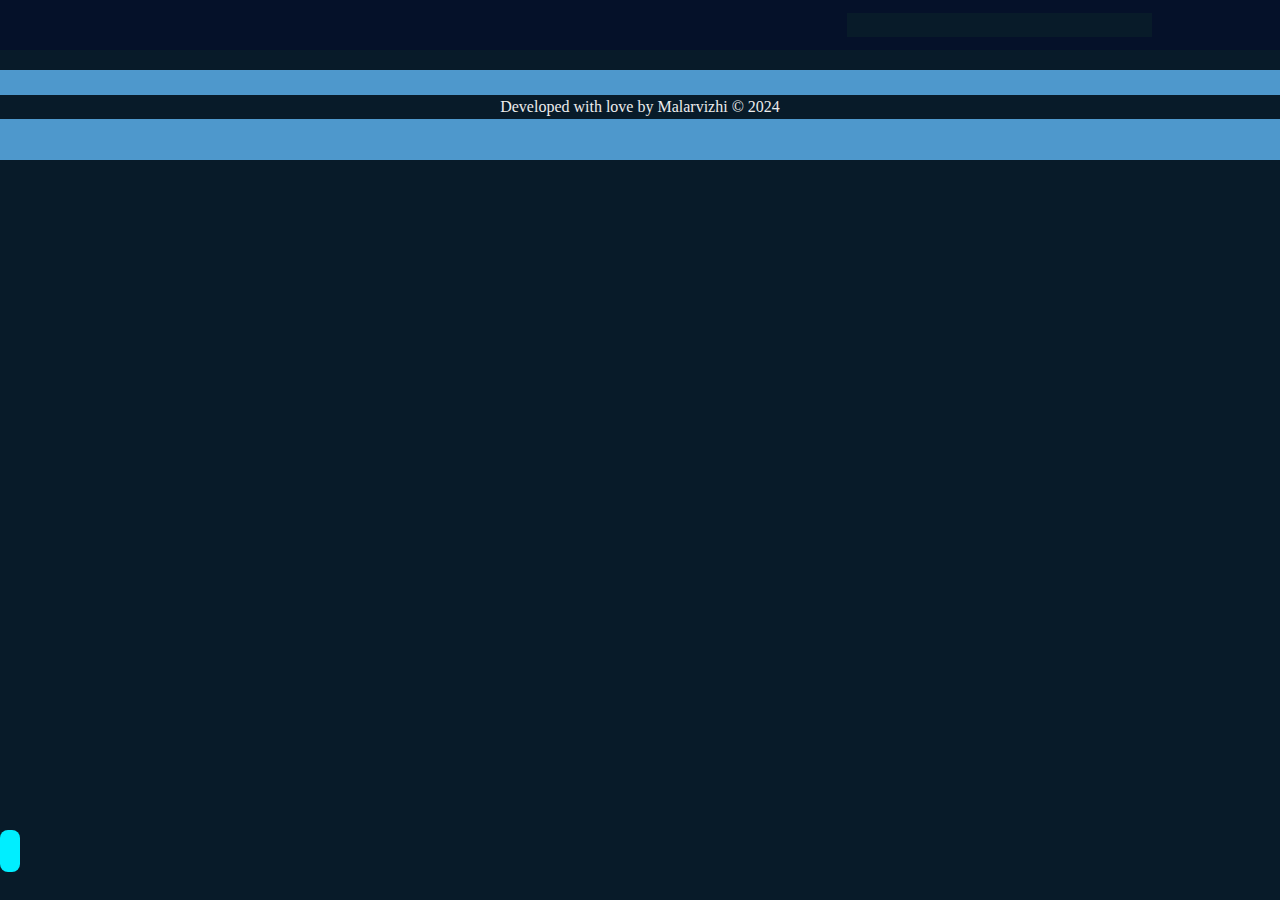
<file: index.html>
<!doctype html><html lang="en"><head><meta charset="utf-8"/><link rel="icon" href="/favicon.ico"/><meta name="viewport" content="width=device-width,initial-scale=1"/><meta name="theme-color" content="#000000"/><meta name="description" content="Web site created using create-react-app"/><link rel="apple-touch-icon" href="/logo192.png"/><link rel="manifest" href="/manifest.json"/><title>React App</title><script defer="defer" src="/static/js/main.e582f9aa.js"></script><link href="/static/css/main.2875bf74.css" rel="stylesheet"></head><body><noscript>You need to enable JavaScript to run this app.</noscript><div id="root"></div></body></html>
</file>
<file: static/css/main.2875bf74.css>
@charset "UTF-8";body{-webkit-font-smoothing:antialiased;-moz-osx-font-smoothing:grayscale;font-family:-apple-system,BlinkMacSystemFont,Segoe UI,Roboto,Oxygen,Ubuntu,Cantarell,Fira Sans,Droid Sans,Helvetica Neue,sans-serif}code{font-family:source-code-pro,Menlo,Monaco,Consolas,Courier New,monospace}*{background-color:#081b29;box-sizing:border-box;color:#ededed;font-family:"poppins, sans-serif";margin:0;padding:0}.header{align-items:center;background:#051129;display:flex;height:50px;justify-content:space-between;left:0;padding:20px 10%;position:fixed;top:0;width:100%}.head{animation:slideRight 1s ease forwards;cursor:default;font-size:30px;font-weight:500;position:relative}.head,.nav a{color:#fff;opacity:0;text-decoration:none}.nav a{animation:slideTop .5s ease forwards;animation-delay:calc(.2s*var(--i));display:inline-block;font-weight:300;justify-content:space-between;margin-left:35px;transition:.3s}.nav a:hover{color:cyan}.container-fluid{align-items:center;background-position:50%;background-repeat:no-repeat;background-size:cover;color:#fff;display:flex;height:100vh;justify-content:space-between;padding:75px 30% 0;width:100%}.col-8{margin-left:75px}.col-8 h3 span{color:aqua}.col-8 h3{animation:slideBottom 1s ease forwards;animation-delay:.7s;font-size:25px;margin:2px 0}.col-8 h1,.col-8 h3{font-weight:600;opacity:0}.col-8 h1{animation:slideRight 1s ease forwards;animation-delay:1s;font-size:30px;margin:3px 0}.col-8 p{animation:slideLeft 1s ease forwards;margin:3px 0}.col-8 p,.home-sci a{font-size:20px;opacity:0}.home-sci a{align-items:center;animation:slideLeft .5s ease forwards;animation-delay:calc(.2s*var(--i));background-color:initial;border:3px solid #7fffd4;border-radius:50%;color:#7fffd4;display:inline-flex;height:40px;justify-content:center;margin:30px 15px 30px 0;text-decoration:none;transition:.3s;width:40px}.home-sci a:hover{background:#2ee0f0;box-shadow:0 0 20px #0ef;color:#7fffd4;transition:.2s}.btn-box{animation:slideLeft 1s ease forwards;background:#0ef;border:2px solid #0ef;border-radius:40px;box-shadow:0 0 5px cyan,0 0 25px cyan;display:inline-block;font-size:15px;font-weight:600;letter-spacing:1px;opacity:0;padding:10px 20px;text-decoration:none}.btn-box:hover{box-shadow:0 0 5px #27bce2,0 0 25px #27bce2,0 0 50px #27bce2,0 0 100px #27bce2,0 0 200px #27bce2}.col-4{margin-left:150px}.col-4 img{border-radius:55%;box-shadow:0 0 5px #9fdce9,0 0 25px #8ad3e4,0 0 50px #7dc1db,0 0 100px #0c0c1d;height:380px;margin-left:950px;margin-top:-400px;max-width:300px;width:100%}.about{grid-gap:1.5rem;align-items:center;display:grid;gap:1.5rem;grid-template-columns:repeat(2,1fr);height:650px;width:100%}.about-img img{border-radius:55%;box-shadow:0 0 5px #7b5d85,0 0 25px #2d2c2c,0 0 50px #5959db,0 0 100px #5959db,0 0 200px #5959db;height:380px;margin-left:200px;max-width:300px;width:100%}.about-text h2{font-size:60px}.about-text h2 span{color:aqua}.about-text h4{color:#fff;font-size:25px;font-weight:600;line-height:1.7;margin:15px 0 30px}.about-text p{color:#f0f8ff;font-size:20px;line-height:1.4;margin-bottom:4rem}section{display:flex;flex-wrap:wrap}.container1{height:500px;margin-left:120px;padding:75px 80px;width:600px}.heading1{text-align:center;text-decoration:underline;text-decoration-color:#fff;text-decoration-thickness:5px;text-underline-offset:10px}.bars{font-size:25px}.Technical-bars .bar{margin-top:40px 0}.Technical-bars .bar:first-child{margin-top:0}.Technical-bars .bar:last-child{margin-bottom:0}.Technical-bars .bar .info{margin-bottom:5px}.Technical-bars .bar .info span{animation:showText .5s linear 1s forwards;font-size:20px;font-weight:500;opacity:0}.Technical-bars .bar .progress-line{animation:animate 1s cubic-bezier(1,0,0,5,1) 1s forwards;background-color:#0c0c0c;border-radius:10px;height:5px;position:relative;transform:scaleX(1);transform-origin:left;width:100%}@keyframes animate{to{transform:scaleX(1)}}.Technical-bars .bar .progress-line span{animation:animate 1s cubic-bezier(1,0,0,5,1) 1s forwards;background-color:#0ef;border-radius:10px;height:100%;position:absolute;transform:scaleX(1);transform-origin:left}.progress-line.html span{width:90%}.progress-line.css span{width:65%}.progress-line.javascript span{width:85%}.progress-line.bootstrap span{width:75%}.progress-line.react span{width:85%}.progress-line span:after{animation:showText .5s linear 1.5s forwards;background-color:#000;border-radius:3px;color:#fff;font-size:12px;opacity:0;padding:1px 8px;position:absolute;right:-20px;top:-28px}.progress-line.html span:after{content:"90%"}.progress-line.css span:after{content:"60%"}.progress-line.javascript span:after{content:"85%"}.progress-line.bootstrap span:after,.progress-line.react span:after{content:"90%"}.progress-line span:before{animation:showText .5s linear 1.5s forwards;border-color:#000 #0000 #0000;border-style:solid;border-width:7px 0 0 7px;content:"";height:0;opacity:0;position:absolute;right:0;top:-10px;width:0}@keyframes showText{to{opacity:1}}.radial-bars{align-items:flex-start;display:flex;flex-wrap:wrap;justify-content:space-evenly;width:100%}.radial-bars .radial-bar{height:170px;margin-bottom:10px;position:relative;width:50%}.radial-bars .radial-bar svg{height:160px;left:50%;position:absolute;top:50%;transform:translate(-50%,-50%) rotate(-90deg);width:120px}.radial-bars .radial-bar .progress-bar{stroke-width:10;stop-color:#000;fill:#0000;stroke-dasharray:502;stroke-dashoffset:502;stroke-linecap:round;animation:animate-bar 1s linear forwards}@keyframes animate-bar{to{stroke-dashoffset:-1}}.path{stroke-width:10;stroke:#0ef;fill:#0000;stroke-dasharray:502;stroke-dashoffset:502;stroke-linecap:round}.path-1{animation:animate-path1 1s linear 1s forwards}.path-2{animation:animate-path2 1s linear 1s forwards}.path-3{animation:animate-path3 1s linear 1s forwards}.path-4{animation:animate-path4 1s linear 1s forwards}@keyframes animate-path1{to{stroke-dashoffset:50}}@keyframes animate-path2{to{stroke-dashoffset:175}}@keyframes animate-path3{to{stroke-dashoffset:125}}@keyframes animate-path4{to{stroke-dashoffset:75}}.radial-bar .percentage{top:50%;transform:translate(-50%,-50%)}.radial-bar .percentage,.radial-bar .text{animation:showText .5s linear 1s forwards;font-size:17px;font-weight:500;left:50%;opacity:0;position:absolute}.radial-bar .text{bottom:-5px;text-align:center;transform:translate(-50px);width:100%}.contact{grid-gap:3rem;align-items:center;display:grid;gap:3rem;grid-template-columns:repeat(2,1fr);margin-top:130px;padding-left:70px}.contact-text h2{font-size:90px;line-height:1;text-align:center}.contact-text h2 span{color:#0ef}.contact-text h4{color:#e1e8ee;font-size:20px;font-weight:600;margin:15px 0}.contact-text p{color:#f0f8ff;font-size:20px;line-height:30px;margin-bottom:2rem}.contact-list{margin-bottom:3rem}.contact-list li{display:block;margin-bottom:2px}.contact-list li img{align-items:center;animation:slideLeft 1s ease forwards;background:#0000;border:2px solid #0ef;border-radius:40%;color:#0ef;display:inline-block;height:30px;justify-content:center;opacity:0;padding:5px;text-decoration:none;transition:.5s ease;transition:all .4s ease;width:25px}.contact-list li img:hover{color:#0ef}.contact-icons a{align-items:center;animation:slideLeft 1s ease forwards;animation-delay:calc(.2s*var(--i));background:#0000;border:2px solid #0ef;border-radius:50%;color:#0ef;display:inline-flex;font-size:20px;height:40px;justify-content:center;margin:30px 15px 30px 0;opacity:0;text-decoration:none;transition:.5s ease;width:40px}.contact-icons a:hover{background:#0ef;box-shadow:0 0 20px #0ef;color:#000}.contact-form form{position:relative}.contact-form form input,form textarea{background:#555557;border:none;border-radius:.5rem;color:#000;font-size:1rem;font-weight:600;margin-bottom:.5rem;outline:none;padding:18px;width:90%}.contact-form form .send{animation:slideLeft 1s ease forwards;background:#0ef;border:2px solid #0ef;border-radius:40px;box-shadow:0 0 5px cyan,0 0 25px cyan;display:inline-block;font-size:15px;font-weight:600;letter-spacing:1px;opacity:0;padding:10px 20px;text-decoration:none}.contact-form form .send:hover{box-shadow:0 0 5px #27bce2,0 0 25px #27bce2,0 0 50px #27bce2,0 0 100px #27bce2,0 0 200px #27bce2}.last-text{background:#4e98cc;font-weight:300;margin-top:70px;padding:25px 0;text-align:center;width:100%}.top{bottom:2.1rem;position:fixed;right:2,1 rem}.top i{background:#0ef;border-radius:.5rem;color:#000;font-size:20px;padding:10px}@keyframes slideRight{0%{opacity:0;transform:translateX(-100px)}to{opacity:1;transform:translateX(0)}}@keyframes slideLeft{0%{opacity:0;transform:translateX(100px)}to{opacity:1;transform:translateX(0)}}@keyframes slideTop{0%{opacity:0;transform:translatey(100px)}to{opacity:1;transform:translatey(0)}}@keyframes slideBottom{0%{opacity:0;transform:translatey(-100px)}to{opacity:1;transform:translatey(0)}}/*!
 * Bootstrap  v5.3.3 (https://getbootstrap.com/)
 * Copyright 2011-2024 The Bootstrap Authors
 * Licensed under MIT (https://github.com/twbs/bootstrap/blob/main/LICENSE)
 */:root,[data-bs-theme=light]{--bs-blue:#0d6efd;--bs-indigo:#6610f2;--bs-purple:#6f42c1;--bs-pink:#d63384;--bs-red:#dc3545;--bs-orange:#fd7e14;--bs-yellow:#ffc107;--bs-green:#198754;--bs-teal:#20c997;--bs-cyan:#0dcaf0;--bs-black:#000;--bs-white:#fff;--bs-gray:#6c757d;--bs-gray-dark:#343a40;--bs-gray-100:#f8f9fa;--bs-gray-200:#e9ecef;--bs-gray-300:#dee2e6;--bs-gray-400:#ced4da;--bs-gray-500:#adb5bd;--bs-gray-600:#6c757d;--bs-gray-700:#495057;--bs-gray-800:#343a40;--bs-gray-900:#212529;--bs-primary:#0d6efd;--bs-secondary:#6c757d;--bs-success:#198754;--bs-info:#0dcaf0;--bs-warning:#ffc107;--bs-danger:#dc3545;--bs-light:#f8f9fa;--bs-dark:#212529;--bs-primary-rgb:13,110,253;--bs-secondary-rgb:108,117,125;--bs-success-rgb:25,135,84;--bs-info-rgb:13,202,240;--bs-warning-rgb:255,193,7;--bs-danger-rgb:220,53,69;--bs-light-rgb:248,249,250;--bs-dark-rgb:33,37,41;--bs-primary-text-emphasis:#052c65;--bs-secondary-text-emphasis:#2b2f32;--bs-success-text-emphasis:#0a3622;--bs-info-text-emphasis:#055160;--bs-warning-text-emphasis:#664d03;--bs-danger-text-emphasis:#58151c;--bs-light-text-emphasis:#495057;--bs-dark-text-emphasis:#495057;--bs-primary-bg-subtle:#cfe2ff;--bs-secondary-bg-subtle:#e2e3e5;--bs-success-bg-subtle:#d1e7dd;--bs-info-bg-subtle:#cff4fc;--bs-warning-bg-subtle:#fff3cd;--bs-danger-bg-subtle:#f8d7da;--bs-light-bg-subtle:#fcfcfd;--bs-dark-bg-subtle:#ced4da;--bs-primary-border-subtle:#9ec5fe;--bs-secondary-border-subtle:#c4c8cb;--bs-success-border-subtle:#a3cfbb;--bs-info-border-subtle:#9eeaf9;--bs-warning-border-subtle:#ffe69c;--bs-danger-border-subtle:#f1aeb5;--bs-light-border-subtle:#e9ecef;--bs-dark-border-subtle:#adb5bd;--bs-white-rgb:255,255,255;--bs-black-rgb:0,0,0;--bs-font-sans-serif:system-ui,-apple-system,"Segoe UI",Roboto,"Helvetica Neue","Noto Sans","Liberation Sans",Arial,sans-serif,"Apple Color Emoji","Segoe UI Emoji","Segoe UI Symbol","Noto Color Emoji";--bs-font-monospace:SFMono-Regular,Menlo,Monaco,Consolas,"Liberation Mono","Courier New",monospace;--bs-gradient:linear-gradient(180deg,#ffffff26,#fff0);--bs-body-font-family:var(--bs-font-sans-serif);--bs-body-font-size:1rem;--bs-body-font-weight:400;--bs-body-line-height:1.5;--bs-body-color:#212529;--bs-body-color-rgb:33,37,41;--bs-body-bg:#fff;--bs-body-bg-rgb:255,255,255;--bs-emphasis-color:#000;--bs-emphasis-color-rgb:0,0,0;--bs-secondary-color:#212529bf;--bs-secondary-color-rgb:33,37,41;--bs-secondary-bg:#e9ecef;--bs-secondary-bg-rgb:233,236,239;--bs-tertiary-color:#21252980;--bs-tertiary-color-rgb:33,37,41;--bs-tertiary-bg:#f8f9fa;--bs-tertiary-bg-rgb:248,249,250;--bs-heading-color:inherit;--bs-link-color:#0d6efd;--bs-link-color-rgb:13,110,253;--bs-link-decoration:underline;--bs-link-hover-color:#0a58ca;--bs-link-hover-color-rgb:10,88,202;--bs-code-color:#d63384;--bs-highlight-color:#212529;--bs-highlight-bg:#fff3cd;--bs-border-width:1px;--bs-border-style:solid;--bs-border-color:#dee2e6;--bs-border-color-translucent:rgba(0,0,0,.175);--bs-border-radius:0.375rem;--bs-border-radius-sm:0.25rem;--bs-border-radius-lg:0.5rem;--bs-border-radius-xl:1rem;--bs-border-radius-xxl:2rem;--bs-border-radius-2xl:var(--bs-border-radius-xxl);--bs-border-radius-pill:50rem;--bs-box-shadow:0 0.5rem 1rem #00000026;--bs-box-shadow-sm:0 0.125rem 0.25rem rgba(0,0,0,.075);--bs-box-shadow-lg:0 1rem 3rem rgba(0,0,0,.175);--bs-box-shadow-inset:inset 0 1px 2px rgba(0,0,0,.075);--bs-focus-ring-width:0.25rem;--bs-focus-ring-opacity:0.25;--bs-focus-ring-color:#0d6efd40;--bs-form-valid-color:#198754;--bs-form-valid-border-color:#198754;--bs-form-invalid-color:#dc3545;--bs-form-invalid-border-color:#dc3545}[data-bs-theme=dark]{--bs-body-color:#dee2e6;--bs-body-color-rgb:222,226,230;--bs-body-bg:#212529;--bs-body-bg-rgb:33,37,41;--bs-emphasis-color:#fff;--bs-emphasis-color-rgb:255,255,255;--bs-secondary-color:#dee2e6bf;--bs-secondary-color-rgb:222,226,230;--bs-secondary-bg:#343a40;--bs-secondary-bg-rgb:52,58,64;--bs-tertiary-color:#dee2e680;--bs-tertiary-color-rgb:222,226,230;--bs-tertiary-bg:#2b3035;--bs-tertiary-bg-rgb:43,48,53;--bs-primary-text-emphasis:#6ea8fe;--bs-secondary-text-emphasis:#a7acb1;--bs-success-text-emphasis:#75b798;--bs-info-text-emphasis:#6edff6;--bs-warning-text-emphasis:#ffda6a;--bs-danger-text-emphasis:#ea868f;--bs-light-text-emphasis:#f8f9fa;--bs-dark-text-emphasis:#dee2e6;--bs-primary-bg-subtle:#031633;--bs-secondary-bg-subtle:#161719;--bs-success-bg-subtle:#051b11;--bs-info-bg-subtle:#032830;--bs-warning-bg-subtle:#332701;--bs-danger-bg-subtle:#2c0b0e;--bs-light-bg-subtle:#343a40;--bs-dark-bg-subtle:#1a1d20;--bs-primary-border-subtle:#084298;--bs-secondary-border-subtle:#41464b;--bs-success-border-subtle:#0f5132;--bs-info-border-subtle:#087990;--bs-warning-border-subtle:#997404;--bs-danger-border-subtle:#842029;--bs-light-border-subtle:#495057;--bs-dark-border-subtle:#343a40;--bs-heading-color:inherit;--bs-link-color:#6ea8fe;--bs-link-hover-color:#8bb9fe;--bs-link-color-rgb:110,168,254;--bs-link-hover-color-rgb:139,185,254;--bs-code-color:#e685b5;--bs-highlight-color:#dee2e6;--bs-highlight-bg:#664d03;--bs-border-color:#495057;--bs-border-color-translucent:#ffffff26;--bs-form-valid-color:#75b798;--bs-form-valid-border-color:#75b798;--bs-form-invalid-color:#ea868f;--bs-form-invalid-border-color:#ea868f;color-scheme:dark}*,:after,:before{box-sizing:border-box}@media (prefers-reduced-motion:no-preference){:root{scroll-behavior:smooth}}body{-webkit-text-size-adjust:100%;-webkit-tap-highlight-color:transparent;background-color:#fff;background-color:var(--bs-body-bg);color:#212529;color:var(--bs-body-color);font-family:system-ui,-apple-system,Segoe UI,Roboto,Helvetica Neue,Noto Sans,Liberation Sans,Arial,sans-serif,Apple Color Emoji,Segoe UI Emoji,Segoe UI Symbol,Noto Color Emoji;font-family:var(--bs-body-font-family);font-size:1rem;font-size:var(--bs-body-font-size);font-weight:400;font-weight:var(--bs-body-font-weight);line-height:1.5;line-height:var(--bs-body-line-height);margin:0;text-align:var(--bs-body-text-align)}hr{border:0;border-top:1px solid;border-top:var(--bs-border-width) solid;color:inherit;margin:1rem 0;opacity:.25}.h1,.h2,.h3,.h4,.h5,.h6,h1,h2,h3,h4,h5,h6{color:inherit;color:var(--bs-heading-color);font-weight:500;line-height:1.2;margin-bottom:.5rem;margin-top:0}.h1,h1{font-size:calc(1.375rem + 1.5vw)}@media (min-width:1200px){.h1,h1{font-size:2.5rem}}.h2,h2{font-size:calc(1.325rem + .9vw)}@media (min-width:1200px){.h2,h2{font-size:2rem}}.h3,h3{font-size:calc(1.3rem + .6vw)}@media (min-width:1200px){.h3,h3{font-size:1.75rem}}.h4,h4{font-size:calc(1.275rem + .3vw)}@media (min-width:1200px){.h4,h4{font-size:1.5rem}}.h5,h5{font-size:1.25rem}.h6,h6{font-size:1rem}p{margin-bottom:1rem;margin-top:0}abbr[title]{cursor:help;-webkit-text-decoration:underline dotted;text-decoration:underline dotted;-webkit-text-decoration-skip-ink:none;text-decoration-skip-ink:none}address{font-style:normal;line-height:inherit;margin-bottom:1rem}ol,ul{padding-left:2rem}dl,ol,ul{margin-bottom:1rem;margin-top:0}ol ol,ol ul,ul ol,ul ul{margin-bottom:0}dt{font-weight:700}dd{margin-bottom:.5rem;margin-left:0}blockquote{margin:0 0 1rem}b,strong{font-weight:bolder}.small,small{font-size:.875em}.mark,mark{background-color:#fff3cd;background-color:var(--bs-highlight-bg);color:#212529;color:var(--bs-highlight-color);padding:.1875em}sub,sup{font-size:.75em;line-height:0;position:relative;vertical-align:initial}sub{bottom:-.25em}sup{top:-.5em}a{color:#0d6efd;color:rgba(var(--bs-link-color-rgb),var(--bs-link-opacity,1));text-decoration:underline}a:hover{--bs-link-color-rgb:var(--bs-link-hover-color-rgb)}a:not([href]):not([class]),a:not([href]):not([class]):hover{color:inherit;text-decoration:none}code,kbd,pre,samp{font-family:SFMono-Regular,Menlo,Monaco,Consolas,Liberation Mono,Courier New,monospace;font-family:var(--bs-font-monospace);font-size:1em}pre{display:block;font-size:.875em;margin-bottom:1rem;margin-top:0;overflow:auto}pre code{color:inherit;font-size:inherit;word-break:normal}code{word-wrap:break-word;color:#d63384;color:var(--bs-code-color);font-size:.875em}a>code{color:inherit}kbd{background-color:#212529;background-color:var(--bs-body-color);border-radius:.25rem;color:#fff;color:var(--bs-body-bg);font-size:.875em;padding:.1875rem .375rem}kbd kbd{font-size:1em;padding:0}figure{margin:0 0 1rem}img,svg{vertical-align:middle}table{border-collapse:collapse;caption-side:bottom}caption{color:#212529bf;color:var(--bs-secondary-color);padding-bottom:.5rem;padding-top:.5rem;text-align:left}th{text-align:inherit;text-align:-webkit-match-parent}tbody,td,tfoot,th,thead,tr{border:0 solid;border-color:inherit}label{display:inline-block}button{border-radius:0}button:focus:not(:focus-visible){outline:0}button,input,optgroup,select,textarea{font-family:inherit;font-size:inherit;line-height:inherit;margin:0}button,select{text-transform:none}[role=button]{cursor:pointer}select{word-wrap:normal}select:disabled{opacity:1}[list]:not([type=date]):not([type=datetime-local]):not([type=month]):not([type=week]):not([type=time])::-webkit-calendar-picker-indicator{display:none!important}[type=button],[type=reset],[type=submit],button{-webkit-appearance:button}[type=button]:not(:disabled),[type=reset]:not(:disabled),[type=submit]:not(:disabled),button:not(:disabled){cursor:pointer}::-moz-focus-inner{border-style:none;padding:0}textarea{resize:vertical}fieldset{border:0;margin:0;min-width:0;padding:0}legend{float:left;font-size:calc(1.275rem + .3vw);line-height:inherit;margin-bottom:.5rem;padding:0;width:100%}@media (min-width:1200px){legend{font-size:1.5rem}}legend+*{clear:left}::-webkit-datetime-edit-day-field,::-webkit-datetime-edit-fields-wrapper,::-webkit-datetime-edit-hour-field,::-webkit-datetime-edit-minute,::-webkit-datetime-edit-month-field,::-webkit-datetime-edit-text,::-webkit-datetime-edit-year-field{padding:0}::-webkit-inner-spin-button{height:auto}[type=search]{-webkit-appearance:textfield;outline-offset:-2px}::-webkit-search-decoration{-webkit-appearance:none}::-webkit-color-swatch-wrapper{padding:0}::-webkit-file-upload-button{-webkit-appearance:button;font:inherit}::file-selector-button{-webkit-appearance:button;font:inherit}output{display:inline-block}iframe{border:0}summary{cursor:pointer;display:list-item}progress{vertical-align:initial}[hidden]{display:none!important}.lead{font-size:1.25rem;font-weight:300}.display-1{font-size:calc(1.625rem + 4.5vw);font-weight:300;line-height:1.2}@media (min-width:1200px){.display-1{font-size:5rem}}.display-2{font-size:calc(1.575rem + 3.9vw);font-weight:300;line-height:1.2}@media (min-width:1200px){.display-2{font-size:4.5rem}}.display-3{font-size:calc(1.525rem + 3.3vw);font-weight:300;line-height:1.2}@media (min-width:1200px){.display-3{font-size:4rem}}.display-4{font-size:calc(1.475rem + 2.7vw);font-weight:300;line-height:1.2}@media (min-width:1200px){.display-4{font-size:3.5rem}}.display-5{font-size:calc(1.425rem + 2.1vw);font-weight:300;line-height:1.2}@media (min-width:1200px){.display-5{font-size:3rem}}.display-6{font-size:calc(1.375rem + 1.5vw);font-weight:300;line-height:1.2}@media (min-width:1200px){.display-6{font-size:2.5rem}}.list-inline,.list-unstyled{list-style:none;padding-left:0}.list-inline-item{display:inline-block}.list-inline-item:not(:last-child){margin-right:.5rem}.initialism{font-size:.875em;text-transform:uppercase}.blockquote{font-size:1.25rem;margin-bottom:1rem}.blockquote>:last-child{margin-bottom:0}.blockquote-footer{color:#6c757d;font-size:.875em;margin-bottom:1rem;margin-top:-1rem}.blockquote-footer:before{content:"— "}.img-fluid,.img-thumbnail{height:auto;max-width:100%}.img-thumbnail{background-color:#fff;background-color:var(--bs-body-bg);border:1px solid #dee2e6;border:var(--bs-border-width) solid var(--bs-border-color);border-radius:.375rem;border-radius:var(--bs-border-radius);padding:.25rem}.figure{display:inline-block}.figure-img{line-height:1;margin-bottom:.5rem}.figure-caption{color:#212529bf;color:var(--bs-secondary-color);font-size:.875em}.container,.container-fluid,.container-lg,.container-md,.container-sm,.container-xl,.container-xxl{--bs-gutter-x:1.5rem;--bs-gutter-y:0;margin-left:auto;margin-right:auto;padding-left:calc(var(--bs-gutter-x)*.5);padding-right:calc(var(--bs-gutter-x)*.5);width:100%}@media (min-width:576px){.container,.container-sm{max-width:540px}}@media (min-width:768px){.container,.container-md,.container-sm{max-width:720px}}@media (min-width:992px){.container,.container-lg,.container-md,.container-sm{max-width:960px}}@media (min-width:1200px){.container,.container-lg,.container-md,.container-sm,.container-xl{max-width:1140px}}@media (min-width:1400px){.container,.container-lg,.container-md,.container-sm,.container-xl,.container-xxl{max-width:1320px}}:root{--bs-breakpoint-xs:0;--bs-breakpoint-sm:576px;--bs-breakpoint-md:768px;--bs-breakpoint-lg:992px;--bs-breakpoint-xl:1200px;--bs-breakpoint-xxl:1400px}.row{--bs-gutter-x:1.5rem;--bs-gutter-y:0;display:flex;flex-wrap:wrap;margin-left:calc(var(--bs-gutter-x)*-.5);margin-right:calc(var(--bs-gutter-x)*-.5);margin-top:calc(var(--bs-gutter-y)*-1)}.row>*{flex-shrink:0;margin-top:var(--bs-gutter-y);max-width:100%;padding-left:calc(var(--bs-gutter-x)*.5);padding-right:calc(var(--bs-gutter-x)*.5);width:100%}.col{flex:1 0}.row-cols-auto>*{flex:0 0 auto;width:auto}.row-cols-1>*{flex:0 0 auto;width:100%}.row-cols-2>*{flex:0 0 auto;width:50%}.row-cols-3>*{flex:0 0 auto;width:33.33333333%}.row-cols-4>*{flex:0 0 auto;width:25%}.row-cols-5>*{flex:0 0 auto;width:20%}.row-cols-6>*{flex:0 0 auto;width:16.66666667%}.col-auto{flex:0 0 auto;width:auto}.col-1{flex:0 0 auto;width:8.33333333%}.col-2{flex:0 0 auto;width:16.66666667%}.col-3{flex:0 0 auto;width:25%}.col-4{flex:0 0 auto;width:33.33333333%}.col-5{flex:0 0 auto;width:41.66666667%}.col-6{flex:0 0 auto;width:50%}.col-7{flex:0 0 auto;width:58.33333333%}.col-8{flex:0 0 auto;width:66.66666667%}.col-9{flex:0 0 auto;width:75%}.col-10{flex:0 0 auto;width:83.33333333%}.col-11{flex:0 0 auto;width:91.66666667%}.col-12{flex:0 0 auto;width:100%}.offset-1{margin-left:8.33333333%}.offset-2{margin-left:16.66666667%}.offset-3{margin-left:25%}.offset-4{margin-left:33.33333333%}.offset-5{margin-left:41.66666667%}.offset-6{margin-left:50%}.offset-7{margin-left:58.33333333%}.offset-8{margin-left:66.66666667%}.offset-9{margin-left:75%}.offset-10{margin-left:83.33333333%}.offset-11{margin-left:91.66666667%}.g-0,.gx-0{--bs-gutter-x:0}.g-0,.gy-0{--bs-gutter-y:0}.g-1,.gx-1{--bs-gutter-x:0.25rem}.g-1,.gy-1{--bs-gutter-y:0.25rem}.g-2,.gx-2{--bs-gutter-x:0.5rem}.g-2,.gy-2{--bs-gutter-y:0.5rem}.g-3,.gx-3{--bs-gutter-x:1rem}.g-3,.gy-3{--bs-gutter-y:1rem}.g-4,.gx-4{--bs-gutter-x:1.5rem}.g-4,.gy-4{--bs-gutter-y:1.5rem}.g-5,.gx-5{--bs-gutter-x:3rem}.g-5,.gy-5{--bs-gutter-y:3rem}@media (min-width:576px){.col-sm{flex:1 0}.row-cols-sm-auto>*{flex:0 0 auto;width:auto}.row-cols-sm-1>*{flex:0 0 auto;width:100%}.row-cols-sm-2>*{flex:0 0 auto;width:50%}.row-cols-sm-3>*{flex:0 0 auto;width:33.33333333%}.row-cols-sm-4>*{flex:0 0 auto;width:25%}.row-cols-sm-5>*{flex:0 0 auto;width:20%}.row-cols-sm-6>*{flex:0 0 auto;width:16.66666667%}.col-sm-auto{flex:0 0 auto;width:auto}.col-sm-1{flex:0 0 auto;width:8.33333333%}.col-sm-2{flex:0 0 auto;width:16.66666667%}.col-sm-3{flex:0 0 auto;width:25%}.col-sm-4{flex:0 0 auto;width:33.33333333%}.col-sm-5{flex:0 0 auto;width:41.66666667%}.col-sm-6{flex:0 0 auto;width:50%}.col-sm-7{flex:0 0 auto;width:58.33333333%}.col-sm-8{flex:0 0 auto;width:66.66666667%}.col-sm-9{flex:0 0 auto;width:75%}.col-sm-10{flex:0 0 auto;width:83.33333333%}.col-sm-11{flex:0 0 auto;width:91.66666667%}.col-sm-12{flex:0 0 auto;width:100%}.offset-sm-0{margin-left:0}.offset-sm-1{margin-left:8.33333333%}.offset-sm-2{margin-left:16.66666667%}.offset-sm-3{margin-left:25%}.offset-sm-4{margin-left:33.33333333%}.offset-sm-5{margin-left:41.66666667%}.offset-sm-6{margin-left:50%}.offset-sm-7{margin-left:58.33333333%}.offset-sm-8{margin-left:66.66666667%}.offset-sm-9{margin-left:75%}.offset-sm-10{margin-left:83.33333333%}.offset-sm-11{margin-left:91.66666667%}.g-sm-0,.gx-sm-0{--bs-gutter-x:0}.g-sm-0,.gy-sm-0{--bs-gutter-y:0}.g-sm-1,.gx-sm-1{--bs-gutter-x:0.25rem}.g-sm-1,.gy-sm-1{--bs-gutter-y:0.25rem}.g-sm-2,.gx-sm-2{--bs-gutter-x:0.5rem}.g-sm-2,.gy-sm-2{--bs-gutter-y:0.5rem}.g-sm-3,.gx-sm-3{--bs-gutter-x:1rem}.g-sm-3,.gy-sm-3{--bs-gutter-y:1rem}.g-sm-4,.gx-sm-4{--bs-gutter-x:1.5rem}.g-sm-4,.gy-sm-4{--bs-gutter-y:1.5rem}.g-sm-5,.gx-sm-5{--bs-gutter-x:3rem}.g-sm-5,.gy-sm-5{--bs-gutter-y:3rem}}@media (min-width:768px){.col-md{flex:1 0}.row-cols-md-auto>*{flex:0 0 auto;width:auto}.row-cols-md-1>*{flex:0 0 auto;width:100%}.row-cols-md-2>*{flex:0 0 auto;width:50%}.row-cols-md-3>*{flex:0 0 auto;width:33.33333333%}.row-cols-md-4>*{flex:0 0 auto;width:25%}.row-cols-md-5>*{flex:0 0 auto;width:20%}.row-cols-md-6>*{flex:0 0 auto;width:16.66666667%}.col-md-auto{flex:0 0 auto;width:auto}.col-md-1{flex:0 0 auto;width:8.33333333%}.col-md-2{flex:0 0 auto;width:16.66666667%}.col-md-3{flex:0 0 auto;width:25%}.col-md-4{flex:0 0 auto;width:33.33333333%}.col-md-5{flex:0 0 auto;width:41.66666667%}.col-md-6{flex:0 0 auto;width:50%}.col-md-7{flex:0 0 auto;width:58.33333333%}.col-md-8{flex:0 0 auto;width:66.66666667%}.col-md-9{flex:0 0 auto;width:75%}.col-md-10{flex:0 0 auto;width:83.33333333%}.col-md-11{flex:0 0 auto;width:91.66666667%}.col-md-12{flex:0 0 auto;width:100%}.offset-md-0{margin-left:0}.offset-md-1{margin-left:8.33333333%}.offset-md-2{margin-left:16.66666667%}.offset-md-3{margin-left:25%}.offset-md-4{margin-left:33.33333333%}.offset-md-5{margin-left:41.66666667%}.offset-md-6{margin-left:50%}.offset-md-7{margin-left:58.33333333%}.offset-md-8{margin-left:66.66666667%}.offset-md-9{margin-left:75%}.offset-md-10{margin-left:83.33333333%}.offset-md-11{margin-left:91.66666667%}.g-md-0,.gx-md-0{--bs-gutter-x:0}.g-md-0,.gy-md-0{--bs-gutter-y:0}.g-md-1,.gx-md-1{--bs-gutter-x:0.25rem}.g-md-1,.gy-md-1{--bs-gutter-y:0.25rem}.g-md-2,.gx-md-2{--bs-gutter-x:0.5rem}.g-md-2,.gy-md-2{--bs-gutter-y:0.5rem}.g-md-3,.gx-md-3{--bs-gutter-x:1rem}.g-md-3,.gy-md-3{--bs-gutter-y:1rem}.g-md-4,.gx-md-4{--bs-gutter-x:1.5rem}.g-md-4,.gy-md-4{--bs-gutter-y:1.5rem}.g-md-5,.gx-md-5{--bs-gutter-x:3rem}.g-md-5,.gy-md-5{--bs-gutter-y:3rem}}@media (min-width:992px){.col-lg{flex:1 0}.row-cols-lg-auto>*{flex:0 0 auto;width:auto}.row-cols-lg-1>*{flex:0 0 auto;width:100%}.row-cols-lg-2>*{flex:0 0 auto;width:50%}.row-cols-lg-3>*{flex:0 0 auto;width:33.33333333%}.row-cols-lg-4>*{flex:0 0 auto;width:25%}.row-cols-lg-5>*{flex:0 0 auto;width:20%}.row-cols-lg-6>*{flex:0 0 auto;width:16.66666667%}.col-lg-auto{flex:0 0 auto;width:auto}.col-lg-1{flex:0 0 auto;width:8.33333333%}.col-lg-2{flex:0 0 auto;width:16.66666667%}.col-lg-3{flex:0 0 auto;width:25%}.col-lg-4{flex:0 0 auto;width:33.33333333%}.col-lg-5{flex:0 0 auto;width:41.66666667%}.col-lg-6{flex:0 0 auto;width:50%}.col-lg-7{flex:0 0 auto;width:58.33333333%}.col-lg-8{flex:0 0 auto;width:66.66666667%}.col-lg-9{flex:0 0 auto;width:75%}.col-lg-10{flex:0 0 auto;width:83.33333333%}.col-lg-11{flex:0 0 auto;width:91.66666667%}.col-lg-12{flex:0 0 auto;width:100%}.offset-lg-0{margin-left:0}.offset-lg-1{margin-left:8.33333333%}.offset-lg-2{margin-left:16.66666667%}.offset-lg-3{margin-left:25%}.offset-lg-4{margin-left:33.33333333%}.offset-lg-5{margin-left:41.66666667%}.offset-lg-6{margin-left:50%}.offset-lg-7{margin-left:58.33333333%}.offset-lg-8{margin-left:66.66666667%}.offset-lg-9{margin-left:75%}.offset-lg-10{margin-left:83.33333333%}.offset-lg-11{margin-left:91.66666667%}.g-lg-0,.gx-lg-0{--bs-gutter-x:0}.g-lg-0,.gy-lg-0{--bs-gutter-y:0}.g-lg-1,.gx-lg-1{--bs-gutter-x:0.25rem}.g-lg-1,.gy-lg-1{--bs-gutter-y:0.25rem}.g-lg-2,.gx-lg-2{--bs-gutter-x:0.5rem}.g-lg-2,.gy-lg-2{--bs-gutter-y:0.5rem}.g-lg-3,.gx-lg-3{--bs-gutter-x:1rem}.g-lg-3,.gy-lg-3{--bs-gutter-y:1rem}.g-lg-4,.gx-lg-4{--bs-gutter-x:1.5rem}.g-lg-4,.gy-lg-4{--bs-gutter-y:1.5rem}.g-lg-5,.gx-lg-5{--bs-gutter-x:3rem}.g-lg-5,.gy-lg-5{--bs-gutter-y:3rem}}@media (min-width:1200px){.col-xl{flex:1 0}.row-cols-xl-auto>*{flex:0 0 auto;width:auto}.row-cols-xl-1>*{flex:0 0 auto;width:100%}.row-cols-xl-2>*{flex:0 0 auto;width:50%}.row-cols-xl-3>*{flex:0 0 auto;width:33.33333333%}.row-cols-xl-4>*{flex:0 0 auto;width:25%}.row-cols-xl-5>*{flex:0 0 auto;width:20%}.row-cols-xl-6>*{flex:0 0 auto;width:16.66666667%}.col-xl-auto{flex:0 0 auto;width:auto}.col-xl-1{flex:0 0 auto;width:8.33333333%}.col-xl-2{flex:0 0 auto;width:16.66666667%}.col-xl-3{flex:0 0 auto;width:25%}.col-xl-4{flex:0 0 auto;width:33.33333333%}.col-xl-5{flex:0 0 auto;width:41.66666667%}.col-xl-6{flex:0 0 auto;width:50%}.col-xl-7{flex:0 0 auto;width:58.33333333%}.col-xl-8{flex:0 0 auto;width:66.66666667%}.col-xl-9{flex:0 0 auto;width:75%}.col-xl-10{flex:0 0 auto;width:83.33333333%}.col-xl-11{flex:0 0 auto;width:91.66666667%}.col-xl-12{flex:0 0 auto;width:100%}.offset-xl-0{margin-left:0}.offset-xl-1{margin-left:8.33333333%}.offset-xl-2{margin-left:16.66666667%}.offset-xl-3{margin-left:25%}.offset-xl-4{margin-left:33.33333333%}.offset-xl-5{margin-left:41.66666667%}.offset-xl-6{margin-left:50%}.offset-xl-7{margin-left:58.33333333%}.offset-xl-8{margin-left:66.66666667%}.offset-xl-9{margin-left:75%}.offset-xl-10{margin-left:83.33333333%}.offset-xl-11{margin-left:91.66666667%}.g-xl-0,.gx-xl-0{--bs-gutter-x:0}.g-xl-0,.gy-xl-0{--bs-gutter-y:0}.g-xl-1,.gx-xl-1{--bs-gutter-x:0.25rem}.g-xl-1,.gy-xl-1{--bs-gutter-y:0.25rem}.g-xl-2,.gx-xl-2{--bs-gutter-x:0.5rem}.g-xl-2,.gy-xl-2{--bs-gutter-y:0.5rem}.g-xl-3,.gx-xl-3{--bs-gutter-x:1rem}.g-xl-3,.gy-xl-3{--bs-gutter-y:1rem}.g-xl-4,.gx-xl-4{--bs-gutter-x:1.5rem}.g-xl-4,.gy-xl-4{--bs-gutter-y:1.5rem}.g-xl-5,.gx-xl-5{--bs-gutter-x:3rem}.g-xl-5,.gy-xl-5{--bs-gutter-y:3rem}}@media (min-width:1400px){.col-xxl{flex:1 0}.row-cols-xxl-auto>*{flex:0 0 auto;width:auto}.row-cols-xxl-1>*{flex:0 0 auto;width:100%}.row-cols-xxl-2>*{flex:0 0 auto;width:50%}.row-cols-xxl-3>*{flex:0 0 auto;width:33.33333333%}.row-cols-xxl-4>*{flex:0 0 auto;width:25%}.row-cols-xxl-5>*{flex:0 0 auto;width:20%}.row-cols-xxl-6>*{flex:0 0 auto;width:16.66666667%}.col-xxl-auto{flex:0 0 auto;width:auto}.col-xxl-1{flex:0 0 auto;width:8.33333333%}.col-xxl-2{flex:0 0 auto;width:16.66666667%}.col-xxl-3{flex:0 0 auto;width:25%}.col-xxl-4{flex:0 0 auto;width:33.33333333%}.col-xxl-5{flex:0 0 auto;width:41.66666667%}.col-xxl-6{flex:0 0 auto;width:50%}.col-xxl-7{flex:0 0 auto;width:58.33333333%}.col-xxl-8{flex:0 0 auto;width:66.66666667%}.col-xxl-9{flex:0 0 auto;width:75%}.col-xxl-10{flex:0 0 auto;width:83.33333333%}.col-xxl-11{flex:0 0 auto;width:91.66666667%}.col-xxl-12{flex:0 0 auto;width:100%}.offset-xxl-0{margin-left:0}.offset-xxl-1{margin-left:8.33333333%}.offset-xxl-2{margin-left:16.66666667%}.offset-xxl-3{margin-left:25%}.offset-xxl-4{margin-left:33.33333333%}.offset-xxl-5{margin-left:41.66666667%}.offset-xxl-6{margin-left:50%}.offset-xxl-7{margin-left:58.33333333%}.offset-xxl-8{margin-left:66.66666667%}.offset-xxl-9{margin-left:75%}.offset-xxl-10{margin-left:83.33333333%}.offset-xxl-11{margin-left:91.66666667%}.g-xxl-0,.gx-xxl-0{--bs-gutter-x:0}.g-xxl-0,.gy-xxl-0{--bs-gutter-y:0}.g-xxl-1,.gx-xxl-1{--bs-gutter-x:0.25rem}.g-xxl-1,.gy-xxl-1{--bs-gutter-y:0.25rem}.g-xxl-2,.gx-xxl-2{--bs-gutter-x:0.5rem}.g-xxl-2,.gy-xxl-2{--bs-gutter-y:0.5rem}.g-xxl-3,.gx-xxl-3{--bs-gutter-x:1rem}.g-xxl-3,.gy-xxl-3{--bs-gutter-y:1rem}.g-xxl-4,.gx-xxl-4{--bs-gutter-x:1.5rem}.g-xxl-4,.gy-xxl-4{--bs-gutter-y:1.5rem}.g-xxl-5,.gx-xxl-5{--bs-gutter-x:3rem}.g-xxl-5,.gy-xxl-5{--bs-gutter-y:3rem}}.table{--bs-table-color-type:initial;--bs-table-bg-type:initial;--bs-table-color-state:initial;--bs-table-bg-state:initial;--bs-table-color:var(--bs-emphasis-color);--bs-table-bg:var(--bs-body-bg);--bs-table-border-color:var(--bs-border-color);--bs-table-accent-bg:#0000;--bs-table-striped-color:var(--bs-emphasis-color);--bs-table-striped-bg:rgba(var(--bs-emphasis-color-rgb),0.05);--bs-table-active-color:var(--bs-emphasis-color);--bs-table-active-bg:rgba(var(--bs-emphasis-color-rgb),0.1);--bs-table-hover-color:var(--bs-emphasis-color);--bs-table-hover-bg:rgba(var(--bs-emphasis-color-rgb),0.075);border-color:var(--bs-table-border-color);margin-bottom:1rem;vertical-align:top;width:100%}.table>:not(caption)>*>*{background-color:var(--bs-table-bg);border-bottom-width:1px;border-bottom-width:var(--bs-border-width);box-shadow:inset 0 0 0 9999px var(--bs-table-accent-bg);box-shadow:inset 0 0 0 9999px var(--bs-table-bg-state,var(--bs-table-bg-type,var(--bs-table-accent-bg)));color:var(--bs-table-color);color:var(--bs-table-color-state,var(--bs-table-color-type,var(--bs-table-color)));padding:.5rem}.table>tbody{vertical-align:inherit}.table>thead{vertical-align:bottom}.table-group-divider{border-top:2px solid;border-top:calc(var(--bs-border-width)*2) solid}.caption-top{caption-side:top}.table-sm>:not(caption)>*>*{padding:.25rem}.table-bordered>:not(caption)>*{border-width:1px 0;border-width:var(--bs-border-width) 0}.table-bordered>:not(caption)>*>*{border-width:0 1px;border-width:0 var(--bs-border-width)}.table-borderless>:not(caption)>*>*{border-bottom-width:0}.table-borderless>:not(:first-child){border-top-width:0}.table-striped-columns>:not(caption)>tr>:nth-child(2n),.table-striped>tbody>tr:nth-of-type(odd)>*{--bs-table-color-type:var(--bs-table-striped-color);--bs-table-bg-type:var(--bs-table-striped-bg)}.table-active{--bs-table-color-state:var(--bs-table-active-color);--bs-table-bg-state:var(--bs-table-active-bg)}.table-hover>tbody>tr:hover>*{--bs-table-color-state:var(--bs-table-hover-color);--bs-table-bg-state:var(--bs-table-hover-bg)}.table-primary{--bs-table-color:#000;--bs-table-bg:#cfe2ff;--bs-table-border-color:#a6b5cc;--bs-table-striped-bg:#c5d7f2;--bs-table-striped-color:#000;--bs-table-active-bg:#bacbe6;--bs-table-active-color:#000;--bs-table-hover-bg:#bfd1ec;--bs-table-hover-color:#000}.table-primary,.table-secondary{border-color:var(--bs-table-border-color);color:var(--bs-table-color)}.table-secondary{--bs-table-color:#000;--bs-table-bg:#e2e3e5;--bs-table-border-color:#b5b6b7;--bs-table-striped-bg:#d7d8da;--bs-table-striped-color:#000;--bs-table-active-bg:#cbccce;--bs-table-active-color:#000;--bs-table-hover-bg:#d1d2d4;--bs-table-hover-color:#000}.table-success{--bs-table-color:#000;--bs-table-bg:#d1e7dd;--bs-table-border-color:#a7b9b1;--bs-table-striped-bg:#c7dbd2;--bs-table-striped-color:#000;--bs-table-active-bg:#bcd0c7;--bs-table-active-color:#000;--bs-table-hover-bg:#c1d6cc;--bs-table-hover-color:#000}.table-info,.table-success{border-color:var(--bs-table-border-color);color:var(--bs-table-color)}.table-info{--bs-table-color:#000;--bs-table-bg:#cff4fc;--bs-table-border-color:#a6c3ca;--bs-table-striped-bg:#c5e8ef;--bs-table-striped-color:#000;--bs-table-active-bg:#badce3;--bs-table-active-color:#000;--bs-table-hover-bg:#bfe2e9;--bs-table-hover-color:#000}.table-warning{--bs-table-color:#000;--bs-table-bg:#fff3cd;--bs-table-border-color:#ccc2a4;--bs-table-striped-bg:#f2e7c3;--bs-table-striped-color:#000;--bs-table-active-bg:#e6dbb9;--bs-table-active-color:#000;--bs-table-hover-bg:#ece1be;--bs-table-hover-color:#000}.table-danger,.table-warning{border-color:var(--bs-table-border-color);color:var(--bs-table-color)}.table-danger{--bs-table-color:#000;--bs-table-bg:#f8d7da;--bs-table-border-color:#c6acae;--bs-table-striped-bg:#eccccf;--bs-table-striped-color:#000;--bs-table-active-bg:#dfc2c4;--bs-table-active-color:#000;--bs-table-hover-bg:#e5c7ca;--bs-table-hover-color:#000}.table-light{--bs-table-color:#000;--bs-table-bg:#f8f9fa;--bs-table-border-color:#c6c7c8;--bs-table-striped-bg:#ecedee;--bs-table-striped-color:#000;--bs-table-active-bg:#dfe0e1;--bs-table-active-color:#000;--bs-table-hover-bg:#e5e6e7;--bs-table-hover-color:#000}.table-dark,.table-light{border-color:var(--bs-table-border-color);color:var(--bs-table-color)}.table-dark{--bs-table-color:#fff;--bs-table-bg:#212529;--bs-table-border-color:#4d5154;--bs-table-striped-bg:#2c3034;--bs-table-striped-color:#fff;--bs-table-active-bg:#373b3e;--bs-table-active-color:#fff;--bs-table-hover-bg:#323539;--bs-table-hover-color:#fff}.table-responsive{-webkit-overflow-scrolling:touch;overflow-x:auto}@media (max-width:575.98px){.table-responsive-sm{-webkit-overflow-scrolling:touch;overflow-x:auto}}@media (max-width:767.98px){.table-responsive-md{-webkit-overflow-scrolling:touch;overflow-x:auto}}@media (max-width:991.98px){.table-responsive-lg{-webkit-overflow-scrolling:touch;overflow-x:auto}}@media (max-width:1199.98px){.table-responsive-xl{-webkit-overflow-scrolling:touch;overflow-x:auto}}@media (max-width:1399.98px){.table-responsive-xxl{-webkit-overflow-scrolling:touch;overflow-x:auto}}.form-label{margin-bottom:.5rem}.col-form-label{font-size:inherit;line-height:1.5;margin-bottom:0;padding-bottom:calc(.375rem + 1px);padding-bottom:calc(.375rem + var(--bs-border-width));padding-top:calc(.375rem + 1px);padding-top:calc(.375rem + var(--bs-border-width))}.col-form-label-lg{font-size:1.25rem;padding-bottom:calc(.5rem + 1px);padding-bottom:calc(.5rem + var(--bs-border-width));padding-top:calc(.5rem + 1px);padding-top:calc(.5rem + var(--bs-border-width))}.col-form-label-sm{font-size:.875rem;padding-bottom:calc(.25rem + 1px);padding-bottom:calc(.25rem + var(--bs-border-width));padding-top:calc(.25rem + 1px);padding-top:calc(.25rem + var(--bs-border-width))}.form-text{color:#212529bf;color:var(--bs-secondary-color);font-size:.875em;margin-top:.25rem}.form-control{-webkit-appearance:none;appearance:none;background-clip:padding-box;background-color:#fff;background-color:var(--bs-body-bg);border:1px solid #dee2e6;border:var(--bs-border-width) solid var(--bs-border-color);border-radius:.375rem;border-radius:var(--bs-border-radius);color:#212529;color:var(--bs-body-color);display:block;font-size:1rem;font-weight:400;line-height:1.5;padding:.375rem .75rem;transition:border-color .15s ease-in-out,box-shadow .15s ease-in-out;width:100%}@media (prefers-reduced-motion:reduce){.form-control{transition:none}}.form-control[type=file]{overflow:hidden}.form-control[type=file]:not(:disabled):not([readonly]){cursor:pointer}.form-control:focus{background-color:#fff;background-color:var(--bs-body-bg);border-color:#86b7fe;box-shadow:0 0 0 .25rem #0d6efd40;color:#212529;color:var(--bs-body-color);outline:0}.form-control::-webkit-date-and-time-value{height:1.5em;margin:0;min-width:85px}.form-control::-webkit-datetime-edit{display:block;padding:0}.form-control::placeholder{color:#212529bf;color:var(--bs-secondary-color);opacity:1}.form-control:disabled{background-color:#e9ecef;background-color:var(--bs-secondary-bg);opacity:1}.form-control::-webkit-file-upload-button{background-color:#f8f9fa;background-color:var(--bs-tertiary-bg);border:0 solid;border-color:inherit;border-inline-end-width:1px;border-inline-end-width:var(--bs-border-width);border-radius:0;color:#212529;color:var(--bs-body-color);margin:-.375rem -.75rem;margin-inline-end:.75rem;padding:.375rem .75rem;pointer-events:none;-webkit-transition:color .15s ease-in-out,background-color .15s ease-in-out,border-color .15s ease-in-out,box-shadow .15s ease-in-out;transition:color .15s ease-in-out,background-color .15s ease-in-out,border-color .15s ease-in-out,box-shadow .15s ease-in-out}.form-control::file-selector-button{background-color:#f8f9fa;background-color:var(--bs-tertiary-bg);border:0 solid;border-color:inherit;border-inline-end-width:1px;border-inline-end-width:var(--bs-border-width);border-radius:0;color:#212529;color:var(--bs-body-color);margin:-.375rem -.75rem;margin-inline-end:.75rem;padding:.375rem .75rem;pointer-events:none;transition:color .15s ease-in-out,background-color .15s ease-in-out,border-color .15s ease-in-out,box-shadow .15s ease-in-out}@media (prefers-reduced-motion:reduce){.form-control::-webkit-file-upload-button{-webkit-transition:none;transition:none}.form-control::file-selector-button{transition:none}}.form-control:hover:not(:disabled):not([readonly])::-webkit-file-upload-button{background-color:#e9ecef;background-color:var(--bs-secondary-bg)}.form-control:hover:not(:disabled):not([readonly])::file-selector-button{background-color:#e9ecef;background-color:var(--bs-secondary-bg)}.form-control-plaintext{background-color:initial;border:solid #0000;border-width:1px 0;border-width:var(--bs-border-width) 0;color:#212529;color:var(--bs-body-color);display:block;line-height:1.5;margin-bottom:0;padding:.375rem 0;width:100%}.form-control-plaintext:focus{outline:0}.form-control-plaintext.form-control-lg,.form-control-plaintext.form-control-sm{padding-left:0;padding-right:0}.form-control-sm{border-radius:.25rem;border-radius:var(--bs-border-radius-sm);font-size:.875rem;min-height:calc(1.5em + .5rem + 2px);min-height:calc(1.5em + .5rem + var(--bs-border-width)*2);padding:.25rem .5rem}.form-control-sm::-webkit-file-upload-button{margin:-.25rem -.5rem;margin-inline-end:.5rem;padding:.25rem .5rem}.form-control-sm::file-selector-button{margin:-.25rem -.5rem;margin-inline-end:.5rem;padding:.25rem .5rem}.form-control-lg{border-radius:.5rem;border-radius:var(--bs-border-radius-lg);font-size:1.25rem;min-height:calc(1.5em + 1rem + 2px);min-height:calc(1.5em + 1rem + var(--bs-border-width)*2);padding:.5rem 1rem}.form-control-lg::-webkit-file-upload-button{margin:-.5rem -1rem;margin-inline-end:1rem;padding:.5rem 1rem}.form-control-lg::file-selector-button{margin:-.5rem -1rem;margin-inline-end:1rem;padding:.5rem 1rem}textarea.form-control{min-height:calc(1.5em + .75rem + 2px);min-height:calc(1.5em + .75rem + var(--bs-border-width)*2)}textarea.form-control-sm{min-height:calc(1.5em + .5rem + 2px);min-height:calc(1.5em + .5rem + var(--bs-border-width)*2)}textarea.form-control-lg{min-height:calc(1.5em + 1rem + 2px);min-height:calc(1.5em + 1rem + var(--bs-border-width)*2)}.form-control-color{height:calc(1.5em + .75rem + 2px);height:calc(1.5em + .75rem + var(--bs-border-width)*2);padding:.375rem;width:3rem}.form-control-color:not(:disabled):not([readonly]){cursor:pointer}.form-control-color::-moz-color-swatch{border:0!important;border-radius:.375rem;border-radius:var(--bs-border-radius)}.form-control-color::-webkit-color-swatch{border:0!important;border-radius:.375rem;border-radius:var(--bs-border-radius)}.form-control-color.form-control-sm{height:calc(1.5em + .5rem + 2px);height:calc(1.5em + .5rem + var(--bs-border-width)*2)}.form-control-color.form-control-lg{height:calc(1.5em + 1rem + 2px);height:calc(1.5em + 1rem + var(--bs-border-width)*2)}.form-select{--bs-form-select-bg-img:url("data:image/svg+xml;charset=utf-8,%3Csvg xmlns='http://www.w3.org/2000/svg' viewBox='0 0 16 16'%3E%3Cpath fill='none' stroke='%23343a40' stroke-linecap='round' stroke-linejoin='round' stroke-width='2' d='m2 5 6 6 6-6'/%3E%3C/svg%3E");-webkit-appearance:none;appearance:none;background-color:#fff;background-color:var(--bs-body-bg);background-image:var(--bs-form-select-bg-img),none;background-image:var(--bs-form-select-bg-img),var(--bs-form-select-bg-icon,none);background-position:right .75rem center;background-repeat:no-repeat;background-size:16px 12px;border:1px solid #dee2e6;border:var(--bs-border-width) solid var(--bs-border-color);border-radius:.375rem;border-radius:var(--bs-border-radius);color:#212529;color:var(--bs-body-color);display:block;font-size:1rem;font-weight:400;line-height:1.5;padding:.375rem 2.25rem .375rem .75rem;transition:border-color .15s ease-in-out,box-shadow .15s ease-in-out;width:100%}@media (prefers-reduced-motion:reduce){.form-select{transition:none}}.form-select:focus{border-color:#86b7fe;box-shadow:0 0 0 .25rem #0d6efd40;outline:0}.form-select[multiple],.form-select[size]:not([size="1"]){background-image:none;padding-right:.75rem}.form-select:disabled{background-color:#e9ecef;background-color:var(--bs-secondary-bg)}.form-select:-moz-focusring{color:#0000;text-shadow:0 0 0 #212529;text-shadow:0 0 0 var(--bs-body-color)}.form-select-sm{border-radius:.25rem;border-radius:var(--bs-border-radius-sm);font-size:.875rem;padding-bottom:.25rem;padding-left:.5rem;padding-top:.25rem}.form-select-lg{border-radius:.5rem;border-radius:var(--bs-border-radius-lg);font-size:1.25rem;padding-bottom:.5rem;padding-left:1rem;padding-top:.5rem}[data-bs-theme=dark] .form-select{--bs-form-select-bg-img:url("data:image/svg+xml;charset=utf-8,%3Csvg xmlns='http://www.w3.org/2000/svg' viewBox='0 0 16 16'%3E%3Cpath fill='none' stroke='%23dee2e6' stroke-linecap='round' stroke-linejoin='round' stroke-width='2' d='m2 5 6 6 6-6'/%3E%3C/svg%3E")}.form-check{display:block;margin-bottom:.125rem;min-height:1.5rem;padding-left:1.5em}.form-check .form-check-input{float:left;margin-left:-1.5em}.form-check-reverse{padding-left:0;padding-right:1.5em;text-align:right}.form-check-reverse .form-check-input{float:right;margin-left:0;margin-right:-1.5em}.form-check-input{--bs-form-check-bg:var(--bs-body-bg);-webkit-appearance:none;appearance:none;background-color:var(--bs-form-check-bg);background-image:var(--bs-form-check-bg-image);background-position:50%;background-repeat:no-repeat;background-size:contain;border:1px solid #dee2e6;border:var(--bs-border-width) solid var(--bs-border-color);flex-shrink:0;height:1em;margin-top:.25em;-webkit-print-color-adjust:exact;print-color-adjust:exact;vertical-align:top;width:1em}.form-check-input[type=checkbox]{border-radius:.25em}.form-check-input[type=radio]{border-radius:50%}.form-check-input:active{filter:brightness(90%)}.form-check-input:focus{border-color:#86b7fe;box-shadow:0 0 0 .25rem #0d6efd40;outline:0}.form-check-input:checked{background-color:#0d6efd;border-color:#0d6efd}.form-check-input:checked[type=checkbox]{--bs-form-check-bg-image:url("data:image/svg+xml;charset=utf-8,%3Csvg xmlns='http://www.w3.org/2000/svg' viewBox='0 0 20 20'%3E%3Cpath fill='none' stroke='%23fff' stroke-linecap='round' stroke-linejoin='round' stroke-width='3' d='m6 10 3 3 6-6'/%3E%3C/svg%3E")}.form-check-input:checked[type=radio]{--bs-form-check-bg-image:url("data:image/svg+xml;charset=utf-8,%3Csvg xmlns='http://www.w3.org/2000/svg' viewBox='-4 -4 8 8'%3E%3Ccircle r='2' fill='%23fff'/%3E%3C/svg%3E")}.form-check-input[type=checkbox]:indeterminate{--bs-form-check-bg-image:url("data:image/svg+xml;charset=utf-8,%3Csvg xmlns='http://www.w3.org/2000/svg' viewBox='0 0 20 20'%3E%3Cpath fill='none' stroke='%23fff' stroke-linecap='round' stroke-linejoin='round' stroke-width='3' d='M6 10h8'/%3E%3C/svg%3E");background-color:#0d6efd;border-color:#0d6efd}.form-check-input:disabled{filter:none;opacity:.5;pointer-events:none}.form-check-input:disabled~.form-check-label,.form-check-input[disabled]~.form-check-label{cursor:default;opacity:.5}.form-switch{padding-left:2.5em}.form-switch .form-check-input{--bs-form-switch-bg:url("data:image/svg+xml;charset=utf-8,%3Csvg xmlns='http://www.w3.org/2000/svg' viewBox='-4 -4 8 8'%3E%3Ccircle r='3' fill='rgba(0, 0, 0, 0.25)'/%3E%3C/svg%3E");background-image:var(--bs-form-switch-bg);background-position:0;border-radius:2em;margin-left:-2.5em;transition:background-position .15s ease-in-out;width:2em}@media (prefers-reduced-motion:reduce){.form-switch .form-check-input{transition:none}}.form-switch .form-check-input:focus{--bs-form-switch-bg:url("data:image/svg+xml;charset=utf-8,%3Csvg xmlns='http://www.w3.org/2000/svg' viewBox='-4 -4 8 8'%3E%3Ccircle r='3' fill='%2386b7fe'/%3E%3C/svg%3E")}.form-switch .form-check-input:checked{--bs-form-switch-bg:url("data:image/svg+xml;charset=utf-8,%3Csvg xmlns='http://www.w3.org/2000/svg' viewBox='-4 -4 8 8'%3E%3Ccircle r='3' fill='%23fff'/%3E%3C/svg%3E");background-position:100%}.form-switch.form-check-reverse{padding-left:0;padding-right:2.5em}.form-switch.form-check-reverse .form-check-input{margin-left:0;margin-right:-2.5em}.form-check-inline{display:inline-block;margin-right:1rem}.btn-check{clip:rect(0,0,0,0);pointer-events:none;position:absolute}.btn-check:disabled+.btn,.btn-check[disabled]+.btn{filter:none;opacity:.65;pointer-events:none}[data-bs-theme=dark] .form-switch .form-check-input:not(:checked):not(:focus){--bs-form-switch-bg:url("data:image/svg+xml;charset=utf-8,%3Csvg xmlns='http://www.w3.org/2000/svg' viewBox='-4 -4 8 8'%3E%3Ccircle r='3' fill='rgba(255, 255, 255, 0.25)'/%3E%3C/svg%3E")}.form-range{-webkit-appearance:none;appearance:none;background-color:initial;height:1.5rem;padding:0;width:100%}.form-range:focus{outline:0}.form-range:focus::-webkit-slider-thumb{box-shadow:0 0 0 1px #fff,0 0 0 .25rem #0d6efd40}.form-range:focus::-moz-range-thumb{box-shadow:0 0 0 1px #fff,0 0 0 .25rem #0d6efd40}.form-range::-moz-focus-outer{border:0}.form-range::-webkit-slider-thumb{-webkit-appearance:none;appearance:none;background-color:#0d6efd;border:0;border-radius:1rem;height:1rem;margin-top:-.25rem;-webkit-transition:background-color .15s ease-in-out,border-color .15s ease-in-out,box-shadow .15s ease-in-out;transition:background-color .15s ease-in-out,border-color .15s ease-in-out,box-shadow .15s ease-in-out;width:1rem}@media (prefers-reduced-motion:reduce){.form-range::-webkit-slider-thumb{-webkit-transition:none;transition:none}}.form-range::-webkit-slider-thumb:active{background-color:#b6d4fe}.form-range::-webkit-slider-runnable-track{background-color:#e9ecef;background-color:var(--bs-secondary-bg);border-color:#0000;border-radius:1rem;color:#0000;cursor:pointer;height:.5rem;width:100%}.form-range::-moz-range-thumb{appearance:none;background-color:#0d6efd;border:0;border-radius:1rem;height:1rem;-moz-transition:background-color .15s ease-in-out,border-color .15s ease-in-out,box-shadow .15s ease-in-out;transition:background-color .15s ease-in-out,border-color .15s ease-in-out,box-shadow .15s ease-in-out;width:1rem}@media (prefers-reduced-motion:reduce){.form-range::-moz-range-thumb{-moz-transition:none;transition:none}}.form-range::-moz-range-thumb:active{background-color:#b6d4fe}.form-range::-moz-range-track{background-color:#e9ecef;background-color:var(--bs-secondary-bg);border-color:#0000;border-radius:1rem;color:#0000;cursor:pointer;height:.5rem;width:100%}.form-range:disabled{pointer-events:none}.form-range:disabled::-webkit-slider-thumb{background-color:#212529bf;background-color:var(--bs-secondary-color)}.form-range:disabled::-moz-range-thumb{background-color:#212529bf;background-color:var(--bs-secondary-color)}.form-floating{position:relative}.form-floating>.form-control,.form-floating>.form-control-plaintext,.form-floating>.form-select{height:calc(3.5rem + 2px);height:calc(3.5rem + var(--bs-border-width)*2);line-height:1.25;min-height:calc(3.5rem + 2px);min-height:calc(3.5rem + var(--bs-border-width)*2)}.form-floating>label{border:1px solid #0000;border:var(--bs-border-width) solid #0000;height:100%;left:0;overflow:hidden;padding:1rem .75rem;pointer-events:none;position:absolute;text-align:start;text-overflow:ellipsis;top:0;transform-origin:0 0;transition:opacity .1s ease-in-out,transform .1s ease-in-out;white-space:nowrap;z-index:2}@media (prefers-reduced-motion:reduce){.form-floating>label{transition:none}}.form-floating>.form-control,.form-floating>.form-control-plaintext{padding:1rem .75rem}.form-floating>.form-control-plaintext::placeholder,.form-floating>.form-control::placeholder{color:#0000}.form-floating>.form-control-plaintext:focus,.form-floating>.form-control-plaintext:not(:placeholder-shown),.form-floating>.form-control:focus,.form-floating>.form-control:not(:placeholder-shown){padding-bottom:.625rem;padding-top:1.625rem}.form-floating>.form-control-plaintext:-webkit-autofill,.form-floating>.form-control:-webkit-autofill{padding-bottom:.625rem;padding-top:1.625rem}.form-floating>.form-select{padding-bottom:.625rem;padding-top:1.625rem}.form-floating>.form-control-plaintext~label,.form-floating>.form-control:focus~label,.form-floating>.form-control:not(:placeholder-shown)~label,.form-floating>.form-select~label{color:#212529a6;color:rgba(var(--bs-body-color-rgb),.65);transform:scale(.85) translateY(-.5rem) translateX(.15rem)}.form-floating>.form-control-plaintext~label:after,.form-floating>.form-control:focus~label:after,.form-floating>.form-control:not(:placeholder-shown)~label:after,.form-floating>.form-select~label:after{background-color:#fff;background-color:var(--bs-body-bg);border-radius:.375rem;border-radius:var(--bs-border-radius);content:"";height:1.5em;inset:1rem .375rem;position:absolute;z-index:-1}.form-floating>.form-control:-webkit-autofill~label{color:#212529a6;color:rgba(var(--bs-body-color-rgb),.65);transform:scale(.85) translateY(-.5rem) translateX(.15rem)}.form-floating>.form-control-plaintext~label{border-width:1px 0;border-width:var(--bs-border-width) 0}.form-floating>.form-control:disabled~label,.form-floating>:disabled~label{color:#6c757d}.form-floating>.form-control:disabled~label:after,.form-floating>:disabled~label:after{background-color:#e9ecef;background-color:var(--bs-secondary-bg)}.input-group{align-items:stretch;display:flex;flex-wrap:wrap;position:relative;width:100%}.input-group>.form-control,.input-group>.form-floating,.input-group>.form-select{flex:1 1 auto;min-width:0;position:relative;width:1%}.input-group>.form-control:focus,.input-group>.form-floating:focus-within,.input-group>.form-select:focus{z-index:5}.input-group .btn{position:relative;z-index:2}.input-group .btn:focus{z-index:5}.input-group-text{align-items:center;background-color:#f8f9fa;background-color:var(--bs-tertiary-bg);border:1px solid #dee2e6;border:var(--bs-border-width) solid var(--bs-border-color);border-radius:.375rem;border-radius:var(--bs-border-radius);color:#212529;color:var(--bs-body-color);display:flex;font-size:1rem;font-weight:400;line-height:1.5;padding:.375rem .75rem;text-align:center;white-space:nowrap}.input-group-lg>.btn,.input-group-lg>.form-control,.input-group-lg>.form-select,.input-group-lg>.input-group-text{border-radius:.5rem;border-radius:var(--bs-border-radius-lg);font-size:1.25rem;padding:.5rem 1rem}.input-group-sm>.btn,.input-group-sm>.form-control,.input-group-sm>.form-select,.input-group-sm>.input-group-text{border-radius:.25rem;border-radius:var(--bs-border-radius-sm);font-size:.875rem;padding:.25rem .5rem}.input-group-lg>.form-select,.input-group-sm>.form-select{padding-right:3rem}.input-group.has-validation>.dropdown-toggle:nth-last-child(n+4),.input-group.has-validation>.form-floating:nth-last-child(n+3)>.form-control,.input-group.has-validation>.form-floating:nth-last-child(n+3)>.form-select,.input-group.has-validation>:nth-last-child(n+3):not(.dropdown-toggle):not(.dropdown-menu):not(.form-floating),.input-group:not(.has-validation)>.dropdown-toggle:nth-last-child(n+3),.input-group:not(.has-validation)>.form-floating:not(:last-child)>.form-control,.input-group:not(.has-validation)>.form-floating:not(:last-child)>.form-select,.input-group:not(.has-validation)>:not(:last-child):not(.dropdown-toggle):not(.dropdown-menu):not(.form-floating){border-bottom-right-radius:0;border-top-right-radius:0}.input-group>:not(:first-child):not(.dropdown-menu):not(.valid-tooltip):not(.valid-feedback):not(.invalid-tooltip):not(.invalid-feedback){border-bottom-left-radius:0;border-top-left-radius:0;margin-left:-1px;margin-left:calc(var(--bs-border-width)*-1)}.input-group>.form-floating:not(:first-child)>.form-control,.input-group>.form-floating:not(:first-child)>.form-select{border-bottom-left-radius:0;border-top-left-radius:0}.valid-feedback{color:#198754;color:var(--bs-form-valid-color);display:none;font-size:.875em;margin-top:.25rem;width:100%}.valid-tooltip{background-color:#198754;background-color:var(--bs-success);border-radius:.375rem;border-radius:var(--bs-border-radius);color:#fff;display:none;font-size:.875rem;margin-top:.1rem;max-width:100%;padding:.25rem .5rem;position:absolute;top:100%;z-index:5}.is-valid~.valid-feedback,.is-valid~.valid-tooltip,.was-validated :valid~.valid-feedback,.was-validated :valid~.valid-tooltip{display:block}.form-control.is-valid,.was-validated .form-control:valid{background-image:url("data:image/svg+xml;charset=utf-8,%3Csvg xmlns='http://www.w3.org/2000/svg' viewBox='0 0 8 8'%3E%3Cpath fill='%23198754' d='M2.3 6.73.6 4.53c-.4-1.04.46-1.4 1.1-.8l1.1 1.4 3.4-3.8c.6-.63 1.6-.27 1.2.7l-4 4.6c-.43.5-.8.4-1.1.1z'/%3E%3C/svg%3E");background-position:right calc(.375em + .1875rem) center;background-repeat:no-repeat;background-size:calc(.75em + .375rem) calc(.75em + .375rem);border-color:#198754;border-color:var(--bs-form-valid-border-color);padding-right:calc(1.5em + .75rem)}.form-control.is-valid:focus,.was-validated .form-control:valid:focus{border-color:#198754;border-color:var(--bs-form-valid-border-color);box-shadow:0 0 0 .25rem #19875440;box-shadow:0 0 0 .25rem rgba(var(--bs-success-rgb),.25)}.was-validated textarea.form-control:valid,textarea.form-control.is-valid{background-position:top calc(.375em + .1875rem) right calc(.375em + .1875rem);padding-right:calc(1.5em + .75rem)}.form-select.is-valid,.was-validated .form-select:valid{border-color:#198754;border-color:var(--bs-form-valid-border-color)}.form-select.is-valid:not([multiple]):not([size]),.form-select.is-valid:not([multiple])[size="1"],.was-validated .form-select:valid:not([multiple]):not([size]),.was-validated .form-select:valid:not([multiple])[size="1"]{--bs-form-select-bg-icon:url("data:image/svg+xml;charset=utf-8,%3Csvg xmlns='http://www.w3.org/2000/svg' viewBox='0 0 8 8'%3E%3Cpath fill='%23198754' d='M2.3 6.73.6 4.53c-.4-1.04.46-1.4 1.1-.8l1.1 1.4 3.4-3.8c.6-.63 1.6-.27 1.2.7l-4 4.6c-.43.5-.8.4-1.1.1z'/%3E%3C/svg%3E");background-position:right .75rem center,center right 2.25rem;background-size:16px 12px,calc(.75em + .375rem) calc(.75em + .375rem);padding-right:4.125rem}.form-select.is-valid:focus,.was-validated .form-select:valid:focus{border-color:#198754;border-color:var(--bs-form-valid-border-color);box-shadow:0 0 0 .25rem #19875440;box-shadow:0 0 0 .25rem rgba(var(--bs-success-rgb),.25)}.form-control-color.is-valid,.was-validated .form-control-color:valid{width:calc(3.75rem + 1.5em)}.form-check-input.is-valid,.was-validated .form-check-input:valid{border-color:#198754;border-color:var(--bs-form-valid-border-color)}.form-check-input.is-valid:checked,.was-validated .form-check-input:valid:checked{background-color:#198754;background-color:var(--bs-form-valid-color)}.form-check-input.is-valid:focus,.was-validated .form-check-input:valid:focus{box-shadow:0 0 0 .25rem #19875440;box-shadow:0 0 0 .25rem rgba(var(--bs-success-rgb),.25)}.form-check-input.is-valid~.form-check-label,.was-validated .form-check-input:valid~.form-check-label{color:#198754;color:var(--bs-form-valid-color)}.form-check-inline .form-check-input~.valid-feedback{margin-left:.5em}.input-group>.form-control:not(:focus).is-valid,.input-group>.form-floating:not(:focus-within).is-valid,.input-group>.form-select:not(:focus).is-valid,.was-validated .input-group>.form-control:not(:focus):valid,.was-validated .input-group>.form-floating:not(:focus-within):valid,.was-validated .input-group>.form-select:not(:focus):valid{z-index:3}.invalid-feedback{color:#dc3545;color:var(--bs-form-invalid-color);display:none;font-size:.875em;margin-top:.25rem;width:100%}.invalid-tooltip{background-color:#dc3545;background-color:var(--bs-danger);border-radius:.375rem;border-radius:var(--bs-border-radius);color:#fff;display:none;font-size:.875rem;margin-top:.1rem;max-width:100%;padding:.25rem .5rem;position:absolute;top:100%;z-index:5}.is-invalid~.invalid-feedback,.is-invalid~.invalid-tooltip,.was-validated :invalid~.invalid-feedback,.was-validated :invalid~.invalid-tooltip{display:block}.form-control.is-invalid,.was-validated .form-control:invalid{background-image:url("data:image/svg+xml;charset=utf-8,%3Csvg xmlns='http://www.w3.org/2000/svg' width='12' height='12' fill='none' stroke='%23dc3545'%3E%3Ccircle cx='6' cy='6' r='4.5'/%3E%3Cpath stroke-linejoin='round' d='M5.8 3.6h.4L6 6.5z'/%3E%3Ccircle cx='6' cy='8.2' r='.6' fill='%23dc3545' stroke='none'/%3E%3C/svg%3E");background-position:right calc(.375em + .1875rem) center;background-repeat:no-repeat;background-size:calc(.75em + .375rem) calc(.75em + .375rem);border-color:#dc3545;border-color:var(--bs-form-invalid-border-color);padding-right:calc(1.5em + .75rem)}.form-control.is-invalid:focus,.was-validated .form-control:invalid:focus{border-color:#dc3545;border-color:var(--bs-form-invalid-border-color);box-shadow:0 0 0 .25rem #dc354540;box-shadow:0 0 0 .25rem rgba(var(--bs-danger-rgb),.25)}.was-validated textarea.form-control:invalid,textarea.form-control.is-invalid{background-position:top calc(.375em + .1875rem) right calc(.375em + .1875rem);padding-right:calc(1.5em + .75rem)}.form-select.is-invalid,.was-validated .form-select:invalid{border-color:#dc3545;border-color:var(--bs-form-invalid-border-color)}.form-select.is-invalid:not([multiple]):not([size]),.form-select.is-invalid:not([multiple])[size="1"],.was-validated .form-select:invalid:not([multiple]):not([size]),.was-validated .form-select:invalid:not([multiple])[size="1"]{--bs-form-select-bg-icon:url("data:image/svg+xml;charset=utf-8,%3Csvg xmlns='http://www.w3.org/2000/svg' width='12' height='12' fill='none' stroke='%23dc3545'%3E%3Ccircle cx='6' cy='6' r='4.5'/%3E%3Cpath stroke-linejoin='round' d='M5.8 3.6h.4L6 6.5z'/%3E%3Ccircle cx='6' cy='8.2' r='.6' fill='%23dc3545' stroke='none'/%3E%3C/svg%3E");background-position:right .75rem center,center right 2.25rem;background-size:16px 12px,calc(.75em + .375rem) calc(.75em + .375rem);padding-right:4.125rem}.form-select.is-invalid:focus,.was-validated .form-select:invalid:focus{border-color:#dc3545;border-color:var(--bs-form-invalid-border-color);box-shadow:0 0 0 .25rem #dc354540;box-shadow:0 0 0 .25rem rgba(var(--bs-danger-rgb),.25)}.form-control-color.is-invalid,.was-validated .form-control-color:invalid{width:calc(3.75rem + 1.5em)}.form-check-input.is-invalid,.was-validated .form-check-input:invalid{border-color:#dc3545;border-color:var(--bs-form-invalid-border-color)}.form-check-input.is-invalid:checked,.was-validated .form-check-input:invalid:checked{background-color:#dc3545;background-color:var(--bs-form-invalid-color)}.form-check-input.is-invalid:focus,.was-validated .form-check-input:invalid:focus{box-shadow:0 0 0 .25rem #dc354540;box-shadow:0 0 0 .25rem rgba(var(--bs-danger-rgb),.25)}.form-check-input.is-invalid~.form-check-label,.was-validated .form-check-input:invalid~.form-check-label{color:#dc3545;color:var(--bs-form-invalid-color)}.form-check-inline .form-check-input~.invalid-feedback{margin-left:.5em}.input-group>.form-control:not(:focus).is-invalid,.input-group>.form-floating:not(:focus-within).is-invalid,.input-group>.form-select:not(:focus).is-invalid,.was-validated .input-group>.form-control:not(:focus):invalid,.was-validated .input-group>.form-floating:not(:focus-within):invalid,.was-validated .input-group>.form-select:not(:focus):invalid{z-index:4}.btn{--bs-btn-padding-x:0.75rem;--bs-btn-padding-y:0.375rem;--bs-btn-font-family: ;--bs-btn-font-size:1rem;--bs-btn-font-weight:400;--bs-btn-line-height:1.5;--bs-btn-color:var(--bs-body-color);--bs-btn-bg:#0000;--bs-btn-border-width:var(--bs-border-width);--bs-btn-border-color:#0000;--bs-btn-border-radius:var(--bs-border-radius);--bs-btn-hover-border-color:#0000;--bs-btn-box-shadow:inset 0 1px 0 #ffffff26,0 1px 1px rgba(0,0,0,.075);--bs-btn-disabled-opacity:0.65;--bs-btn-focus-box-shadow:0 0 0 0.25rem rgba(var(--bs-btn-focus-shadow-rgb),.5);background-color:var(--bs-btn-bg);border:var(--bs-btn-border-width) solid var(--bs-btn-border-color);border-radius:var(--bs-btn-border-radius);color:var(--bs-btn-color);cursor:pointer;display:inline-block;font-family:var(--bs-btn-font-family);font-size:var(--bs-btn-font-size);font-weight:var(--bs-btn-font-weight);line-height:var(--bs-btn-line-height);padding:var(--bs-btn-padding-y) var(--bs-btn-padding-x);text-align:center;text-decoration:none;transition:color .15s ease-in-out,background-color .15s ease-in-out,border-color .15s ease-in-out,box-shadow .15s ease-in-out;-webkit-user-select:none;user-select:none;vertical-align:middle}@media (prefers-reduced-motion:reduce){.btn{transition:none}}.btn:hover{background-color:var(--bs-btn-hover-bg);border-color:var(--bs-btn-hover-border-color);color:var(--bs-btn-hover-color)}.btn-check+.btn:hover{background-color:var(--bs-btn-bg);border-color:var(--bs-btn-border-color);color:var(--bs-btn-color)}.btn:focus-visible{background-color:var(--bs-btn-hover-bg);border-color:var(--bs-btn-hover-border-color);box-shadow:var(--bs-btn-focus-box-shadow);color:var(--bs-btn-hover-color);outline:0}.btn-check:focus-visible+.btn{border-color:var(--bs-btn-hover-border-color);box-shadow:var(--bs-btn-focus-box-shadow);outline:0}.btn-check:checked+.btn,.btn.active,.btn.show,.btn:first-child:active,:not(.btn-check)+.btn:active{background-color:var(--bs-btn-active-bg);border-color:var(--bs-btn-active-border-color);color:var(--bs-btn-active-color)}.btn-check:checked+.btn:focus-visible,.btn.active:focus-visible,.btn.show:focus-visible,.btn:first-child:active:focus-visible,:not(.btn-check)+.btn:active:focus-visible{box-shadow:var(--bs-btn-focus-box-shadow)}.btn-check:checked:focus-visible+.btn{box-shadow:var(--bs-btn-focus-box-shadow)}.btn.disabled,.btn:disabled,fieldset:disabled .btn{background-color:var(--bs-btn-disabled-bg);border-color:var(--bs-btn-disabled-border-color);color:var(--bs-btn-disabled-color);opacity:var(--bs-btn-disabled-opacity);pointer-events:none}.btn-primary{--bs-btn-color:#fff;--bs-btn-bg:#0d6efd;--bs-btn-border-color:#0d6efd;--bs-btn-hover-color:#fff;--bs-btn-hover-bg:#0b5ed7;--bs-btn-hover-border-color:#0a58ca;--bs-btn-focus-shadow-rgb:49,132,253;--bs-btn-active-color:#fff;--bs-btn-active-bg:#0a58ca;--bs-btn-active-border-color:#0a53be;--bs-btn-active-shadow:inset 0 3px 5px rgba(0,0,0,.125);--bs-btn-disabled-color:#fff;--bs-btn-disabled-bg:#0d6efd;--bs-btn-disabled-border-color:#0d6efd}.btn-secondary{--bs-btn-color:#fff;--bs-btn-bg:#6c757d;--bs-btn-border-color:#6c757d;--bs-btn-hover-color:#fff;--bs-btn-hover-bg:#5c636a;--bs-btn-hover-border-color:#565e64;--bs-btn-focus-shadow-rgb:130,138,145;--bs-btn-active-color:#fff;--bs-btn-active-bg:#565e64;--bs-btn-active-border-color:#51585e;--bs-btn-active-shadow:inset 0 3px 5px rgba(0,0,0,.125);--bs-btn-disabled-color:#fff;--bs-btn-disabled-bg:#6c757d;--bs-btn-disabled-border-color:#6c757d}.btn-success{--bs-btn-color:#fff;--bs-btn-bg:#198754;--bs-btn-border-color:#198754;--bs-btn-hover-color:#fff;--bs-btn-hover-bg:#157347;--bs-btn-hover-border-color:#146c43;--bs-btn-focus-shadow-rgb:60,153,110;--bs-btn-active-color:#fff;--bs-btn-active-bg:#146c43;--bs-btn-active-border-color:#13653f;--bs-btn-active-shadow:inset 0 3px 5px rgba(0,0,0,.125);--bs-btn-disabled-color:#fff;--bs-btn-disabled-bg:#198754;--bs-btn-disabled-border-color:#198754}.btn-info{--bs-btn-color:#000;--bs-btn-bg:#0dcaf0;--bs-btn-border-color:#0dcaf0;--bs-btn-hover-color:#000;--bs-btn-hover-bg:#31d2f2;--bs-btn-hover-border-color:#25cff2;--bs-btn-focus-shadow-rgb:11,172,204;--bs-btn-active-color:#000;--bs-btn-active-bg:#3dd5f3;--bs-btn-active-border-color:#25cff2;--bs-btn-active-shadow:inset 0 3px 5px rgba(0,0,0,.125);--bs-btn-disabled-color:#000;--bs-btn-disabled-bg:#0dcaf0;--bs-btn-disabled-border-color:#0dcaf0}.btn-warning{--bs-btn-color:#000;--bs-btn-bg:#ffc107;--bs-btn-border-color:#ffc107;--bs-btn-hover-color:#000;--bs-btn-hover-bg:#ffca2c;--bs-btn-hover-border-color:#ffc720;--bs-btn-focus-shadow-rgb:217,164,6;--bs-btn-active-color:#000;--bs-btn-active-bg:#ffcd39;--bs-btn-active-border-color:#ffc720;--bs-btn-active-shadow:inset 0 3px 5px rgba(0,0,0,.125);--bs-btn-disabled-color:#000;--bs-btn-disabled-bg:#ffc107;--bs-btn-disabled-border-color:#ffc107}.btn-danger{--bs-btn-color:#fff;--bs-btn-bg:#dc3545;--bs-btn-border-color:#dc3545;--bs-btn-hover-color:#fff;--bs-btn-hover-bg:#bb2d3b;--bs-btn-hover-border-color:#b02a37;--bs-btn-focus-shadow-rgb:225,83,97;--bs-btn-active-color:#fff;--bs-btn-active-bg:#b02a37;--bs-btn-active-border-color:#a52834;--bs-btn-active-shadow:inset 0 3px 5px rgba(0,0,0,.125);--bs-btn-disabled-color:#fff;--bs-btn-disabled-bg:#dc3545;--bs-btn-disabled-border-color:#dc3545}.btn-light{--bs-btn-color:#000;--bs-btn-bg:#f8f9fa;--bs-btn-border-color:#f8f9fa;--bs-btn-hover-color:#000;--bs-btn-hover-bg:#d3d4d5;--bs-btn-hover-border-color:#c6c7c8;--bs-btn-focus-shadow-rgb:211,212,213;--bs-btn-active-color:#000;--bs-btn-active-bg:#c6c7c8;--bs-btn-active-border-color:#babbbc;--bs-btn-active-shadow:inset 0 3px 5px rgba(0,0,0,.125);--bs-btn-disabled-color:#000;--bs-btn-disabled-bg:#f8f9fa;--bs-btn-disabled-border-color:#f8f9fa}.btn-dark{--bs-btn-color:#fff;--bs-btn-bg:#212529;--bs-btn-border-color:#212529;--bs-btn-hover-color:#fff;--bs-btn-hover-bg:#424649;--bs-btn-hover-border-color:#373b3e;--bs-btn-focus-shadow-rgb:66,70,73;--bs-btn-active-color:#fff;--bs-btn-active-bg:#4d5154;--bs-btn-active-border-color:#373b3e;--bs-btn-active-shadow:inset 0 3px 5px rgba(0,0,0,.125);--bs-btn-disabled-color:#fff;--bs-btn-disabled-bg:#212529;--bs-btn-disabled-border-color:#212529}.btn-outline-primary{--bs-btn-color:#0d6efd;--bs-btn-border-color:#0d6efd;--bs-btn-hover-color:#fff;--bs-btn-hover-bg:#0d6efd;--bs-btn-hover-border-color:#0d6efd;--bs-btn-focus-shadow-rgb:13,110,253;--bs-btn-active-color:#fff;--bs-btn-active-bg:#0d6efd;--bs-btn-active-border-color:#0d6efd;--bs-btn-active-shadow:inset 0 3px 5px rgba(0,0,0,.125);--bs-btn-disabled-color:#0d6efd;--bs-btn-disabled-bg:#0000;--bs-btn-disabled-border-color:#0d6efd;--bs-gradient:none}.btn-outline-secondary{--bs-btn-color:#6c757d;--bs-btn-border-color:#6c757d;--bs-btn-hover-color:#fff;--bs-btn-hover-bg:#6c757d;--bs-btn-hover-border-color:#6c757d;--bs-btn-focus-shadow-rgb:108,117,125;--bs-btn-active-color:#fff;--bs-btn-active-bg:#6c757d;--bs-btn-active-border-color:#6c757d;--bs-btn-active-shadow:inset 0 3px 5px rgba(0,0,0,.125);--bs-btn-disabled-color:#6c757d;--bs-btn-disabled-bg:#0000;--bs-btn-disabled-border-color:#6c757d;--bs-gradient:none}.btn-outline-success{--bs-btn-color:#198754;--bs-btn-border-color:#198754;--bs-btn-hover-color:#fff;--bs-btn-hover-bg:#198754;--bs-btn-hover-border-color:#198754;--bs-btn-focus-shadow-rgb:25,135,84;--bs-btn-active-color:#fff;--bs-btn-active-bg:#198754;--bs-btn-active-border-color:#198754;--bs-btn-active-shadow:inset 0 3px 5px rgba(0,0,0,.125);--bs-btn-disabled-color:#198754;--bs-btn-disabled-bg:#0000;--bs-btn-disabled-border-color:#198754;--bs-gradient:none}.btn-outline-info{--bs-btn-color:#0dcaf0;--bs-btn-border-color:#0dcaf0;--bs-btn-hover-color:#000;--bs-btn-hover-bg:#0dcaf0;--bs-btn-hover-border-color:#0dcaf0;--bs-btn-focus-shadow-rgb:13,202,240;--bs-btn-active-color:#000;--bs-btn-active-bg:#0dcaf0;--bs-btn-active-border-color:#0dcaf0;--bs-btn-active-shadow:inset 0 3px 5px rgba(0,0,0,.125);--bs-btn-disabled-color:#0dcaf0;--bs-btn-disabled-bg:#0000;--bs-btn-disabled-border-color:#0dcaf0;--bs-gradient:none}.btn-outline-warning{--bs-btn-color:#ffc107;--bs-btn-border-color:#ffc107;--bs-btn-hover-color:#000;--bs-btn-hover-bg:#ffc107;--bs-btn-hover-border-color:#ffc107;--bs-btn-focus-shadow-rgb:255,193,7;--bs-btn-active-color:#000;--bs-btn-active-bg:#ffc107;--bs-btn-active-border-color:#ffc107;--bs-btn-active-shadow:inset 0 3px 5px rgba(0,0,0,.125);--bs-btn-disabled-color:#ffc107;--bs-btn-disabled-bg:#0000;--bs-btn-disabled-border-color:#ffc107;--bs-gradient:none}.btn-outline-danger{--bs-btn-color:#dc3545;--bs-btn-border-color:#dc3545;--bs-btn-hover-color:#fff;--bs-btn-hover-bg:#dc3545;--bs-btn-hover-border-color:#dc3545;--bs-btn-focus-shadow-rgb:220,53,69;--bs-btn-active-color:#fff;--bs-btn-active-bg:#dc3545;--bs-btn-active-border-color:#dc3545;--bs-btn-active-shadow:inset 0 3px 5px rgba(0,0,0,.125);--bs-btn-disabled-color:#dc3545;--bs-btn-disabled-bg:#0000;--bs-btn-disabled-border-color:#dc3545;--bs-gradient:none}.btn-outline-light{--bs-btn-color:#f8f9fa;--bs-btn-border-color:#f8f9fa;--bs-btn-hover-color:#000;--bs-btn-hover-bg:#f8f9fa;--bs-btn-hover-border-color:#f8f9fa;--bs-btn-focus-shadow-rgb:248,249,250;--bs-btn-active-color:#000;--bs-btn-active-bg:#f8f9fa;--bs-btn-active-border-color:#f8f9fa;--bs-btn-active-shadow:inset 0 3px 5px rgba(0,0,0,.125);--bs-btn-disabled-color:#f8f9fa;--bs-btn-disabled-bg:#0000;--bs-btn-disabled-border-color:#f8f9fa;--bs-gradient:none}.btn-outline-dark{--bs-btn-color:#212529;--bs-btn-border-color:#212529;--bs-btn-hover-color:#fff;--bs-btn-hover-bg:#212529;--bs-btn-hover-border-color:#212529;--bs-btn-focus-shadow-rgb:33,37,41;--bs-btn-active-color:#fff;--bs-btn-active-bg:#212529;--bs-btn-active-border-color:#212529;--bs-btn-active-shadow:inset 0 3px 5px rgba(0,0,0,.125);--bs-btn-disabled-color:#212529;--bs-btn-disabled-bg:#0000;--bs-btn-disabled-border-color:#212529;--bs-gradient:none}.btn-link{--bs-btn-font-weight:400;--bs-btn-color:var(--bs-link-color);--bs-btn-bg:#0000;--bs-btn-border-color:#0000;--bs-btn-hover-color:var(--bs-link-hover-color);--bs-btn-hover-border-color:#0000;--bs-btn-active-color:var(--bs-link-hover-color);--bs-btn-active-border-color:#0000;--bs-btn-disabled-color:#6c757d;--bs-btn-disabled-border-color:#0000;--bs-btn-box-shadow:0 0 0 #000;--bs-btn-focus-shadow-rgb:49,132,253;text-decoration:underline}.btn-link:focus-visible{color:var(--bs-btn-color)}.btn-link:hover{color:var(--bs-btn-hover-color)}.btn-group-lg>.btn,.btn-lg{--bs-btn-padding-y:0.5rem;--bs-btn-padding-x:1rem;--bs-btn-font-size:1.25rem;--bs-btn-border-radius:var(--bs-border-radius-lg)}.btn-group-sm>.btn,.btn-sm{--bs-btn-padding-y:0.25rem;--bs-btn-padding-x:0.5rem;--bs-btn-font-size:0.875rem;--bs-btn-border-radius:var(--bs-border-radius-sm)}.fade{transition:opacity .15s linear}@media (prefers-reduced-motion:reduce){.fade{transition:none}}.fade:not(.show){opacity:0}.collapse:not(.show){display:none}.collapsing{height:0;overflow:hidden;transition:height .35s ease}@media (prefers-reduced-motion:reduce){.collapsing{transition:none}}.collapsing.collapse-horizontal{height:auto;transition:width .35s ease;width:0}@media (prefers-reduced-motion:reduce){.collapsing.collapse-horizontal{transition:none}}.dropdown,.dropdown-center,.dropend,.dropstart,.dropup,.dropup-center{position:relative}.dropdown-toggle{white-space:nowrap}.dropdown-toggle:after{border-bottom:0;border-left:.3em solid #0000;border-right:.3em solid #0000;border-top:.3em solid;content:"";display:inline-block;margin-left:.255em;vertical-align:.255em}.dropdown-toggle:empty:after{margin-left:0}.dropdown-menu{--bs-dropdown-zindex:1000;--bs-dropdown-min-width:10rem;--bs-dropdown-padding-x:0;--bs-dropdown-padding-y:0.5rem;--bs-dropdown-spacer:0.125rem;--bs-dropdown-font-size:1rem;--bs-dropdown-color:var(--bs-body-color);--bs-dropdown-bg:var(--bs-body-bg);--bs-dropdown-border-color:var(--bs-border-color-translucent);--bs-dropdown-border-radius:var(--bs-border-radius);--bs-dropdown-border-width:var(--bs-border-width);--bs-dropdown-inner-border-radius:calc(var(--bs-border-radius) - var(--bs-border-width));--bs-dropdown-divider-bg:var(--bs-border-color-translucent);--bs-dropdown-divider-margin-y:0.5rem;--bs-dropdown-box-shadow:var(--bs-box-shadow);--bs-dropdown-link-color:var(--bs-body-color);--bs-dropdown-link-hover-color:var(--bs-body-color);--bs-dropdown-link-hover-bg:var(--bs-tertiary-bg);--bs-dropdown-link-active-color:#fff;--bs-dropdown-link-active-bg:#0d6efd;--bs-dropdown-link-disabled-color:var(--bs-tertiary-color);--bs-dropdown-item-padding-x:1rem;--bs-dropdown-item-padding-y:0.25rem;--bs-dropdown-header-color:#6c757d;--bs-dropdown-header-padding-x:1rem;--bs-dropdown-header-padding-y:0.5rem;background-clip:padding-box;background-color:var(--bs-dropdown-bg);border:var(--bs-dropdown-border-width) solid var(--bs-dropdown-border-color);border-radius:var(--bs-dropdown-border-radius);color:var(--bs-dropdown-color);display:none;font-size:var(--bs-dropdown-font-size);list-style:none;margin:0;min-width:var(--bs-dropdown-min-width);padding:var(--bs-dropdown-padding-y) var(--bs-dropdown-padding-x);position:absolute;text-align:left;z-index:var(--bs-dropdown-zindex)}.dropdown-menu[data-bs-popper]{left:0;margin-top:var(--bs-dropdown-spacer);top:100%}.dropdown-menu-start{--bs-position:start}.dropdown-menu-start[data-bs-popper]{left:0;right:auto}.dropdown-menu-end{--bs-position:end}.dropdown-menu-end[data-bs-popper]{left:auto;right:0}@media (min-width:576px){.dropdown-menu-sm-start{--bs-position:start}.dropdown-menu-sm-start[data-bs-popper]{left:0;right:auto}.dropdown-menu-sm-end{--bs-position:end}.dropdown-menu-sm-end[data-bs-popper]{left:auto;right:0}}@media (min-width:768px){.dropdown-menu-md-start{--bs-position:start}.dropdown-menu-md-start[data-bs-popper]{left:0;right:auto}.dropdown-menu-md-end{--bs-position:end}.dropdown-menu-md-end[data-bs-popper]{left:auto;right:0}}@media (min-width:992px){.dropdown-menu-lg-start{--bs-position:start}.dropdown-menu-lg-start[data-bs-popper]{left:0;right:auto}.dropdown-menu-lg-end{--bs-position:end}.dropdown-menu-lg-end[data-bs-popper]{left:auto;right:0}}@media (min-width:1200px){.dropdown-menu-xl-start{--bs-position:start}.dropdown-menu-xl-start[data-bs-popper]{left:0;right:auto}.dropdown-menu-xl-end{--bs-position:end}.dropdown-menu-xl-end[data-bs-popper]{left:auto;right:0}}@media (min-width:1400px){.dropdown-menu-xxl-start{--bs-position:start}.dropdown-menu-xxl-start[data-bs-popper]{left:0;right:auto}.dropdown-menu-xxl-end{--bs-position:end}.dropdown-menu-xxl-end[data-bs-popper]{left:auto;right:0}}.dropup .dropdown-menu[data-bs-popper]{bottom:100%;margin-bottom:var(--bs-dropdown-spacer);margin-top:0;top:auto}.dropup .dropdown-toggle:after{border-bottom:.3em solid;border-left:.3em solid #0000;border-right:.3em solid #0000;border-top:0;content:"";display:inline-block;margin-left:.255em;vertical-align:.255em}.dropup .dropdown-toggle:empty:after{margin-left:0}.dropend .dropdown-menu[data-bs-popper]{left:100%;margin-left:var(--bs-dropdown-spacer);margin-top:0;right:auto;top:0}.dropend .dropdown-toggle:after{border-bottom:.3em solid #0000;border-left:.3em solid;border-right:0;border-top:.3em solid #0000;content:"";display:inline-block;margin-left:.255em;vertical-align:.255em}.dropend .dropdown-toggle:empty:after{margin-left:0}.dropend .dropdown-toggle:after{vertical-align:0}.dropstart .dropdown-menu[data-bs-popper]{left:auto;margin-right:var(--bs-dropdown-spacer);margin-top:0;right:100%;top:0}.dropstart .dropdown-toggle:after{content:"";display:inline-block;display:none;margin-left:.255em;vertical-align:.255em}.dropstart .dropdown-toggle:before{border-bottom:.3em solid #0000;border-right:.3em solid;border-top:.3em solid #0000;content:"";display:inline-block;margin-right:.255em;vertical-align:.255em}.dropstart .dropdown-toggle:empty:after{margin-left:0}.dropstart .dropdown-toggle:before{vertical-align:0}.dropdown-divider{border-top:1px solid var(--bs-dropdown-divider-bg);height:0;margin:var(--bs-dropdown-divider-margin-y) 0;opacity:1;overflow:hidden}.dropdown-item{background-color:initial;border:0;border-radius:0;border-radius:var(--bs-dropdown-item-border-radius,0);clear:both;color:var(--bs-dropdown-link-color);display:block;font-weight:400;padding:var(--bs-dropdown-item-padding-y) var(--bs-dropdown-item-padding-x);text-align:inherit;text-decoration:none;white-space:nowrap;width:100%}.dropdown-item:focus,.dropdown-item:hover{background-color:var(--bs-dropdown-link-hover-bg);color:var(--bs-dropdown-link-hover-color)}.dropdown-item.active,.dropdown-item:active{background-color:var(--bs-dropdown-link-active-bg);color:var(--bs-dropdown-link-active-color);text-decoration:none}.dropdown-item.disabled,.dropdown-item:disabled{background-color:initial;color:var(--bs-dropdown-link-disabled-color);pointer-events:none}.dropdown-menu.show{display:block}.dropdown-header{color:var(--bs-dropdown-header-color);display:block;font-size:.875rem;margin-bottom:0;padding:var(--bs-dropdown-header-padding-y) var(--bs-dropdown-header-padding-x);white-space:nowrap}.dropdown-item-text{color:var(--bs-dropdown-link-color);display:block;padding:var(--bs-dropdown-item-padding-y) var(--bs-dropdown-item-padding-x)}.dropdown-menu-dark{--bs-dropdown-color:#dee2e6;--bs-dropdown-bg:#343a40;--bs-dropdown-border-color:var(--bs-border-color-translucent);--bs-dropdown-box-shadow: ;--bs-dropdown-link-color:#dee2e6;--bs-dropdown-link-hover-color:#fff;--bs-dropdown-divider-bg:var(--bs-border-color-translucent);--bs-dropdown-link-hover-bg:#ffffff26;--bs-dropdown-link-active-color:#fff;--bs-dropdown-link-active-bg:#0d6efd;--bs-dropdown-link-disabled-color:#adb5bd;--bs-dropdown-header-color:#adb5bd}.btn-group,.btn-group-vertical{display:inline-flex;position:relative;vertical-align:middle}.btn-group-vertical>.btn,.btn-group>.btn{flex:1 1 auto;position:relative}.btn-group-vertical>.btn-check:checked+.btn,.btn-group-vertical>.btn-check:focus+.btn,.btn-group-vertical>.btn.active,.btn-group-vertical>.btn:active,.btn-group-vertical>.btn:focus,.btn-group-vertical>.btn:hover,.btn-group>.btn-check:checked+.btn,.btn-group>.btn-check:focus+.btn,.btn-group>.btn.active,.btn-group>.btn:active,.btn-group>.btn:focus,.btn-group>.btn:hover{z-index:1}.btn-toolbar{display:flex;flex-wrap:wrap;justify-content:flex-start}.btn-toolbar .input-group{width:auto}.btn-group{border-radius:.375rem;border-radius:var(--bs-border-radius)}.btn-group>.btn-group:not(:first-child),.btn-group>:not(.btn-check:first-child)+.btn{margin-left:-1px;margin-left:calc(var(--bs-border-width)*-1)}.btn-group>.btn-group:not(:last-child)>.btn,.btn-group>.btn.dropdown-toggle-split:first-child,.btn-group>.btn:not(:last-child):not(.dropdown-toggle){border-bottom-right-radius:0;border-top-right-radius:0}.btn-group>.btn-group:not(:first-child)>.btn,.btn-group>.btn:nth-child(n+3),.btn-group>:not(.btn-check)+.btn{border-bottom-left-radius:0;border-top-left-radius:0}.dropdown-toggle-split{padding-left:.5625rem;padding-right:.5625rem}.dropdown-toggle-split:after,.dropend .dropdown-toggle-split:after,.dropup .dropdown-toggle-split:after{margin-left:0}.dropstart .dropdown-toggle-split:before{margin-right:0}.btn-group-sm>.btn+.dropdown-toggle-split,.btn-sm+.dropdown-toggle-split{padding-left:.375rem;padding-right:.375rem}.btn-group-lg>.btn+.dropdown-toggle-split,.btn-lg+.dropdown-toggle-split{padding-left:.75rem;padding-right:.75rem}.btn-group-vertical{align-items:flex-start;flex-direction:column;justify-content:center}.btn-group-vertical>.btn,.btn-group-vertical>.btn-group{width:100%}.btn-group-vertical>.btn-group:not(:first-child),.btn-group-vertical>.btn:not(:first-child){margin-top:-1px;margin-top:calc(var(--bs-border-width)*-1)}.btn-group-vertical>.btn-group:not(:last-child)>.btn,.btn-group-vertical>.btn:not(:last-child):not(.dropdown-toggle){border-bottom-left-radius:0;border-bottom-right-radius:0}.btn-group-vertical>.btn-group:not(:first-child)>.btn,.btn-group-vertical>.btn~.btn{border-top-left-radius:0;border-top-right-radius:0}.nav{--bs-nav-link-padding-x:1rem;--bs-nav-link-padding-y:0.5rem;--bs-nav-link-font-weight: ;--bs-nav-link-color:var(--bs-link-color);--bs-nav-link-hover-color:var(--bs-link-hover-color);--bs-nav-link-disabled-color:var(--bs-secondary-color);display:flex;flex-wrap:wrap;list-style:none;margin-bottom:0;padding-left:0}.nav-link{background:0 0;border:0;color:var(--bs-nav-link-color);display:block;font-size:var(--bs-nav-link-font-size);font-weight:var(--bs-nav-link-font-weight);padding:var(--bs-nav-link-padding-y) var(--bs-nav-link-padding-x);text-decoration:none;transition:color .15s ease-in-out,background-color .15s ease-in-out,border-color .15s ease-in-out}@media (prefers-reduced-motion:reduce){.nav-link{transition:none}}.nav-link:focus,.nav-link:hover{color:var(--bs-nav-link-hover-color)}.nav-link:focus-visible{box-shadow:0 0 0 .25rem #0d6efd40;outline:0}.nav-link.disabled,.nav-link:disabled{color:var(--bs-nav-link-disabled-color);cursor:default;pointer-events:none}.nav-tabs{--bs-nav-tabs-border-width:var(--bs-border-width);--bs-nav-tabs-border-color:var(--bs-border-color);--bs-nav-tabs-border-radius:var(--bs-border-radius);--bs-nav-tabs-link-hover-border-color:var(--bs-secondary-bg) var(--bs-secondary-bg) var(--bs-border-color);--bs-nav-tabs-link-active-color:var(--bs-emphasis-color);--bs-nav-tabs-link-active-bg:var(--bs-body-bg);--bs-nav-tabs-link-active-border-color:var(--bs-border-color) var(--bs-border-color) var(--bs-body-bg);border-bottom:var(--bs-nav-tabs-border-width) solid var(--bs-nav-tabs-border-color)}.nav-tabs .nav-link{border:var(--bs-nav-tabs-border-width) solid #0000;border-top-left-radius:var(--bs-nav-tabs-border-radius);border-top-right-radius:var(--bs-nav-tabs-border-radius);margin-bottom:calc(var(--bs-nav-tabs-border-width)*-1)}.nav-tabs .nav-link:focus,.nav-tabs .nav-link:hover{border-color:var(--bs-nav-tabs-link-hover-border-color);isolation:isolate}.nav-tabs .nav-item.show .nav-link,.nav-tabs .nav-link.active{background-color:var(--bs-nav-tabs-link-active-bg);border-color:var(--bs-nav-tabs-link-active-border-color);color:var(--bs-nav-tabs-link-active-color)}.nav-tabs .dropdown-menu{border-top-left-radius:0;border-top-right-radius:0;margin-top:calc(var(--bs-nav-tabs-border-width)*-1)}.nav-pills{--bs-nav-pills-border-radius:var(--bs-border-radius);--bs-nav-pills-link-active-color:#fff;--bs-nav-pills-link-active-bg:#0d6efd}.nav-pills .nav-link{border-radius:var(--bs-nav-pills-border-radius)}.nav-pills .nav-link.active,.nav-pills .show>.nav-link{background-color:var(--bs-nav-pills-link-active-bg);color:var(--bs-nav-pills-link-active-color)}.nav-underline{--bs-nav-underline-gap:1rem;--bs-nav-underline-border-width:0.125rem;--bs-nav-underline-link-active-color:var(--bs-emphasis-color);gap:var(--bs-nav-underline-gap)}.nav-underline .nav-link{border-bottom:var(--bs-nav-underline-border-width) solid #0000;padding-left:0;padding-right:0}.nav-underline .nav-link:focus,.nav-underline .nav-link:hover{border-bottom-color:initial}.nav-underline .nav-link.active,.nav-underline .show>.nav-link{border-bottom-color:initial;color:var(--bs-nav-underline-link-active-color);font-weight:700}.nav-fill .nav-item,.nav-fill>.nav-link{flex:1 1 auto;text-align:center}.nav-justified .nav-item,.nav-justified>.nav-link{flex-basis:0;flex-grow:1;text-align:center}.nav-fill .nav-item .nav-link,.nav-justified .nav-item .nav-link{width:100%}.tab-content>.tab-pane{display:none}.tab-content>.active{display:block}.navbar{--bs-navbar-padding-x:0;--bs-navbar-padding-y:0.5rem;--bs-navbar-color:rgba(var(--bs-emphasis-color-rgb),0.65);--bs-navbar-hover-color:rgba(var(--bs-emphasis-color-rgb),0.8);--bs-navbar-disabled-color:rgba(var(--bs-emphasis-color-rgb),0.3);--bs-navbar-active-color:rgba(var(--bs-emphasis-color-rgb),1);--bs-navbar-brand-padding-y:0.3125rem;--bs-navbar-brand-margin-end:1rem;--bs-navbar-brand-font-size:1.25rem;--bs-navbar-brand-color:rgba(var(--bs-emphasis-color-rgb),1);--bs-navbar-brand-hover-color:rgba(var(--bs-emphasis-color-rgb),1);--bs-navbar-nav-link-padding-x:0.5rem;--bs-navbar-toggler-padding-y:0.25rem;--bs-navbar-toggler-padding-x:0.75rem;--bs-navbar-toggler-font-size:1.25rem;--bs-navbar-toggler-icon-bg:url("data:image/svg+xml;charset=utf-8,%3Csvg xmlns='http://www.w3.org/2000/svg' viewBox='0 0 30 30'%3E%3Cpath stroke='rgba(33, 37, 41, 0.75)' stroke-linecap='round' stroke-miterlimit='10' stroke-width='2' d='M4 7h22M4 15h22M4 23h22'/%3E%3C/svg%3E");--bs-navbar-toggler-border-color:rgba(var(--bs-emphasis-color-rgb),0.15);--bs-navbar-toggler-border-radius:var(--bs-border-radius);--bs-navbar-toggler-focus-width:0.25rem;--bs-navbar-toggler-transition:box-shadow 0.15s ease-in-out;align-items:center;display:flex;flex-wrap:wrap;justify-content:space-between;padding:var(--bs-navbar-padding-y) var(--bs-navbar-padding-x);position:relative}.navbar>.container,.navbar>.container-fluid,.navbar>.container-lg,.navbar>.container-md,.navbar>.container-sm,.navbar>.container-xl,.navbar>.container-xxl{align-items:center;display:flex;flex-wrap:inherit;justify-content:space-between}.navbar-brand{color:var(--bs-navbar-brand-color);font-size:var(--bs-navbar-brand-font-size);margin-right:var(--bs-navbar-brand-margin-end);padding-bottom:var(--bs-navbar-brand-padding-y);padding-top:var(--bs-navbar-brand-padding-y);text-decoration:none;white-space:nowrap}.navbar-brand:focus,.navbar-brand:hover{color:var(--bs-navbar-brand-hover-color)}.navbar-nav{--bs-nav-link-padding-x:0;--bs-nav-link-padding-y:0.5rem;--bs-nav-link-font-weight: ;--bs-nav-link-color:var(--bs-navbar-color);--bs-nav-link-hover-color:var(--bs-navbar-hover-color);--bs-nav-link-disabled-color:var(--bs-navbar-disabled-color);display:flex;flex-direction:column;list-style:none;margin-bottom:0;padding-left:0}.navbar-nav .nav-link.active,.navbar-nav .nav-link.show{color:var(--bs-navbar-active-color)}.navbar-nav .dropdown-menu{position:static}.navbar-text{color:var(--bs-navbar-color);padding-bottom:.5rem;padding-top:.5rem}.navbar-text a,.navbar-text a:focus,.navbar-text a:hover{color:var(--bs-navbar-active-color)}.navbar-collapse{align-items:center;flex-basis:100%;flex-grow:1}.navbar-toggler{background-color:initial;border:var(--bs-border-width) solid var(--bs-navbar-toggler-border-color);border-radius:var(--bs-navbar-toggler-border-radius);color:var(--bs-navbar-color);font-size:var(--bs-navbar-toggler-font-size);line-height:1;padding:var(--bs-navbar-toggler-padding-y) var(--bs-navbar-toggler-padding-x);transition:var(--bs-navbar-toggler-transition)}@media (prefers-reduced-motion:reduce){.navbar-toggler{transition:none}}.navbar-toggler:hover{text-decoration:none}.navbar-toggler:focus{box-shadow:0 0 0 var(--bs-navbar-toggler-focus-width);outline:0;text-decoration:none}.navbar-toggler-icon{background-image:var(--bs-navbar-toggler-icon-bg);background-position:50%;background-repeat:no-repeat;background-size:100%;display:inline-block;height:1.5em;vertical-align:middle;width:1.5em}.navbar-nav-scroll{max-height:75vh;max-height:var(--bs-scroll-height,75vh);overflow-y:auto}@media (min-width:576px){.navbar-expand-sm{flex-wrap:nowrap;justify-content:flex-start}.navbar-expand-sm .navbar-nav{flex-direction:row}.navbar-expand-sm .navbar-nav .dropdown-menu{position:absolute}.navbar-expand-sm .navbar-nav .nav-link{padding-left:var(--bs-navbar-nav-link-padding-x);padding-right:var(--bs-navbar-nav-link-padding-x)}.navbar-expand-sm .navbar-nav-scroll{overflow:visible}.navbar-expand-sm .navbar-collapse{display:flex!important;flex-basis:auto}.navbar-expand-sm .navbar-toggler{display:none}.navbar-expand-sm .offcanvas{background-color:initial!important;border:0!important;flex-grow:1;height:auto!important;position:static;transform:none!important;transition:none;visibility:visible!important;width:auto!important;z-index:auto}.navbar-expand-sm .offcanvas .offcanvas-header{display:none}.navbar-expand-sm .offcanvas .offcanvas-body{display:flex;flex-grow:0;overflow-y:visible;padding:0}}@media (min-width:768px){.navbar-expand-md{flex-wrap:nowrap;justify-content:flex-start}.navbar-expand-md .navbar-nav{flex-direction:row}.navbar-expand-md .navbar-nav .dropdown-menu{position:absolute}.navbar-expand-md .navbar-nav .nav-link{padding-left:var(--bs-navbar-nav-link-padding-x);padding-right:var(--bs-navbar-nav-link-padding-x)}.navbar-expand-md .navbar-nav-scroll{overflow:visible}.navbar-expand-md .navbar-collapse{display:flex!important;flex-basis:auto}.navbar-expand-md .navbar-toggler{display:none}.navbar-expand-md .offcanvas{background-color:initial!important;border:0!important;flex-grow:1;height:auto!important;position:static;transform:none!important;transition:none;visibility:visible!important;width:auto!important;z-index:auto}.navbar-expand-md .offcanvas .offcanvas-header{display:none}.navbar-expand-md .offcanvas .offcanvas-body{display:flex;flex-grow:0;overflow-y:visible;padding:0}}@media (min-width:992px){.navbar-expand-lg{flex-wrap:nowrap;justify-content:flex-start}.navbar-expand-lg .navbar-nav{flex-direction:row}.navbar-expand-lg .navbar-nav .dropdown-menu{position:absolute}.navbar-expand-lg .navbar-nav .nav-link{padding-left:var(--bs-navbar-nav-link-padding-x);padding-right:var(--bs-navbar-nav-link-padding-x)}.navbar-expand-lg .navbar-nav-scroll{overflow:visible}.navbar-expand-lg .navbar-collapse{display:flex!important;flex-basis:auto}.navbar-expand-lg .navbar-toggler{display:none}.navbar-expand-lg .offcanvas{background-color:initial!important;border:0!important;flex-grow:1;height:auto!important;position:static;transform:none!important;transition:none;visibility:visible!important;width:auto!important;z-index:auto}.navbar-expand-lg .offcanvas .offcanvas-header{display:none}.navbar-expand-lg .offcanvas .offcanvas-body{display:flex;flex-grow:0;overflow-y:visible;padding:0}}@media (min-width:1200px){.navbar-expand-xl{flex-wrap:nowrap;justify-content:flex-start}.navbar-expand-xl .navbar-nav{flex-direction:row}.navbar-expand-xl .navbar-nav .dropdown-menu{position:absolute}.navbar-expand-xl .navbar-nav .nav-link{padding-left:var(--bs-navbar-nav-link-padding-x);padding-right:var(--bs-navbar-nav-link-padding-x)}.navbar-expand-xl .navbar-nav-scroll{overflow:visible}.navbar-expand-xl .navbar-collapse{display:flex!important;flex-basis:auto}.navbar-expand-xl .navbar-toggler{display:none}.navbar-expand-xl .offcanvas{background-color:initial!important;border:0!important;flex-grow:1;height:auto!important;position:static;transform:none!important;transition:none;visibility:visible!important;width:auto!important;z-index:auto}.navbar-expand-xl .offcanvas .offcanvas-header{display:none}.navbar-expand-xl .offcanvas .offcanvas-body{display:flex;flex-grow:0;overflow-y:visible;padding:0}}@media (min-width:1400px){.navbar-expand-xxl{flex-wrap:nowrap;justify-content:flex-start}.navbar-expand-xxl .navbar-nav{flex-direction:row}.navbar-expand-xxl .navbar-nav .dropdown-menu{position:absolute}.navbar-expand-xxl .navbar-nav .nav-link{padding-left:var(--bs-navbar-nav-link-padding-x);padding-right:var(--bs-navbar-nav-link-padding-x)}.navbar-expand-xxl .navbar-nav-scroll{overflow:visible}.navbar-expand-xxl .navbar-collapse{display:flex!important;flex-basis:auto}.navbar-expand-xxl .navbar-toggler{display:none}.navbar-expand-xxl .offcanvas{background-color:initial!important;border:0!important;flex-grow:1;height:auto!important;position:static;transform:none!important;transition:none;visibility:visible!important;width:auto!important;z-index:auto}.navbar-expand-xxl .offcanvas .offcanvas-header{display:none}.navbar-expand-xxl .offcanvas .offcanvas-body{display:flex;flex-grow:0;overflow-y:visible;padding:0}}.navbar-expand{flex-wrap:nowrap;justify-content:flex-start}.navbar-expand .navbar-nav{flex-direction:row}.navbar-expand .navbar-nav .dropdown-menu{position:absolute}.navbar-expand .navbar-nav .nav-link{padding-left:var(--bs-navbar-nav-link-padding-x);padding-right:var(--bs-navbar-nav-link-padding-x)}.navbar-expand .navbar-nav-scroll{overflow:visible}.navbar-expand .navbar-collapse{display:flex!important;flex-basis:auto}.navbar-expand .navbar-toggler{display:none}.navbar-expand .offcanvas{background-color:initial!important;border:0!important;flex-grow:1;height:auto!important;position:static;transform:none!important;transition:none;visibility:visible!important;width:auto!important;z-index:auto}.navbar-expand .offcanvas .offcanvas-header{display:none}.navbar-expand .offcanvas .offcanvas-body{display:flex;flex-grow:0;overflow-y:visible;padding:0}.navbar-dark,.navbar[data-bs-theme=dark]{--bs-navbar-color:#ffffff8c;--bs-navbar-hover-color:#ffffffbf;--bs-navbar-disabled-color:#ffffff40;--bs-navbar-active-color:#fff;--bs-navbar-brand-color:#fff;--bs-navbar-brand-hover-color:#fff;--bs-navbar-toggler-border-color:#ffffff1a}.navbar-dark,.navbar[data-bs-theme=dark],[data-bs-theme=dark] .navbar-toggler-icon{--bs-navbar-toggler-icon-bg:url("data:image/svg+xml;charset=utf-8,%3Csvg xmlns='http://www.w3.org/2000/svg' viewBox='0 0 30 30'%3E%3Cpath stroke='rgba(255, 255, 255, 0.55)' stroke-linecap='round' stroke-miterlimit='10' stroke-width='2' d='M4 7h22M4 15h22M4 23h22'/%3E%3C/svg%3E")}.card{--bs-card-spacer-y:1rem;--bs-card-spacer-x:1rem;--bs-card-title-spacer-y:0.5rem;--bs-card-title-color: ;--bs-card-subtitle-color: ;--bs-card-border-width:var(--bs-border-width);--bs-card-border-color:var(--bs-border-color-translucent);--bs-card-border-radius:var(--bs-border-radius);--bs-card-box-shadow: ;--bs-card-inner-border-radius:calc(var(--bs-border-radius) - var(--bs-border-width));--bs-card-cap-padding-y:0.5rem;--bs-card-cap-padding-x:1rem;--bs-card-cap-bg:rgba(var(--bs-body-color-rgb),0.03);--bs-card-cap-color: ;--bs-card-height: ;--bs-card-color: ;--bs-card-bg:var(--bs-body-bg);--bs-card-img-overlay-padding:1rem;--bs-card-group-margin:0.75rem;word-wrap:break-word;background-clip:initial;background-color:var(--bs-card-bg);border:var(--bs-card-border-width) solid var(--bs-card-border-color);border-radius:var(--bs-card-border-radius);color:#212529;color:var(--bs-body-color);display:flex;flex-direction:column;height:var(--bs-card-height);min-width:0;position:relative}.card>hr{margin-left:0;margin-right:0}.card>.list-group{border-bottom:inherit;border-top:inherit}.card>.list-group:first-child{border-top-left-radius:var(--bs-card-inner-border-radius);border-top-right-radius:var(--bs-card-inner-border-radius);border-top-width:0}.card>.list-group:last-child{border-bottom-left-radius:var(--bs-card-inner-border-radius);border-bottom-right-radius:var(--bs-card-inner-border-radius);border-bottom-width:0}.card>.card-header+.list-group,.card>.list-group+.card-footer{border-top:0}.card-body{color:var(--bs-card-color);flex:1 1 auto;padding:var(--bs-card-spacer-y) var(--bs-card-spacer-x)}.card-title{color:var(--bs-card-title-color);margin-bottom:var(--bs-card-title-spacer-y)}.card-subtitle{color:var(--bs-card-subtitle-color);margin-top:calc(var(--bs-card-title-spacer-y)*-.5)}.card-subtitle,.card-text:last-child{margin-bottom:0}.card-link+.card-link{margin-left:var(--bs-card-spacer-x)}.card-header{background-color:var(--bs-card-cap-bg);border-bottom:var(--bs-card-border-width) solid var(--bs-card-border-color);color:var(--bs-card-cap-color);margin-bottom:0;padding:var(--bs-card-cap-padding-y) var(--bs-card-cap-padding-x)}.card-header:first-child{border-radius:var(--bs-card-inner-border-radius) var(--bs-card-inner-border-radius) 0 0}.card-footer{background-color:var(--bs-card-cap-bg);border-top:var(--bs-card-border-width) solid var(--bs-card-border-color);color:var(--bs-card-cap-color);padding:var(--bs-card-cap-padding-y) var(--bs-card-cap-padding-x)}.card-footer:last-child{border-radius:0 0 var(--bs-card-inner-border-radius) var(--bs-card-inner-border-radius)}.card-header-tabs{border-bottom:0;margin-bottom:calc(var(--bs-card-cap-padding-y)*-1);margin-left:calc(var(--bs-card-cap-padding-x)*-.5);margin-right:calc(var(--bs-card-cap-padding-x)*-.5)}.card-header-tabs .nav-link.active{background-color:var(--bs-card-bg);border-bottom-color:var(--bs-card-bg)}.card-header-pills{margin-left:calc(var(--bs-card-cap-padding-x)*-.5);margin-right:calc(var(--bs-card-cap-padding-x)*-.5)}.card-img-overlay{border-radius:var(--bs-card-inner-border-radius);bottom:0;left:0;padding:var(--bs-card-img-overlay-padding);position:absolute;right:0;top:0}.card-img,.card-img-bottom,.card-img-top{width:100%}.card-img,.card-img-top{border-top-left-radius:var(--bs-card-inner-border-radius);border-top-right-radius:var(--bs-card-inner-border-radius)}.card-img,.card-img-bottom{border-bottom-left-radius:var(--bs-card-inner-border-radius);border-bottom-right-radius:var(--bs-card-inner-border-radius)}.card-group>.card{margin-bottom:var(--bs-card-group-margin)}@media (min-width:576px){.card-group{display:flex;flex-flow:row wrap}.card-group>.card{flex:1 0;margin-bottom:0}.card-group>.card+.card{border-left:0;margin-left:0}.card-group>.card:not(:last-child){border-bottom-right-radius:0;border-top-right-radius:0}.card-group>.card:not(:last-child) .card-header,.card-group>.card:not(:last-child) .card-img-top{border-top-right-radius:0}.card-group>.card:not(:last-child) .card-footer,.card-group>.card:not(:last-child) .card-img-bottom{border-bottom-right-radius:0}.card-group>.card:not(:first-child){border-bottom-left-radius:0;border-top-left-radius:0}.card-group>.card:not(:first-child) .card-header,.card-group>.card:not(:first-child) .card-img-top{border-top-left-radius:0}.card-group>.card:not(:first-child) .card-footer,.card-group>.card:not(:first-child) .card-img-bottom{border-bottom-left-radius:0}}.accordion{--bs-accordion-color:var(--bs-body-color);--bs-accordion-bg:var(--bs-body-bg);--bs-accordion-transition:color 0.15s ease-in-out,background-color 0.15s ease-in-out,border-color 0.15s ease-in-out,box-shadow 0.15s ease-in-out,border-radius 0.15s ease;--bs-accordion-border-color:var(--bs-border-color);--bs-accordion-border-width:var(--bs-border-width);--bs-accordion-border-radius:var(--bs-border-radius);--bs-accordion-inner-border-radius:calc(var(--bs-border-radius) - var(--bs-border-width));--bs-accordion-btn-padding-x:1.25rem;--bs-accordion-btn-padding-y:1rem;--bs-accordion-btn-color:var(--bs-body-color);--bs-accordion-btn-bg:var(--bs-accordion-bg);--bs-accordion-btn-icon:url("data:image/svg+xml;charset=utf-8,%3Csvg xmlns='http://www.w3.org/2000/svg' viewBox='0 0 16 16' fill='none' stroke='%23212529' stroke-linecap='round' stroke-linejoin='round'%3E%3Cpath d='m2 5 6 6 6-6'/%3E%3C/svg%3E");--bs-accordion-btn-icon-width:1.25rem;--bs-accordion-btn-icon-transform:rotate(-180deg);--bs-accordion-btn-icon-transition:transform 0.2s ease-in-out;--bs-accordion-btn-active-icon:url("data:image/svg+xml;charset=utf-8,%3Csvg xmlns='http://www.w3.org/2000/svg' viewBox='0 0 16 16' fill='none' stroke='%23052c65' stroke-linecap='round' stroke-linejoin='round'%3E%3Cpath d='m2 5 6 6 6-6'/%3E%3C/svg%3E");--bs-accordion-btn-focus-box-shadow:0 0 0 0.25rem #0d6efd40;--bs-accordion-body-padding-x:1.25rem;--bs-accordion-body-padding-y:1rem;--bs-accordion-active-color:var(--bs-primary-text-emphasis);--bs-accordion-active-bg:var(--bs-primary-bg-subtle)}.accordion-button{align-items:center;background-color:var(--bs-accordion-btn-bg);border:0;border-radius:0;color:var(--bs-accordion-btn-color);display:flex;font-size:1rem;overflow-anchor:none;padding:var(--bs-accordion-btn-padding-y) var(--bs-accordion-btn-padding-x);position:relative;text-align:left;transition:var(--bs-accordion-transition);width:100%}@media (prefers-reduced-motion:reduce){.accordion-button{transition:none}}.accordion-button:not(.collapsed){background-color:var(--bs-accordion-active-bg);box-shadow:inset 0 calc(var(--bs-accordion-border-width)*-1) 0 var(--bs-accordion-border-color);color:var(--bs-accordion-active-color)}.accordion-button:not(.collapsed):after{background-image:var(--bs-accordion-btn-active-icon);transform:var(--bs-accordion-btn-icon-transform)}.accordion-button:after{background-image:var(--bs-accordion-btn-icon);background-repeat:no-repeat;background-size:var(--bs-accordion-btn-icon-width);content:"";flex-shrink:0;height:var(--bs-accordion-btn-icon-width);margin-left:auto;transition:var(--bs-accordion-btn-icon-transition);width:var(--bs-accordion-btn-icon-width)}@media (prefers-reduced-motion:reduce){.accordion-button:after{transition:none}}.accordion-button:hover{z-index:2}.accordion-button:focus{box-shadow:var(--bs-accordion-btn-focus-box-shadow);outline:0;z-index:3}.accordion-header{margin-bottom:0}.accordion-item{background-color:var(--bs-accordion-bg);border:var(--bs-accordion-border-width) solid var(--bs-accordion-border-color);color:var(--bs-accordion-color)}.accordion-item:first-of-type{border-top-left-radius:var(--bs-accordion-border-radius);border-top-right-radius:var(--bs-accordion-border-radius)}.accordion-item:first-of-type>.accordion-header .accordion-button{border-top-left-radius:var(--bs-accordion-inner-border-radius);border-top-right-radius:var(--bs-accordion-inner-border-radius)}.accordion-item:not(:first-of-type){border-top:0}.accordion-item:last-of-type{border-bottom-left-radius:var(--bs-accordion-border-radius);border-bottom-right-radius:var(--bs-accordion-border-radius)}.accordion-item:last-of-type>.accordion-header .accordion-button.collapsed{border-bottom-left-radius:var(--bs-accordion-inner-border-radius);border-bottom-right-radius:var(--bs-accordion-inner-border-radius)}.accordion-item:last-of-type>.accordion-collapse{border-bottom-left-radius:var(--bs-accordion-border-radius);border-bottom-right-radius:var(--bs-accordion-border-radius)}.accordion-body{padding:var(--bs-accordion-body-padding-y) var(--bs-accordion-body-padding-x)}.accordion-flush>.accordion-item{border-left:0;border-radius:0;border-right:0}.accordion-flush>.accordion-item:first-child{border-top:0}.accordion-flush>.accordion-item:last-child{border-bottom:0}.accordion-flush>.accordion-item>.accordion-collapse,.accordion-flush>.accordion-item>.accordion-header .accordion-button,.accordion-flush>.accordion-item>.accordion-header .accordion-button.collapsed{border-radius:0}[data-bs-theme=dark] .accordion-button:after{--bs-accordion-btn-icon:url("data:image/svg+xml;charset=utf-8,%3Csvg xmlns='http://www.w3.org/2000/svg' viewBox='0 0 16 16' fill='%236ea8fe'%3E%3Cpath fill-rule='evenodd' d='M1.646 4.646a.5.5 0 0 1 .708 0L8 10.293l5.646-5.647a.5.5 0 0 1 .708.708l-6 6a.5.5 0 0 1-.708 0l-6-6a.5.5 0 0 1 0-.708z'/%3E%3C/svg%3E");--bs-accordion-btn-active-icon:url("data:image/svg+xml;charset=utf-8,%3Csvg xmlns='http://www.w3.org/2000/svg' viewBox='0 0 16 16' fill='%236ea8fe'%3E%3Cpath fill-rule='evenodd' d='M1.646 4.646a.5.5 0 0 1 .708 0L8 10.293l5.646-5.647a.5.5 0 0 1 .708.708l-6 6a.5.5 0 0 1-.708 0l-6-6a.5.5 0 0 1 0-.708z'/%3E%3C/svg%3E")}.breadcrumb{--bs-breadcrumb-padding-x:0;--bs-breadcrumb-padding-y:0;--bs-breadcrumb-margin-bottom:1rem;--bs-breadcrumb-bg: ;--bs-breadcrumb-border-radius: ;--bs-breadcrumb-divider-color:var(--bs-secondary-color);--bs-breadcrumb-item-padding-x:0.5rem;--bs-breadcrumb-item-active-color:var(--bs-secondary-color);background-color:var(--bs-breadcrumb-bg);border-radius:var(--bs-breadcrumb-border-radius);display:flex;flex-wrap:wrap;font-size:var(--bs-breadcrumb-font-size);list-style:none;margin-bottom:var(--bs-breadcrumb-margin-bottom);padding:var(--bs-breadcrumb-padding-y) var(--bs-breadcrumb-padding-x)}.breadcrumb-item+.breadcrumb-item{padding-left:var(--bs-breadcrumb-item-padding-x)}.breadcrumb-item+.breadcrumb-item:before{color:var(--bs-breadcrumb-divider-color);content:"/";content:var(--bs-breadcrumb-divider,"/");float:left;padding-right:var(--bs-breadcrumb-item-padding-x)}.breadcrumb-item.active{color:var(--bs-breadcrumb-item-active-color)}.pagination{--bs-pagination-padding-x:0.75rem;--bs-pagination-padding-y:0.375rem;--bs-pagination-font-size:1rem;--bs-pagination-color:var(--bs-link-color);--bs-pagination-bg:var(--bs-body-bg);--bs-pagination-border-width:var(--bs-border-width);--bs-pagination-border-color:var(--bs-border-color);--bs-pagination-border-radius:var(--bs-border-radius);--bs-pagination-hover-color:var(--bs-link-hover-color);--bs-pagination-hover-bg:var(--bs-tertiary-bg);--bs-pagination-hover-border-color:var(--bs-border-color);--bs-pagination-focus-color:var(--bs-link-hover-color);--bs-pagination-focus-bg:var(--bs-secondary-bg);--bs-pagination-focus-box-shadow:0 0 0 0.25rem #0d6efd40;--bs-pagination-active-color:#fff;--bs-pagination-active-bg:#0d6efd;--bs-pagination-active-border-color:#0d6efd;--bs-pagination-disabled-color:var(--bs-secondary-color);--bs-pagination-disabled-bg:var(--bs-secondary-bg);--bs-pagination-disabled-border-color:var(--bs-border-color);display:flex;list-style:none;padding-left:0}.page-link{background-color:var(--bs-pagination-bg);border:var(--bs-pagination-border-width) solid var(--bs-pagination-border-color);color:var(--bs-pagination-color);display:block;font-size:var(--bs-pagination-font-size);padding:var(--bs-pagination-padding-y) var(--bs-pagination-padding-x);position:relative;text-decoration:none;transition:color .15s ease-in-out,background-color .15s ease-in-out,border-color .15s ease-in-out,box-shadow .15s ease-in-out}@media (prefers-reduced-motion:reduce){.page-link{transition:none}}.page-link:hover{background-color:var(--bs-pagination-hover-bg);border-color:var(--bs-pagination-hover-border-color);color:var(--bs-pagination-hover-color);z-index:2}.page-link:focus{background-color:var(--bs-pagination-focus-bg);box-shadow:var(--bs-pagination-focus-box-shadow);color:var(--bs-pagination-focus-color);outline:0;z-index:3}.active>.page-link,.page-link.active{background-color:var(--bs-pagination-active-bg);border-color:var(--bs-pagination-active-border-color);color:var(--bs-pagination-active-color);z-index:3}.disabled>.page-link,.page-link.disabled{background-color:var(--bs-pagination-disabled-bg);border-color:var(--bs-pagination-disabled-border-color);color:var(--bs-pagination-disabled-color);pointer-events:none}.page-item:not(:first-child) .page-link{margin-left:-1px;margin-left:calc(var(--bs-border-width)*-1)}.page-item:first-child .page-link{border-bottom-left-radius:var(--bs-pagination-border-radius);border-top-left-radius:var(--bs-pagination-border-radius)}.page-item:last-child .page-link{border-bottom-right-radius:var(--bs-pagination-border-radius);border-top-right-radius:var(--bs-pagination-border-radius)}.pagination-lg{--bs-pagination-padding-x:1.5rem;--bs-pagination-padding-y:0.75rem;--bs-pagination-font-size:1.25rem;--bs-pagination-border-radius:var(--bs-border-radius-lg)}.pagination-sm{--bs-pagination-padding-x:0.5rem;--bs-pagination-padding-y:0.25rem;--bs-pagination-font-size:0.875rem;--bs-pagination-border-radius:var(--bs-border-radius-sm)}.badge{--bs-badge-padding-x:0.65em;--bs-badge-padding-y:0.35em;--bs-badge-font-size:0.75em;--bs-badge-font-weight:700;--bs-badge-color:#fff;--bs-badge-border-radius:var(--bs-border-radius);border-radius:var(--bs-badge-border-radius);color:var(--bs-badge-color);display:inline-block;font-size:var(--bs-badge-font-size);font-weight:var(--bs-badge-font-weight);line-height:1;padding:var(--bs-badge-padding-y) var(--bs-badge-padding-x);text-align:center;vertical-align:initial;white-space:nowrap}.badge:empty{display:none}.btn .badge{position:relative;top:-1px}.alert{--bs-alert-bg:#0000;--bs-alert-padding-x:1rem;--bs-alert-padding-y:1rem;--bs-alert-margin-bottom:1rem;--bs-alert-color:inherit;--bs-alert-border-color:#0000;--bs-alert-border:var(--bs-border-width) solid var(--bs-alert-border-color);--bs-alert-border-radius:var(--bs-border-radius);--bs-alert-link-color:inherit;background-color:var(--bs-alert-bg);border:var(--bs-alert-border);border-radius:var(--bs-alert-border-radius);color:var(--bs-alert-color);margin-bottom:var(--bs-alert-margin-bottom);padding:var(--bs-alert-padding-y) var(--bs-alert-padding-x);position:relative}.alert-heading{color:inherit}.alert-link{color:var(--bs-alert-link-color);font-weight:700}.alert-dismissible{padding-right:3rem}.alert-dismissible .btn-close{padding:1.25rem 1rem;position:absolute;right:0;top:0;z-index:2}.alert-primary{--bs-alert-color:var(--bs-primary-text-emphasis);--bs-alert-bg:var(--bs-primary-bg-subtle);--bs-alert-border-color:var(--bs-primary-border-subtle);--bs-alert-link-color:var(--bs-primary-text-emphasis)}.alert-secondary{--bs-alert-color:var(--bs-secondary-text-emphasis);--bs-alert-bg:var(--bs-secondary-bg-subtle);--bs-alert-border-color:var(--bs-secondary-border-subtle);--bs-alert-link-color:var(--bs-secondary-text-emphasis)}.alert-success{--bs-alert-color:var(--bs-success-text-emphasis);--bs-alert-bg:var(--bs-success-bg-subtle);--bs-alert-border-color:var(--bs-success-border-subtle);--bs-alert-link-color:var(--bs-success-text-emphasis)}.alert-info{--bs-alert-color:var(--bs-info-text-emphasis);--bs-alert-bg:var(--bs-info-bg-subtle);--bs-alert-border-color:var(--bs-info-border-subtle);--bs-alert-link-color:var(--bs-info-text-emphasis)}.alert-warning{--bs-alert-color:var(--bs-warning-text-emphasis);--bs-alert-bg:var(--bs-warning-bg-subtle);--bs-alert-border-color:var(--bs-warning-border-subtle);--bs-alert-link-color:var(--bs-warning-text-emphasis)}.alert-danger{--bs-alert-color:var(--bs-danger-text-emphasis);--bs-alert-bg:var(--bs-danger-bg-subtle);--bs-alert-border-color:var(--bs-danger-border-subtle);--bs-alert-link-color:var(--bs-danger-text-emphasis)}.alert-light{--bs-alert-color:var(--bs-light-text-emphasis);--bs-alert-bg:var(--bs-light-bg-subtle);--bs-alert-border-color:var(--bs-light-border-subtle);--bs-alert-link-color:var(--bs-light-text-emphasis)}.alert-dark{--bs-alert-color:var(--bs-dark-text-emphasis);--bs-alert-bg:var(--bs-dark-bg-subtle);--bs-alert-border-color:var(--bs-dark-border-subtle);--bs-alert-link-color:var(--bs-dark-text-emphasis)}@keyframes progress-bar-stripes{0%{background-position-x:1rem}}.progress,.progress-stacked{--bs-progress-height:1rem;--bs-progress-font-size:0.75rem;--bs-progress-bg:var(--bs-secondary-bg);--bs-progress-border-radius:var(--bs-border-radius);--bs-progress-box-shadow:var(--bs-box-shadow-inset);--bs-progress-bar-color:#fff;--bs-progress-bar-bg:#0d6efd;--bs-progress-bar-transition:width 0.6s ease;background-color:var(--bs-progress-bg);border-radius:var(--bs-progress-border-radius);display:flex;font-size:var(--bs-progress-font-size);height:var(--bs-progress-height);overflow:hidden}.progress-bar{background-color:var(--bs-progress-bar-bg);color:var(--bs-progress-bar-color);display:flex;flex-direction:column;justify-content:center;overflow:hidden;text-align:center;transition:var(--bs-progress-bar-transition);white-space:nowrap}@media (prefers-reduced-motion:reduce){.progress-bar{transition:none}}.progress-bar-striped{background-image:linear-gradient(45deg,#ffffff26 25%,#0000 0,#0000 50%,#ffffff26 0,#ffffff26 75%,#0000 0,#0000);background-size:var(--bs-progress-height) var(--bs-progress-height)}.progress-stacked>.progress{overflow:visible}.progress-stacked>.progress>.progress-bar{width:100%}.progress-bar-animated{animation:progress-bar-stripes 1s linear infinite}@media (prefers-reduced-motion:reduce){.progress-bar-animated{animation:none}}.list-group{--bs-list-group-color:var(--bs-body-color);--bs-list-group-bg:var(--bs-body-bg);--bs-list-group-border-color:var(--bs-border-color);--bs-list-group-border-width:var(--bs-border-width);--bs-list-group-border-radius:var(--bs-border-radius);--bs-list-group-item-padding-x:1rem;--bs-list-group-item-padding-y:0.5rem;--bs-list-group-action-color:var(--bs-secondary-color);--bs-list-group-action-hover-color:var(--bs-emphasis-color);--bs-list-group-action-hover-bg:var(--bs-tertiary-bg);--bs-list-group-action-active-color:var(--bs-body-color);--bs-list-group-action-active-bg:var(--bs-secondary-bg);--bs-list-group-disabled-color:var(--bs-secondary-color);--bs-list-group-disabled-bg:var(--bs-body-bg);--bs-list-group-active-color:#fff;--bs-list-group-active-bg:#0d6efd;--bs-list-group-active-border-color:#0d6efd;border-radius:var(--bs-list-group-border-radius);display:flex;flex-direction:column;margin-bottom:0;padding-left:0}.list-group-numbered{counter-reset:section;list-style-type:none}.list-group-numbered>.list-group-item:before{content:counters(section,".") ". ";counter-increment:section}.list-group-item-action{color:var(--bs-list-group-action-color);text-align:inherit;width:100%}.list-group-item-action:focus,.list-group-item-action:hover{background-color:var(--bs-list-group-action-hover-bg);color:var(--bs-list-group-action-hover-color);text-decoration:none;z-index:1}.list-group-item-action:active{background-color:var(--bs-list-group-action-active-bg);color:var(--bs-list-group-action-active-color)}.list-group-item{background-color:var(--bs-list-group-bg);border:var(--bs-list-group-border-width) solid var(--bs-list-group-border-color);color:var(--bs-list-group-color);display:block;padding:var(--bs-list-group-item-padding-y) var(--bs-list-group-item-padding-x);position:relative;text-decoration:none}.list-group-item:first-child{border-top-left-radius:inherit;border-top-right-radius:inherit}.list-group-item:last-child{border-bottom-left-radius:inherit;border-bottom-right-radius:inherit}.list-group-item.disabled,.list-group-item:disabled{background-color:var(--bs-list-group-disabled-bg);color:var(--bs-list-group-disabled-color);pointer-events:none}.list-group-item.active{background-color:var(--bs-list-group-active-bg);border-color:var(--bs-list-group-active-border-color);color:var(--bs-list-group-active-color);z-index:2}.list-group-item+.list-group-item{border-top-width:0}.list-group-item+.list-group-item.active{border-top-width:var(--bs-list-group-border-width);margin-top:calc(var(--bs-list-group-border-width)*-1)}.list-group-horizontal{flex-direction:row}.list-group-horizontal>.list-group-item:first-child:not(:last-child){border-bottom-left-radius:var(--bs-list-group-border-radius);border-top-right-radius:0}.list-group-horizontal>.list-group-item:last-child:not(:first-child){border-bottom-left-radius:0;border-top-right-radius:var(--bs-list-group-border-radius)}.list-group-horizontal>.list-group-item.active{margin-top:0}.list-group-horizontal>.list-group-item+.list-group-item{border-left-width:0;border-top-width:var(--bs-list-group-border-width)}.list-group-horizontal>.list-group-item+.list-group-item.active{border-left-width:var(--bs-list-group-border-width);margin-left:calc(var(--bs-list-group-border-width)*-1)}@media (min-width:576px){.list-group-horizontal-sm{flex-direction:row}.list-group-horizontal-sm>.list-group-item:first-child:not(:last-child){border-bottom-left-radius:var(--bs-list-group-border-radius);border-top-right-radius:0}.list-group-horizontal-sm>.list-group-item:last-child:not(:first-child){border-bottom-left-radius:0;border-top-right-radius:var(--bs-list-group-border-radius)}.list-group-horizontal-sm>.list-group-item.active{margin-top:0}.list-group-horizontal-sm>.list-group-item+.list-group-item{border-left-width:0;border-top-width:var(--bs-list-group-border-width)}.list-group-horizontal-sm>.list-group-item+.list-group-item.active{border-left-width:var(--bs-list-group-border-width);margin-left:calc(var(--bs-list-group-border-width)*-1)}}@media (min-width:768px){.list-group-horizontal-md{flex-direction:row}.list-group-horizontal-md>.list-group-item:first-child:not(:last-child){border-bottom-left-radius:var(--bs-list-group-border-radius);border-top-right-radius:0}.list-group-horizontal-md>.list-group-item:last-child:not(:first-child){border-bottom-left-radius:0;border-top-right-radius:var(--bs-list-group-border-radius)}.list-group-horizontal-md>.list-group-item.active{margin-top:0}.list-group-horizontal-md>.list-group-item+.list-group-item{border-left-width:0;border-top-width:var(--bs-list-group-border-width)}.list-group-horizontal-md>.list-group-item+.list-group-item.active{border-left-width:var(--bs-list-group-border-width);margin-left:calc(var(--bs-list-group-border-width)*-1)}}@media (min-width:992px){.list-group-horizontal-lg{flex-direction:row}.list-group-horizontal-lg>.list-group-item:first-child:not(:last-child){border-bottom-left-radius:var(--bs-list-group-border-radius);border-top-right-radius:0}.list-group-horizontal-lg>.list-group-item:last-child:not(:first-child){border-bottom-left-radius:0;border-top-right-radius:var(--bs-list-group-border-radius)}.list-group-horizontal-lg>.list-group-item.active{margin-top:0}.list-group-horizontal-lg>.list-group-item+.list-group-item{border-left-width:0;border-top-width:var(--bs-list-group-border-width)}.list-group-horizontal-lg>.list-group-item+.list-group-item.active{border-left-width:var(--bs-list-group-border-width);margin-left:calc(var(--bs-list-group-border-width)*-1)}}@media (min-width:1200px){.list-group-horizontal-xl{flex-direction:row}.list-group-horizontal-xl>.list-group-item:first-child:not(:last-child){border-bottom-left-radius:var(--bs-list-group-border-radius);border-top-right-radius:0}.list-group-horizontal-xl>.list-group-item:last-child:not(:first-child){border-bottom-left-radius:0;border-top-right-radius:var(--bs-list-group-border-radius)}.list-group-horizontal-xl>.list-group-item.active{margin-top:0}.list-group-horizontal-xl>.list-group-item+.list-group-item{border-left-width:0;border-top-width:var(--bs-list-group-border-width)}.list-group-horizontal-xl>.list-group-item+.list-group-item.active{border-left-width:var(--bs-list-group-border-width);margin-left:calc(var(--bs-list-group-border-width)*-1)}}@media (min-width:1400px){.list-group-horizontal-xxl{flex-direction:row}.list-group-horizontal-xxl>.list-group-item:first-child:not(:last-child){border-bottom-left-radius:var(--bs-list-group-border-radius);border-top-right-radius:0}.list-group-horizontal-xxl>.list-group-item:last-child:not(:first-child){border-bottom-left-radius:0;border-top-right-radius:var(--bs-list-group-border-radius)}.list-group-horizontal-xxl>.list-group-item.active{margin-top:0}.list-group-horizontal-xxl>.list-group-item+.list-group-item{border-left-width:0;border-top-width:var(--bs-list-group-border-width)}.list-group-horizontal-xxl>.list-group-item+.list-group-item.active{border-left-width:var(--bs-list-group-border-width);margin-left:calc(var(--bs-list-group-border-width)*-1)}}.list-group-flush{border-radius:0}.list-group-flush>.list-group-item{border-width:0 0 var(--bs-list-group-border-width)}.list-group-flush>.list-group-item:last-child{border-bottom-width:0}.list-group-item-primary{--bs-list-group-color:var(--bs-primary-text-emphasis);--bs-list-group-bg:var(--bs-primary-bg-subtle);--bs-list-group-border-color:var(--bs-primary-border-subtle);--bs-list-group-action-hover-color:var(--bs-emphasis-color);--bs-list-group-action-hover-bg:var(--bs-primary-border-subtle);--bs-list-group-action-active-color:var(--bs-emphasis-color);--bs-list-group-action-active-bg:var(--bs-primary-border-subtle);--bs-list-group-active-color:var(--bs-primary-bg-subtle);--bs-list-group-active-bg:var(--bs-primary-text-emphasis);--bs-list-group-active-border-color:var(--bs-primary-text-emphasis)}.list-group-item-secondary{--bs-list-group-color:var(--bs-secondary-text-emphasis);--bs-list-group-bg:var(--bs-secondary-bg-subtle);--bs-list-group-border-color:var(--bs-secondary-border-subtle);--bs-list-group-action-hover-color:var(--bs-emphasis-color);--bs-list-group-action-hover-bg:var(--bs-secondary-border-subtle);--bs-list-group-action-active-color:var(--bs-emphasis-color);--bs-list-group-action-active-bg:var(--bs-secondary-border-subtle);--bs-list-group-active-color:var(--bs-secondary-bg-subtle);--bs-list-group-active-bg:var(--bs-secondary-text-emphasis);--bs-list-group-active-border-color:var(--bs-secondary-text-emphasis)}.list-group-item-success{--bs-list-group-color:var(--bs-success-text-emphasis);--bs-list-group-bg:var(--bs-success-bg-subtle);--bs-list-group-border-color:var(--bs-success-border-subtle);--bs-list-group-action-hover-color:var(--bs-emphasis-color);--bs-list-group-action-hover-bg:var(--bs-success-border-subtle);--bs-list-group-action-active-color:var(--bs-emphasis-color);--bs-list-group-action-active-bg:var(--bs-success-border-subtle);--bs-list-group-active-color:var(--bs-success-bg-subtle);--bs-list-group-active-bg:var(--bs-success-text-emphasis);--bs-list-group-active-border-color:var(--bs-success-text-emphasis)}.list-group-item-info{--bs-list-group-color:var(--bs-info-text-emphasis);--bs-list-group-bg:var(--bs-info-bg-subtle);--bs-list-group-border-color:var(--bs-info-border-subtle);--bs-list-group-action-hover-color:var(--bs-emphasis-color);--bs-list-group-action-hover-bg:var(--bs-info-border-subtle);--bs-list-group-action-active-color:var(--bs-emphasis-color);--bs-list-group-action-active-bg:var(--bs-info-border-subtle);--bs-list-group-active-color:var(--bs-info-bg-subtle);--bs-list-group-active-bg:var(--bs-info-text-emphasis);--bs-list-group-active-border-color:var(--bs-info-text-emphasis)}.list-group-item-warning{--bs-list-group-color:var(--bs-warning-text-emphasis);--bs-list-group-bg:var(--bs-warning-bg-subtle);--bs-list-group-border-color:var(--bs-warning-border-subtle);--bs-list-group-action-hover-color:var(--bs-emphasis-color);--bs-list-group-action-hover-bg:var(--bs-warning-border-subtle);--bs-list-group-action-active-color:var(--bs-emphasis-color);--bs-list-group-action-active-bg:var(--bs-warning-border-subtle);--bs-list-group-active-color:var(--bs-warning-bg-subtle);--bs-list-group-active-bg:var(--bs-warning-text-emphasis);--bs-list-group-active-border-color:var(--bs-warning-text-emphasis)}.list-group-item-danger{--bs-list-group-color:var(--bs-danger-text-emphasis);--bs-list-group-bg:var(--bs-danger-bg-subtle);--bs-list-group-border-color:var(--bs-danger-border-subtle);--bs-list-group-action-hover-color:var(--bs-emphasis-color);--bs-list-group-action-hover-bg:var(--bs-danger-border-subtle);--bs-list-group-action-active-color:var(--bs-emphasis-color);--bs-list-group-action-active-bg:var(--bs-danger-border-subtle);--bs-list-group-active-color:var(--bs-danger-bg-subtle);--bs-list-group-active-bg:var(--bs-danger-text-emphasis);--bs-list-group-active-border-color:var(--bs-danger-text-emphasis)}.list-group-item-light{--bs-list-group-color:var(--bs-light-text-emphasis);--bs-list-group-bg:var(--bs-light-bg-subtle);--bs-list-group-border-color:var(--bs-light-border-subtle);--bs-list-group-action-hover-color:var(--bs-emphasis-color);--bs-list-group-action-hover-bg:var(--bs-light-border-subtle);--bs-list-group-action-active-color:var(--bs-emphasis-color);--bs-list-group-action-active-bg:var(--bs-light-border-subtle);--bs-list-group-active-color:var(--bs-light-bg-subtle);--bs-list-group-active-bg:var(--bs-light-text-emphasis);--bs-list-group-active-border-color:var(--bs-light-text-emphasis)}.list-group-item-dark{--bs-list-group-color:var(--bs-dark-text-emphasis);--bs-list-group-bg:var(--bs-dark-bg-subtle);--bs-list-group-border-color:var(--bs-dark-border-subtle);--bs-list-group-action-hover-color:var(--bs-emphasis-color);--bs-list-group-action-hover-bg:var(--bs-dark-border-subtle);--bs-list-group-action-active-color:var(--bs-emphasis-color);--bs-list-group-action-active-bg:var(--bs-dark-border-subtle);--bs-list-group-active-color:var(--bs-dark-bg-subtle);--bs-list-group-active-bg:var(--bs-dark-text-emphasis);--bs-list-group-active-border-color:var(--bs-dark-text-emphasis)}.btn-close{--bs-btn-close-color:#000;--bs-btn-close-bg:url("data:image/svg+xml;charset=utf-8,%3Csvg xmlns='http://www.w3.org/2000/svg' viewBox='0 0 16 16'%3E%3Cpath d='M.293.293a1 1 0 0 1 1.414 0L8 6.586 14.293.293a1 1 0 1 1 1.414 1.414L9.414 8l6.293 6.293a1 1 0 0 1-1.414 1.414L8 9.414l-6.293 6.293a1 1 0 0 1-1.414-1.414L6.586 8 .293 1.707a1 1 0 0 1 0-1.414z'/%3E%3C/svg%3E");--bs-btn-close-opacity:0.5;--bs-btn-close-hover-opacity:0.75;--bs-btn-close-focus-shadow:0 0 0 0.25rem #0d6efd40;--bs-btn-close-focus-opacity:1;--bs-btn-close-disabled-opacity:0.25;--bs-btn-close-white-filter:invert(1) grayscale(100%) brightness(200%);background:#0000 var(--bs-btn-close-bg) center/1em auto no-repeat;border:0;border-radius:.375rem;box-sizing:initial;height:1em;opacity:var(--bs-btn-close-opacity);padding:.25em;width:1em}.btn-close,.btn-close:hover{color:var(--bs-btn-close-color)}.btn-close:hover{opacity:var(--bs-btn-close-hover-opacity);text-decoration:none}.btn-close:focus{box-shadow:var(--bs-btn-close-focus-shadow);opacity:var(--bs-btn-close-focus-opacity);outline:0}.btn-close.disabled,.btn-close:disabled{opacity:var(--bs-btn-close-disabled-opacity);pointer-events:none;-webkit-user-select:none;user-select:none}.btn-close-white,[data-bs-theme=dark] .btn-close{filter:var(--bs-btn-close-white-filter)}.toast{--bs-toast-zindex:1090;--bs-toast-padding-x:0.75rem;--bs-toast-padding-y:0.5rem;--bs-toast-spacing:1.5rem;--bs-toast-max-width:350px;--bs-toast-font-size:0.875rem;--bs-toast-color: ;--bs-toast-bg:rgba(var(--bs-body-bg-rgb),0.85);--bs-toast-border-width:var(--bs-border-width);--bs-toast-border-color:var(--bs-border-color-translucent);--bs-toast-border-radius:var(--bs-border-radius);--bs-toast-box-shadow:var(--bs-box-shadow);--bs-toast-header-color:var(--bs-secondary-color);--bs-toast-header-bg:rgba(var(--bs-body-bg-rgb),0.85);--bs-toast-header-border-color:var(--bs-border-color-translucent);background-clip:padding-box;background-color:var(--bs-toast-bg);border:var(--bs-toast-border-width) solid var(--bs-toast-border-color);border-radius:var(--bs-toast-border-radius);box-shadow:var(--bs-toast-box-shadow);color:var(--bs-toast-color);font-size:var(--bs-toast-font-size);max-width:100%;pointer-events:auto;width:var(--bs-toast-max-width)}.toast.showing{opacity:0}.toast:not(.show){display:none}.toast-container{--bs-toast-zindex:1090;max-width:100%;pointer-events:none;position:absolute;width:-webkit-max-content;width:max-content;z-index:var(--bs-toast-zindex)}.toast-container>:not(:last-child){margin-bottom:var(--bs-toast-spacing)}.toast-header{align-items:center;background-clip:padding-box;background-color:var(--bs-toast-header-bg);border-bottom:var(--bs-toast-border-width) solid var(--bs-toast-header-border-color);border-top-left-radius:calc(var(--bs-toast-border-radius) - var(--bs-toast-border-width));border-top-right-radius:calc(var(--bs-toast-border-radius) - var(--bs-toast-border-width));color:var(--bs-toast-header-color);display:flex;padding:var(--bs-toast-padding-y) var(--bs-toast-padding-x)}.toast-header .btn-close{margin-left:var(--bs-toast-padding-x);margin-right:calc(var(--bs-toast-padding-x)*-.5)}.toast-body{word-wrap:break-word;padding:var(--bs-toast-padding-x)}.modal{--bs-modal-zindex:1055;--bs-modal-width:500px;--bs-modal-padding:1rem;--bs-modal-margin:0.5rem;--bs-modal-color: ;--bs-modal-bg:var(--bs-body-bg);--bs-modal-border-color:var(--bs-border-color-translucent);--bs-modal-border-width:var(--bs-border-width);--bs-modal-border-radius:var(--bs-border-radius-lg);--bs-modal-box-shadow:var(--bs-box-shadow-sm);--bs-modal-inner-border-radius:calc(var(--bs-border-radius-lg) - var(--bs-border-width));--bs-modal-header-padding-x:1rem;--bs-modal-header-padding-y:1rem;--bs-modal-header-padding:1rem 1rem;--bs-modal-header-border-color:var(--bs-border-color);--bs-modal-header-border-width:var(--bs-border-width);--bs-modal-title-line-height:1.5;--bs-modal-footer-gap:0.5rem;--bs-modal-footer-bg: ;--bs-modal-footer-border-color:var(--bs-border-color);--bs-modal-footer-border-width:var(--bs-border-width);display:none;height:100%;left:0;outline:0;overflow-x:hidden;overflow-y:auto;position:fixed;top:0;width:100%;z-index:var(--bs-modal-zindex)}.modal-dialog{margin:var(--bs-modal-margin);pointer-events:none;position:relative;width:auto}.modal.fade .modal-dialog{transform:translateY(-50px);transition:transform .3s ease-out}@media (prefers-reduced-motion:reduce){.modal.fade .modal-dialog{transition:none}}.modal.show .modal-dialog{transform:none}.modal.modal-static .modal-dialog{transform:scale(1.02)}.modal-dialog-scrollable{height:calc(100% - var(--bs-modal-margin)*2)}.modal-dialog-scrollable .modal-content{max-height:100%;overflow:hidden}.modal-dialog-scrollable .modal-body{overflow-y:auto}.modal-dialog-centered{align-items:center;display:flex;min-height:calc(100% - var(--bs-modal-margin)*2)}.modal-content{background-clip:padding-box;background-color:var(--bs-modal-bg);border:var(--bs-modal-border-width) solid var(--bs-modal-border-color);border-radius:var(--bs-modal-border-radius);color:var(--bs-modal-color);display:flex;flex-direction:column;outline:0;pointer-events:auto;position:relative;width:100%}.modal-backdrop{--bs-backdrop-zindex:1050;--bs-backdrop-bg:#000;--bs-backdrop-opacity:0.5;background-color:var(--bs-backdrop-bg);height:100vh;left:0;position:fixed;top:0;width:100vw;z-index:var(--bs-backdrop-zindex)}.modal-backdrop.fade{opacity:0}.modal-backdrop.show{opacity:var(--bs-backdrop-opacity)}.modal-header{align-items:center;border-bottom:var(--bs-modal-header-border-width) solid var(--bs-modal-header-border-color);border-top-left-radius:var(--bs-modal-inner-border-radius);border-top-right-radius:var(--bs-modal-inner-border-radius);display:flex;flex-shrink:0;padding:var(--bs-modal-header-padding)}.modal-header .btn-close{margin:calc(var(--bs-modal-header-padding-y)*-.5) calc(var(--bs-modal-header-padding-x)*-.5) calc(var(--bs-modal-header-padding-y)*-.5) auto;padding:calc(var(--bs-modal-header-padding-y)*.5) calc(var(--bs-modal-header-padding-x)*.5)}.modal-title{line-height:var(--bs-modal-title-line-height);margin-bottom:0}.modal-body{flex:1 1 auto;padding:var(--bs-modal-padding);position:relative}.modal-footer{align-items:center;background-color:var(--bs-modal-footer-bg);border-bottom-left-radius:var(--bs-modal-inner-border-radius);border-bottom-right-radius:var(--bs-modal-inner-border-radius);border-top:var(--bs-modal-footer-border-width) solid var(--bs-modal-footer-border-color);display:flex;flex-shrink:0;flex-wrap:wrap;justify-content:flex-end;padding:calc(var(--bs-modal-padding) - var(--bs-modal-footer-gap)*.5)}.modal-footer>*{margin:calc(var(--bs-modal-footer-gap)*.5)}@media (min-width:576px){.modal{--bs-modal-margin:1.75rem;--bs-modal-box-shadow:var(--bs-box-shadow)}.modal-dialog{margin-left:auto;margin-right:auto;max-width:var(--bs-modal-width)}.modal-sm{--bs-modal-width:300px}}@media (min-width:992px){.modal-lg,.modal-xl{--bs-modal-width:800px}}@media (min-width:1200px){.modal-xl{--bs-modal-width:1140px}}.modal-fullscreen{height:100%;margin:0;max-width:none;width:100vw}.modal-fullscreen .modal-content{border:0;border-radius:0;height:100%}.modal-fullscreen .modal-footer,.modal-fullscreen .modal-header{border-radius:0}.modal-fullscreen .modal-body{overflow-y:auto}@media (max-width:575.98px){.modal-fullscreen-sm-down{height:100%;margin:0;max-width:none;width:100vw}.modal-fullscreen-sm-down .modal-content{border:0;border-radius:0;height:100%}.modal-fullscreen-sm-down .modal-footer,.modal-fullscreen-sm-down .modal-header{border-radius:0}.modal-fullscreen-sm-down .modal-body{overflow-y:auto}}@media (max-width:767.98px){.modal-fullscreen-md-down{height:100%;margin:0;max-width:none;width:100vw}.modal-fullscreen-md-down .modal-content{border:0;border-radius:0;height:100%}.modal-fullscreen-md-down .modal-footer,.modal-fullscreen-md-down .modal-header{border-radius:0}.modal-fullscreen-md-down .modal-body{overflow-y:auto}}@media (max-width:991.98px){.modal-fullscreen-lg-down{height:100%;margin:0;max-width:none;width:100vw}.modal-fullscreen-lg-down .modal-content{border:0;border-radius:0;height:100%}.modal-fullscreen-lg-down .modal-footer,.modal-fullscreen-lg-down .modal-header{border-radius:0}.modal-fullscreen-lg-down .modal-body{overflow-y:auto}}@media (max-width:1199.98px){.modal-fullscreen-xl-down{height:100%;margin:0;max-width:none;width:100vw}.modal-fullscreen-xl-down .modal-content{border:0;border-radius:0;height:100%}.modal-fullscreen-xl-down .modal-footer,.modal-fullscreen-xl-down .modal-header{border-radius:0}.modal-fullscreen-xl-down .modal-body{overflow-y:auto}}@media (max-width:1399.98px){.modal-fullscreen-xxl-down{height:100%;margin:0;max-width:none;width:100vw}.modal-fullscreen-xxl-down .modal-content{border:0;border-radius:0;height:100%}.modal-fullscreen-xxl-down .modal-footer,.modal-fullscreen-xxl-down .modal-header{border-radius:0}.modal-fullscreen-xxl-down .modal-body{overflow-y:auto}}.tooltip{--bs-tooltip-zindex:1080;--bs-tooltip-max-width:200px;--bs-tooltip-padding-x:0.5rem;--bs-tooltip-padding-y:0.25rem;--bs-tooltip-margin: ;--bs-tooltip-font-size:0.875rem;--bs-tooltip-color:var(--bs-body-bg);--bs-tooltip-bg:var(--bs-emphasis-color);--bs-tooltip-border-radius:var(--bs-border-radius);--bs-tooltip-opacity:0.9;--bs-tooltip-arrow-width:0.8rem;--bs-tooltip-arrow-height:0.4rem;word-wrap:break-word;display:block;font-family:system-ui,-apple-system,Segoe UI,Roboto,Helvetica Neue,Noto Sans,Liberation Sans,Arial,sans-serif,Apple Color Emoji,Segoe UI Emoji,Segoe UI Symbol,Noto Color Emoji;font-family:var(--bs-font-sans-serif);font-size:var(--bs-tooltip-font-size);font-style:normal;font-weight:400;letter-spacing:normal;line-break:auto;line-height:1.5;margin:var(--bs-tooltip-margin);opacity:0;text-align:left;text-align:start;text-decoration:none;text-shadow:none;text-transform:none;white-space:normal;word-break:normal;word-spacing:normal;z-index:var(--bs-tooltip-zindex)}.tooltip.show{opacity:var(--bs-tooltip-opacity)}.tooltip .tooltip-arrow{display:block;height:var(--bs-tooltip-arrow-height);width:var(--bs-tooltip-arrow-width)}.tooltip .tooltip-arrow:before{border-color:#0000;border-style:solid;content:"";position:absolute}.bs-tooltip-auto[data-popper-placement^=top] .tooltip-arrow,.bs-tooltip-top .tooltip-arrow{bottom:calc(var(--bs-tooltip-arrow-height)*-1)}.bs-tooltip-auto[data-popper-placement^=top] .tooltip-arrow:before,.bs-tooltip-top .tooltip-arrow:before{border-top-color:var(--bs-tooltip-bg);border-width:var(--bs-tooltip-arrow-height) calc(var(--bs-tooltip-arrow-width)*.5) 0;top:-1px}.bs-tooltip-auto[data-popper-placement^=right] .tooltip-arrow,.bs-tooltip-end .tooltip-arrow{height:var(--bs-tooltip-arrow-width);left:calc(var(--bs-tooltip-arrow-height)*-1);width:var(--bs-tooltip-arrow-height)}.bs-tooltip-auto[data-popper-placement^=right] .tooltip-arrow:before,.bs-tooltip-end .tooltip-arrow:before{border-right-color:var(--bs-tooltip-bg);border-width:calc(var(--bs-tooltip-arrow-width)*.5) var(--bs-tooltip-arrow-height) calc(var(--bs-tooltip-arrow-width)*.5) 0;right:-1px}.bs-tooltip-auto[data-popper-placement^=bottom] .tooltip-arrow,.bs-tooltip-bottom .tooltip-arrow{top:calc(var(--bs-tooltip-arrow-height)*-1)}.bs-tooltip-auto[data-popper-placement^=bottom] .tooltip-arrow:before,.bs-tooltip-bottom .tooltip-arrow:before{border-bottom-color:var(--bs-tooltip-bg);border-width:0 calc(var(--bs-tooltip-arrow-width)*.5) var(--bs-tooltip-arrow-height);bottom:-1px}.bs-tooltip-auto[data-popper-placement^=left] .tooltip-arrow,.bs-tooltip-start .tooltip-arrow{height:var(--bs-tooltip-arrow-width);right:calc(var(--bs-tooltip-arrow-height)*-1);width:var(--bs-tooltip-arrow-height)}.bs-tooltip-auto[data-popper-placement^=left] .tooltip-arrow:before,.bs-tooltip-start .tooltip-arrow:before{border-left-color:var(--bs-tooltip-bg);border-width:calc(var(--bs-tooltip-arrow-width)*.5) 0 calc(var(--bs-tooltip-arrow-width)*.5) var(--bs-tooltip-arrow-height);left:-1px}.tooltip-inner{background-color:var(--bs-tooltip-bg);border-radius:var(--bs-tooltip-border-radius);color:var(--bs-tooltip-color);max-width:var(--bs-tooltip-max-width);padding:var(--bs-tooltip-padding-y) var(--bs-tooltip-padding-x);text-align:center}.popover{--bs-popover-zindex:1070;--bs-popover-max-width:276px;--bs-popover-font-size:0.875rem;--bs-popover-bg:var(--bs-body-bg);--bs-popover-border-width:var(--bs-border-width);--bs-popover-border-color:var(--bs-border-color-translucent);--bs-popover-border-radius:var(--bs-border-radius-lg);--bs-popover-inner-border-radius:calc(var(--bs-border-radius-lg) - var(--bs-border-width));--bs-popover-box-shadow:var(--bs-box-shadow);--bs-popover-header-padding-x:1rem;--bs-popover-header-padding-y:0.5rem;--bs-popover-header-font-size:1rem;--bs-popover-header-color:inherit;--bs-popover-header-bg:var(--bs-secondary-bg);--bs-popover-body-padding-x:1rem;--bs-popover-body-padding-y:1rem;--bs-popover-body-color:var(--bs-body-color);--bs-popover-arrow-width:1rem;--bs-popover-arrow-height:0.5rem;--bs-popover-arrow-border:var(--bs-popover-border-color);word-wrap:break-word;background-clip:padding-box;background-color:var(--bs-popover-bg);border:var(--bs-popover-border-width) solid var(--bs-popover-border-color);border-radius:var(--bs-popover-border-radius);display:block;font-family:system-ui,-apple-system,Segoe UI,Roboto,Helvetica Neue,Noto Sans,Liberation Sans,Arial,sans-serif,Apple Color Emoji,Segoe UI Emoji,Segoe UI Symbol,Noto Color Emoji;font-family:var(--bs-font-sans-serif);font-size:var(--bs-popover-font-size);font-style:normal;font-weight:400;letter-spacing:normal;line-break:auto;line-height:1.5;max-width:var(--bs-popover-max-width);text-align:left;text-align:start;text-decoration:none;text-shadow:none;text-transform:none;white-space:normal;word-break:normal;word-spacing:normal;z-index:var(--bs-popover-zindex)}.popover .popover-arrow{display:block;height:var(--bs-popover-arrow-height);width:var(--bs-popover-arrow-width)}.popover .popover-arrow:after,.popover .popover-arrow:before{border:0 solid #0000;content:"";display:block;position:absolute}.bs-popover-auto[data-popper-placement^=top]>.popover-arrow,.bs-popover-top>.popover-arrow{bottom:calc((var(--bs-popover-arrow-height))*-1 - var(--bs-popover-border-width))}.bs-popover-auto[data-popper-placement^=top]>.popover-arrow:after,.bs-popover-auto[data-popper-placement^=top]>.popover-arrow:before,.bs-popover-top>.popover-arrow:after,.bs-popover-top>.popover-arrow:before{border-width:var(--bs-popover-arrow-height) calc(var(--bs-popover-arrow-width)*.5) 0}.bs-popover-auto[data-popper-placement^=top]>.popover-arrow:before,.bs-popover-top>.popover-arrow:before{border-top-color:var(--bs-popover-arrow-border);bottom:0}.bs-popover-auto[data-popper-placement^=top]>.popover-arrow:after,.bs-popover-top>.popover-arrow:after{border-top-color:var(--bs-popover-bg);bottom:var(--bs-popover-border-width)}.bs-popover-auto[data-popper-placement^=right]>.popover-arrow,.bs-popover-end>.popover-arrow{height:var(--bs-popover-arrow-width);left:calc((var(--bs-popover-arrow-height))*-1 - var(--bs-popover-border-width));width:var(--bs-popover-arrow-height)}.bs-popover-auto[data-popper-placement^=right]>.popover-arrow:after,.bs-popover-auto[data-popper-placement^=right]>.popover-arrow:before,.bs-popover-end>.popover-arrow:after,.bs-popover-end>.popover-arrow:before{border-width:calc(var(--bs-popover-arrow-width)*.5) var(--bs-popover-arrow-height) calc(var(--bs-popover-arrow-width)*.5) 0}.bs-popover-auto[data-popper-placement^=right]>.popover-arrow:before,.bs-popover-end>.popover-arrow:before{border-right-color:var(--bs-popover-arrow-border);left:0}.bs-popover-auto[data-popper-placement^=right]>.popover-arrow:after,.bs-popover-end>.popover-arrow:after{border-right-color:var(--bs-popover-bg);left:var(--bs-popover-border-width)}.bs-popover-auto[data-popper-placement^=bottom]>.popover-arrow,.bs-popover-bottom>.popover-arrow{top:calc((var(--bs-popover-arrow-height))*-1 - var(--bs-popover-border-width))}.bs-popover-auto[data-popper-placement^=bottom]>.popover-arrow:after,.bs-popover-auto[data-popper-placement^=bottom]>.popover-arrow:before,.bs-popover-bottom>.popover-arrow:after,.bs-popover-bottom>.popover-arrow:before{border-width:0 calc(var(--bs-popover-arrow-width)*.5) var(--bs-popover-arrow-height)}.bs-popover-auto[data-popper-placement^=bottom]>.popover-arrow:before,.bs-popover-bottom>.popover-arrow:before{border-bottom-color:var(--bs-popover-arrow-border);top:0}.bs-popover-auto[data-popper-placement^=bottom]>.popover-arrow:after,.bs-popover-bottom>.popover-arrow:after{border-bottom-color:var(--bs-popover-bg);top:var(--bs-popover-border-width)}.bs-popover-auto[data-popper-placement^=bottom] .popover-header:before,.bs-popover-bottom .popover-header:before{border-bottom:var(--bs-popover-border-width) solid var(--bs-popover-header-bg);content:"";display:block;left:50%;margin-left:calc(var(--bs-popover-arrow-width)*-.5);position:absolute;top:0;width:var(--bs-popover-arrow-width)}.bs-popover-auto[data-popper-placement^=left]>.popover-arrow,.bs-popover-start>.popover-arrow{height:var(--bs-popover-arrow-width);right:calc((var(--bs-popover-arrow-height))*-1 - var(--bs-popover-border-width));width:var(--bs-popover-arrow-height)}.bs-popover-auto[data-popper-placement^=left]>.popover-arrow:after,.bs-popover-auto[data-popper-placement^=left]>.popover-arrow:before,.bs-popover-start>.popover-arrow:after,.bs-popover-start>.popover-arrow:before{border-width:calc(var(--bs-popover-arrow-width)*.5) 0 calc(var(--bs-popover-arrow-width)*.5) var(--bs-popover-arrow-height)}.bs-popover-auto[data-popper-placement^=left]>.popover-arrow:before,.bs-popover-start>.popover-arrow:before{border-left-color:var(--bs-popover-arrow-border);right:0}.bs-popover-auto[data-popper-placement^=left]>.popover-arrow:after,.bs-popover-start>.popover-arrow:after{border-left-color:var(--bs-popover-bg);right:var(--bs-popover-border-width)}.popover-header{background-color:var(--bs-popover-header-bg);border-bottom:var(--bs-popover-border-width) solid var(--bs-popover-border-color);border-top-left-radius:var(--bs-popover-inner-border-radius);border-top-right-radius:var(--bs-popover-inner-border-radius);color:var(--bs-popover-header-color);font-size:var(--bs-popover-header-font-size);margin-bottom:0;padding:var(--bs-popover-header-padding-y) var(--bs-popover-header-padding-x)}.popover-header:empty{display:none}.popover-body{color:var(--bs-popover-body-color);padding:var(--bs-popover-body-padding-y) var(--bs-popover-body-padding-x)}.carousel{position:relative}.carousel.pointer-event{touch-action:pan-y}.carousel-inner{overflow:hidden;position:relative;width:100%}.carousel-inner:after{clear:both;content:"";display:block}.carousel-item{-webkit-backface-visibility:hidden;backface-visibility:hidden;display:none;float:left;margin-right:-100%;position:relative;transition:transform .6s ease-in-out;width:100%}@media (prefers-reduced-motion:reduce){.carousel-item{transition:none}}.carousel-item-next,.carousel-item-prev,.carousel-item.active{display:block}.active.carousel-item-end,.carousel-item-next:not(.carousel-item-start){transform:translateX(100%)}.active.carousel-item-start,.carousel-item-prev:not(.carousel-item-end){transform:translateX(-100%)}.carousel-fade .carousel-item{opacity:0;transform:none;transition-property:opacity}.carousel-fade .carousel-item-next.carousel-item-start,.carousel-fade .carousel-item-prev.carousel-item-end,.carousel-fade .carousel-item.active{opacity:1;z-index:1}.carousel-fade .active.carousel-item-end,.carousel-fade .active.carousel-item-start{opacity:0;transition:opacity 0s .6s;z-index:0}@media (prefers-reduced-motion:reduce){.carousel-fade .active.carousel-item-end,.carousel-fade .active.carousel-item-start{transition:none}}.carousel-control-next,.carousel-control-prev{align-items:center;background:0 0;border:0;bottom:0;color:#fff;display:flex;justify-content:center;opacity:.5;padding:0;position:absolute;text-align:center;top:0;transition:opacity .15s ease;width:15%;z-index:1}@media (prefers-reduced-motion:reduce){.carousel-control-next,.carousel-control-prev{transition:none}}.carousel-control-next:focus,.carousel-control-next:hover,.carousel-control-prev:focus,.carousel-control-prev:hover{color:#fff;opacity:.9;outline:0;text-decoration:none}.carousel-control-prev{left:0}.carousel-control-next{right:0}.carousel-control-next-icon,.carousel-control-prev-icon{background-position:50%;background-repeat:no-repeat;background-size:100% 100%;display:inline-block;height:2rem;width:2rem}.carousel-control-prev-icon{background-image:url("data:image/svg+xml;charset=utf-8,%3Csvg xmlns='http://www.w3.org/2000/svg' viewBox='0 0 16 16' fill='%23fff'%3E%3Cpath d='M11.354 1.646a.5.5 0 0 1 0 .708L5.707 8l5.647 5.646a.5.5 0 0 1-.708.708l-6-6a.5.5 0 0 1 0-.708l6-6a.5.5 0 0 1 .708 0z'/%3E%3C/svg%3E")}.carousel-control-next-icon{background-image:url("data:image/svg+xml;charset=utf-8,%3Csvg xmlns='http://www.w3.org/2000/svg' viewBox='0 0 16 16' fill='%23fff'%3E%3Cpath d='M4.646 1.646a.5.5 0 0 1 .708 0l6 6a.5.5 0 0 1 0 .708l-6 6a.5.5 0 0 1-.708-.708L10.293 8 4.646 2.354a.5.5 0 0 1 0-.708z'/%3E%3C/svg%3E")}.carousel-indicators{bottom:0;display:flex;justify-content:center;left:0;margin-bottom:1rem;margin-left:15%;margin-right:15%;padding:0;position:absolute;right:0;z-index:2}.carousel-indicators [data-bs-target]{background-clip:padding-box;background-color:#fff;border:0;border-bottom:10px solid #0000;border-top:10px solid #0000;box-sizing:initial;cursor:pointer;flex:0 1 auto;height:3px;margin-left:3px;margin-right:3px;opacity:.5;padding:0;text-indent:-999px;transition:opacity .6s ease;width:30px}@media (prefers-reduced-motion:reduce){.carousel-indicators [data-bs-target]{transition:none}}.carousel-indicators .active{opacity:1}.carousel-caption{bottom:1.25rem;color:#fff;left:15%;padding-bottom:1.25rem;padding-top:1.25rem;position:absolute;right:15%;text-align:center}.carousel-dark .carousel-control-next-icon,.carousel-dark .carousel-control-prev-icon{filter:invert(1) grayscale(100)}.carousel-dark .carousel-indicators [data-bs-target]{background-color:#000}.carousel-dark .carousel-caption{color:#000}[data-bs-theme=dark] .carousel .carousel-control-next-icon,[data-bs-theme=dark] .carousel .carousel-control-prev-icon,[data-bs-theme=dark].carousel .carousel-control-next-icon,[data-bs-theme=dark].carousel .carousel-control-prev-icon{filter:invert(1) grayscale(100)}[data-bs-theme=dark] .carousel .carousel-indicators [data-bs-target],[data-bs-theme=dark].carousel .carousel-indicators [data-bs-target]{background-color:#000}[data-bs-theme=dark] .carousel .carousel-caption,[data-bs-theme=dark].carousel .carousel-caption{color:#000}.spinner-border,.spinner-grow{animation:var(--bs-spinner-animation-speed) linear infinite var(--bs-spinner-animation-name);border-radius:50%;display:inline-block;height:var(--bs-spinner-height);vertical-align:var(--bs-spinner-vertical-align);width:var(--bs-spinner-width)}@keyframes spinner-border{to{transform:rotate(1turn)}}.spinner-border{--bs-spinner-width:2rem;--bs-spinner-height:2rem;--bs-spinner-vertical-align:-0.125em;--bs-spinner-border-width:0.25em;--bs-spinner-animation-speed:0.75s;--bs-spinner-animation-name:spinner-border;border-right-color:currentcolor;border:var(--bs-spinner-border-width) solid;border-right:var(--bs-spinner-border-width) solid #0000}.spinner-border-sm{--bs-spinner-width:1rem;--bs-spinner-height:1rem;--bs-spinner-border-width:0.2em}@keyframes spinner-grow{0%{transform:scale(0)}50%{opacity:1;transform:none}}.spinner-grow{--bs-spinner-width:2rem;--bs-spinner-height:2rem;--bs-spinner-vertical-align:-0.125em;--bs-spinner-animation-speed:0.75s;--bs-spinner-animation-name:spinner-grow;background-color:currentcolor;opacity:0}.spinner-grow-sm{--bs-spinner-width:1rem;--bs-spinner-height:1rem}@media (prefers-reduced-motion:reduce){.spinner-border,.spinner-grow{--bs-spinner-animation-speed:1.5s}}.offcanvas,.offcanvas-lg,.offcanvas-md,.offcanvas-sm,.offcanvas-xl,.offcanvas-xxl{--bs-offcanvas-zindex:1045;--bs-offcanvas-width:400px;--bs-offcanvas-height:30vh;--bs-offcanvas-padding-x:1rem;--bs-offcanvas-padding-y:1rem;--bs-offcanvas-color:var(--bs-body-color);--bs-offcanvas-bg:var(--bs-body-bg);--bs-offcanvas-border-width:var(--bs-border-width);--bs-offcanvas-border-color:var(--bs-border-color-translucent);--bs-offcanvas-box-shadow:var(--bs-box-shadow-sm);--bs-offcanvas-transition:transform 0.3s ease-in-out;--bs-offcanvas-title-line-height:1.5}@media (max-width:575.98px){.offcanvas-sm{background-clip:padding-box;background-color:var(--bs-offcanvas-bg);bottom:0;color:var(--bs-offcanvas-color);display:flex;flex-direction:column;max-width:100%;outline:0;position:fixed;transition:var(--bs-offcanvas-transition);visibility:hidden;z-index:var(--bs-offcanvas-zindex)}}@media (max-width:575.98px) and (prefers-reduced-motion:reduce){.offcanvas-sm{transition:none}}@media (max-width:575.98px){.offcanvas-sm.offcanvas-start{border-right:var(--bs-offcanvas-border-width) solid var(--bs-offcanvas-border-color);left:0;top:0;transform:translateX(-100%);width:var(--bs-offcanvas-width)}.offcanvas-sm.offcanvas-end{border-left:var(--bs-offcanvas-border-width) solid var(--bs-offcanvas-border-color);right:0;top:0;transform:translateX(100%);width:var(--bs-offcanvas-width)}.offcanvas-sm.offcanvas-top{border-bottom:var(--bs-offcanvas-border-width) solid var(--bs-offcanvas-border-color);top:0;transform:translateY(-100%)}.offcanvas-sm.offcanvas-bottom,.offcanvas-sm.offcanvas-top{height:var(--bs-offcanvas-height);left:0;max-height:100%;right:0}.offcanvas-sm.offcanvas-bottom{border-top:var(--bs-offcanvas-border-width) solid var(--bs-offcanvas-border-color);transform:translateY(100%)}.offcanvas-sm.show:not(.hiding),.offcanvas-sm.showing{transform:none}.offcanvas-sm.hiding,.offcanvas-sm.show,.offcanvas-sm.showing{visibility:visible}}@media (min-width:576px){.offcanvas-sm{--bs-offcanvas-height:auto;--bs-offcanvas-border-width:0;background-color:initial!important}.offcanvas-sm .offcanvas-header{display:none}.offcanvas-sm .offcanvas-body{background-color:initial!important;display:flex;flex-grow:0;overflow-y:visible;padding:0}}@media (max-width:767.98px){.offcanvas-md{background-clip:padding-box;background-color:var(--bs-offcanvas-bg);bottom:0;color:var(--bs-offcanvas-color);display:flex;flex-direction:column;max-width:100%;outline:0;position:fixed;transition:var(--bs-offcanvas-transition);visibility:hidden;z-index:var(--bs-offcanvas-zindex)}}@media (max-width:767.98px) and (prefers-reduced-motion:reduce){.offcanvas-md{transition:none}}@media (max-width:767.98px){.offcanvas-md.offcanvas-start{border-right:var(--bs-offcanvas-border-width) solid var(--bs-offcanvas-border-color);left:0;top:0;transform:translateX(-100%);width:var(--bs-offcanvas-width)}.offcanvas-md.offcanvas-end{border-left:var(--bs-offcanvas-border-width) solid var(--bs-offcanvas-border-color);right:0;top:0;transform:translateX(100%);width:var(--bs-offcanvas-width)}.offcanvas-md.offcanvas-top{border-bottom:var(--bs-offcanvas-border-width) solid var(--bs-offcanvas-border-color);top:0;transform:translateY(-100%)}.offcanvas-md.offcanvas-bottom,.offcanvas-md.offcanvas-top{height:var(--bs-offcanvas-height);left:0;max-height:100%;right:0}.offcanvas-md.offcanvas-bottom{border-top:var(--bs-offcanvas-border-width) solid var(--bs-offcanvas-border-color);transform:translateY(100%)}.offcanvas-md.show:not(.hiding),.offcanvas-md.showing{transform:none}.offcanvas-md.hiding,.offcanvas-md.show,.offcanvas-md.showing{visibility:visible}}@media (min-width:768px){.offcanvas-md{--bs-offcanvas-height:auto;--bs-offcanvas-border-width:0;background-color:initial!important}.offcanvas-md .offcanvas-header{display:none}.offcanvas-md .offcanvas-body{background-color:initial!important;display:flex;flex-grow:0;overflow-y:visible;padding:0}}@media (max-width:991.98px){.offcanvas-lg{background-clip:padding-box;background-color:var(--bs-offcanvas-bg);bottom:0;color:var(--bs-offcanvas-color);display:flex;flex-direction:column;max-width:100%;outline:0;position:fixed;transition:var(--bs-offcanvas-transition);visibility:hidden;z-index:var(--bs-offcanvas-zindex)}}@media (max-width:991.98px) and (prefers-reduced-motion:reduce){.offcanvas-lg{transition:none}}@media (max-width:991.98px){.offcanvas-lg.offcanvas-start{border-right:var(--bs-offcanvas-border-width) solid var(--bs-offcanvas-border-color);left:0;top:0;transform:translateX(-100%);width:var(--bs-offcanvas-width)}.offcanvas-lg.offcanvas-end{border-left:var(--bs-offcanvas-border-width) solid var(--bs-offcanvas-border-color);right:0;top:0;transform:translateX(100%);width:var(--bs-offcanvas-width)}.offcanvas-lg.offcanvas-top{border-bottom:var(--bs-offcanvas-border-width) solid var(--bs-offcanvas-border-color);top:0;transform:translateY(-100%)}.offcanvas-lg.offcanvas-bottom,.offcanvas-lg.offcanvas-top{height:var(--bs-offcanvas-height);left:0;max-height:100%;right:0}.offcanvas-lg.offcanvas-bottom{border-top:var(--bs-offcanvas-border-width) solid var(--bs-offcanvas-border-color);transform:translateY(100%)}.offcanvas-lg.show:not(.hiding),.offcanvas-lg.showing{transform:none}.offcanvas-lg.hiding,.offcanvas-lg.show,.offcanvas-lg.showing{visibility:visible}}@media (min-width:992px){.offcanvas-lg{--bs-offcanvas-height:auto;--bs-offcanvas-border-width:0;background-color:initial!important}.offcanvas-lg .offcanvas-header{display:none}.offcanvas-lg .offcanvas-body{background-color:initial!important;display:flex;flex-grow:0;overflow-y:visible;padding:0}}@media (max-width:1199.98px){.offcanvas-xl{background-clip:padding-box;background-color:var(--bs-offcanvas-bg);bottom:0;color:var(--bs-offcanvas-color);display:flex;flex-direction:column;max-width:100%;outline:0;position:fixed;transition:var(--bs-offcanvas-transition);visibility:hidden;z-index:var(--bs-offcanvas-zindex)}}@media (max-width:1199.98px) and (prefers-reduced-motion:reduce){.offcanvas-xl{transition:none}}@media (max-width:1199.98px){.offcanvas-xl.offcanvas-start{border-right:var(--bs-offcanvas-border-width) solid var(--bs-offcanvas-border-color);left:0;top:0;transform:translateX(-100%);width:var(--bs-offcanvas-width)}.offcanvas-xl.offcanvas-end{border-left:var(--bs-offcanvas-border-width) solid var(--bs-offcanvas-border-color);right:0;top:0;transform:translateX(100%);width:var(--bs-offcanvas-width)}.offcanvas-xl.offcanvas-top{border-bottom:var(--bs-offcanvas-border-width) solid var(--bs-offcanvas-border-color);top:0;transform:translateY(-100%)}.offcanvas-xl.offcanvas-bottom,.offcanvas-xl.offcanvas-top{height:var(--bs-offcanvas-height);left:0;max-height:100%;right:0}.offcanvas-xl.offcanvas-bottom{border-top:var(--bs-offcanvas-border-width) solid var(--bs-offcanvas-border-color);transform:translateY(100%)}.offcanvas-xl.show:not(.hiding),.offcanvas-xl.showing{transform:none}.offcanvas-xl.hiding,.offcanvas-xl.show,.offcanvas-xl.showing{visibility:visible}}@media (min-width:1200px){.offcanvas-xl{--bs-offcanvas-height:auto;--bs-offcanvas-border-width:0;background-color:initial!important}.offcanvas-xl .offcanvas-header{display:none}.offcanvas-xl .offcanvas-body{background-color:initial!important;display:flex;flex-grow:0;overflow-y:visible;padding:0}}@media (max-width:1399.98px){.offcanvas-xxl{background-clip:padding-box;background-color:var(--bs-offcanvas-bg);bottom:0;color:var(--bs-offcanvas-color);display:flex;flex-direction:column;max-width:100%;outline:0;position:fixed;transition:var(--bs-offcanvas-transition);visibility:hidden;z-index:var(--bs-offcanvas-zindex)}}@media (max-width:1399.98px) and (prefers-reduced-motion:reduce){.offcanvas-xxl{transition:none}}@media (max-width:1399.98px){.offcanvas-xxl.offcanvas-start{border-right:var(--bs-offcanvas-border-width) solid var(--bs-offcanvas-border-color);left:0;top:0;transform:translateX(-100%);width:var(--bs-offcanvas-width)}.offcanvas-xxl.offcanvas-end{border-left:var(--bs-offcanvas-border-width) solid var(--bs-offcanvas-border-color);right:0;top:0;transform:translateX(100%);width:var(--bs-offcanvas-width)}.offcanvas-xxl.offcanvas-top{border-bottom:var(--bs-offcanvas-border-width) solid var(--bs-offcanvas-border-color);top:0;transform:translateY(-100%)}.offcanvas-xxl.offcanvas-bottom,.offcanvas-xxl.offcanvas-top{height:var(--bs-offcanvas-height);left:0;max-height:100%;right:0}.offcanvas-xxl.offcanvas-bottom{border-top:var(--bs-offcanvas-border-width) solid var(--bs-offcanvas-border-color);transform:translateY(100%)}.offcanvas-xxl.show:not(.hiding),.offcanvas-xxl.showing{transform:none}.offcanvas-xxl.hiding,.offcanvas-xxl.show,.offcanvas-xxl.showing{visibility:visible}}@media (min-width:1400px){.offcanvas-xxl{--bs-offcanvas-height:auto;--bs-offcanvas-border-width:0;background-color:initial!important}.offcanvas-xxl .offcanvas-header{display:none}.offcanvas-xxl .offcanvas-body{background-color:initial!important;display:flex;flex-grow:0;overflow-y:visible;padding:0}}.offcanvas{background-clip:padding-box;background-color:var(--bs-offcanvas-bg);bottom:0;color:var(--bs-offcanvas-color);display:flex;flex-direction:column;max-width:100%;outline:0;position:fixed;transition:var(--bs-offcanvas-transition);visibility:hidden;z-index:var(--bs-offcanvas-zindex)}@media (prefers-reduced-motion:reduce){.offcanvas{transition:none}}.offcanvas.offcanvas-start{border-right:var(--bs-offcanvas-border-width) solid var(--bs-offcanvas-border-color);left:0;top:0;transform:translateX(-100%);width:var(--bs-offcanvas-width)}.offcanvas.offcanvas-end{border-left:var(--bs-offcanvas-border-width) solid var(--bs-offcanvas-border-color);right:0;top:0;transform:translateX(100%);width:var(--bs-offcanvas-width)}.offcanvas.offcanvas-top{border-bottom:var(--bs-offcanvas-border-width) solid var(--bs-offcanvas-border-color);top:0;transform:translateY(-100%)}.offcanvas.offcanvas-bottom,.offcanvas.offcanvas-top{height:var(--bs-offcanvas-height);left:0;max-height:100%;right:0}.offcanvas.offcanvas-bottom{border-top:var(--bs-offcanvas-border-width) solid var(--bs-offcanvas-border-color);transform:translateY(100%)}.offcanvas.show:not(.hiding),.offcanvas.showing{transform:none}.offcanvas.hiding,.offcanvas.show,.offcanvas.showing{visibility:visible}.offcanvas-backdrop{background-color:#000;height:100vh;left:0;position:fixed;top:0;width:100vw;z-index:1040}.offcanvas-backdrop.fade{opacity:0}.offcanvas-backdrop.show{opacity:.5}.offcanvas-header{align-items:center;display:flex;padding:var(--bs-offcanvas-padding-y) var(--bs-offcanvas-padding-x)}.offcanvas-header .btn-close{margin:calc(var(--bs-offcanvas-padding-y)*-.5) calc(var(--bs-offcanvas-padding-x)*-.5) calc(var(--bs-offcanvas-padding-y)*-.5) auto;padding:calc(var(--bs-offcanvas-padding-y)*.5) calc(var(--bs-offcanvas-padding-x)*.5)}.offcanvas-title{line-height:var(--bs-offcanvas-title-line-height);margin-bottom:0}.offcanvas-body{flex-grow:1;overflow-y:auto;padding:var(--bs-offcanvas-padding-y) var(--bs-offcanvas-padding-x)}.placeholder{background-color:currentcolor;cursor:wait;display:inline-block;min-height:1em;opacity:.5;vertical-align:middle}.placeholder.btn:before{content:"";display:inline-block}.placeholder-xs{min-height:.6em}.placeholder-sm{min-height:.8em}.placeholder-lg{min-height:1.2em}.placeholder-glow .placeholder{animation:placeholder-glow 2s ease-in-out infinite}@keyframes placeholder-glow{50%{opacity:.2}}.placeholder-wave{animation:placeholder-wave 2s linear infinite;-webkit-mask-image:linear-gradient(130deg,#000 55%,#000c 75%,#000 95%);mask-image:linear-gradient(130deg,#000 55%,#000c 75%,#000 95%);-webkit-mask-size:200% 100%;mask-size:200% 100%}@keyframes placeholder-wave{to{-webkit-mask-position:-200% 0;mask-position:-200% 0}}.clearfix:after{clear:both;content:"";display:block}.text-bg-primary{background-color:#0d6efd!important;background-color:RGBA(var(--bs-primary-rgb),var(--bs-bg-opacity,1))!important;color:#fff!important}.text-bg-secondary{background-color:#6c757d!important;background-color:RGBA(var(--bs-secondary-rgb),var(--bs-bg-opacity,1))!important;color:#fff!important}.text-bg-success{background-color:#198754!important;background-color:RGBA(var(--bs-success-rgb),var(--bs-bg-opacity,1))!important;color:#fff!important}.text-bg-info{background-color:#0dcaf0!important;background-color:RGBA(var(--bs-info-rgb),var(--bs-bg-opacity,1))!important;color:#000!important}.text-bg-warning{background-color:#ffc107!important;background-color:RGBA(var(--bs-warning-rgb),var(--bs-bg-opacity,1))!important;color:#000!important}.text-bg-danger{background-color:#dc3545!important;background-color:RGBA(var(--bs-danger-rgb),var(--bs-bg-opacity,1))!important;color:#fff!important}.text-bg-light{background-color:#f8f9fa!important;background-color:RGBA(var(--bs-light-rgb),var(--bs-bg-opacity,1))!important;color:#000!important}.text-bg-dark{background-color:#212529!important;background-color:RGBA(var(--bs-dark-rgb),var(--bs-bg-opacity,1))!important;color:#fff!important}.link-primary{color:#0d6efd!important;color:RGBA(var(--bs-primary-rgb),var(--bs-link-opacity,1))!important;text-decoration-color:#0d6efd!important;text-decoration-color:RGBA(var(--bs-primary-rgb),var(--bs-link-underline-opacity,1))!important}.link-primary:focus,.link-primary:hover{color:#0a58ca!important;color:RGBA(10,88,202,var(--bs-link-opacity,1))!important;text-decoration-color:#0a58ca!important;text-decoration-color:RGBA(10,88,202,var(--bs-link-underline-opacity,1))!important}.link-secondary{color:#6c757d!important;color:RGBA(var(--bs-secondary-rgb),var(--bs-link-opacity,1))!important;text-decoration-color:#6c757d!important;text-decoration-color:RGBA(var(--bs-secondary-rgb),var(--bs-link-underline-opacity,1))!important}.link-secondary:focus,.link-secondary:hover{color:#565e64!important;color:RGBA(86,94,100,var(--bs-link-opacity,1))!important;text-decoration-color:#565e64!important;text-decoration-color:RGBA(86,94,100,var(--bs-link-underline-opacity,1))!important}.link-success{color:#198754!important;color:RGBA(var(--bs-success-rgb),var(--bs-link-opacity,1))!important;text-decoration-color:#198754!important;text-decoration-color:RGBA(var(--bs-success-rgb),var(--bs-link-underline-opacity,1))!important}.link-success:focus,.link-success:hover{color:#146c43!important;color:RGBA(20,108,67,var(--bs-link-opacity,1))!important;text-decoration-color:#146c43!important;text-decoration-color:RGBA(20,108,67,var(--bs-link-underline-opacity,1))!important}.link-info{color:#0dcaf0!important;color:RGBA(var(--bs-info-rgb),var(--bs-link-opacity,1))!important;text-decoration-color:#0dcaf0!important;text-decoration-color:RGBA(var(--bs-info-rgb),var(--bs-link-underline-opacity,1))!important}.link-info:focus,.link-info:hover{color:#3dd5f3!important;color:RGBA(61,213,243,var(--bs-link-opacity,1))!important;text-decoration-color:#3dd5f3!important;text-decoration-color:RGBA(61,213,243,var(--bs-link-underline-opacity,1))!important}.link-warning{color:#ffc107!important;color:RGBA(var(--bs-warning-rgb),var(--bs-link-opacity,1))!important;text-decoration-color:#ffc107!important;text-decoration-color:RGBA(var(--bs-warning-rgb),var(--bs-link-underline-opacity,1))!important}.link-warning:focus,.link-warning:hover{color:#ffcd39!important;color:RGBA(255,205,57,var(--bs-link-opacity,1))!important;text-decoration-color:#ffcd39!important;text-decoration-color:RGBA(255,205,57,var(--bs-link-underline-opacity,1))!important}.link-danger{color:#dc3545!important;color:RGBA(var(--bs-danger-rgb),var(--bs-link-opacity,1))!important;text-decoration-color:#dc3545!important;text-decoration-color:RGBA(var(--bs-danger-rgb),var(--bs-link-underline-opacity,1))!important}.link-danger:focus,.link-danger:hover{color:#b02a37!important;color:RGBA(176,42,55,var(--bs-link-opacity,1))!important;text-decoration-color:#b02a37!important;text-decoration-color:RGBA(176,42,55,var(--bs-link-underline-opacity,1))!important}.link-light{color:#f8f9fa!important;color:RGBA(var(--bs-light-rgb),var(--bs-link-opacity,1))!important;text-decoration-color:#f8f9fa!important;text-decoration-color:RGBA(var(--bs-light-rgb),var(--bs-link-underline-opacity,1))!important}.link-light:focus,.link-light:hover{color:#f9fafb!important;color:RGBA(249,250,251,var(--bs-link-opacity,1))!important;text-decoration-color:#f9fafb!important;text-decoration-color:RGBA(249,250,251,var(--bs-link-underline-opacity,1))!important}.link-dark{color:#212529!important;color:RGBA(var(--bs-dark-rgb),var(--bs-link-opacity,1))!important;text-decoration-color:#212529!important;text-decoration-color:RGBA(var(--bs-dark-rgb),var(--bs-link-underline-opacity,1))!important}.link-dark:focus,.link-dark:hover{color:#1a1e21!important;color:RGBA(26,30,33,var(--bs-link-opacity,1))!important;text-decoration-color:#1a1e21!important;text-decoration-color:RGBA(26,30,33,var(--bs-link-underline-opacity,1))!important}.link-body-emphasis{color:#000!important;color:RGBA(var(--bs-emphasis-color-rgb),var(--bs-link-opacity,1))!important;text-decoration-color:#000!important;text-decoration-color:RGBA(var(--bs-emphasis-color-rgb),var(--bs-link-underline-opacity,1))!important}.link-body-emphasis:focus,.link-body-emphasis:hover{color:#000000bf!important;color:RGBA(var(--bs-emphasis-color-rgb),var(--bs-link-opacity,.75))!important;text-decoration-color:#000000bf!important;text-decoration-color:RGBA(var(--bs-emphasis-color-rgb),var(--bs-link-underline-opacity,.75))!important}.focus-ring:focus{box-shadow:0 0 0 .25rem #0d6efd40;box-shadow:var(--bs-focus-ring-x,0) var(--bs-focus-ring-y,0) var(--bs-focus-ring-blur,0) var(--bs-focus-ring-width) var(--bs-focus-ring-color);outline:0}.icon-link{align-items:center;-webkit-backface-visibility:hidden;backface-visibility:hidden;display:inline-flex;gap:.375rem;text-decoration-color:#0d6efd80;text-decoration-color:rgba(var(--bs-link-color-rgb),var(--bs-link-opacity,.5));text-underline-offset:.25em}.icon-link>.bi{fill:currentcolor;flex-shrink:0;height:1em;transition:transform .2s ease-in-out;width:1em}@media (prefers-reduced-motion:reduce){.icon-link>.bi{transition:none}}.icon-link-hover:focus-visible>.bi,.icon-link-hover:hover>.bi{transform:translate3d(.25em,0,0);transform:var(--bs-icon-link-transform,translate3d(.25em,0,0))}.ratio{position:relative;width:100%}.ratio:before{content:"";display:block;padding-top:var(--bs-aspect-ratio)}.ratio>*{height:100%;left:0;position:absolute;top:0;width:100%}.ratio-1x1{--bs-aspect-ratio:100%}.ratio-4x3{--bs-aspect-ratio:75%}.ratio-16x9{--bs-aspect-ratio:56.25%}.ratio-21x9{--bs-aspect-ratio:42.8571428571%}.fixed-top{top:0}.fixed-bottom,.fixed-top{left:0;position:fixed;right:0;z-index:1030}.fixed-bottom{bottom:0}.sticky-top{top:0}.sticky-bottom,.sticky-top{position:-webkit-sticky;position:sticky;z-index:1020}.sticky-bottom{bottom:0}@media (min-width:576px){.sticky-sm-top{top:0}.sticky-sm-bottom,.sticky-sm-top{position:-webkit-sticky;position:sticky;z-index:1020}.sticky-sm-bottom{bottom:0}}@media (min-width:768px){.sticky-md-top{top:0}.sticky-md-bottom,.sticky-md-top{position:-webkit-sticky;position:sticky;z-index:1020}.sticky-md-bottom{bottom:0}}@media (min-width:992px){.sticky-lg-top{top:0}.sticky-lg-bottom,.sticky-lg-top{position:-webkit-sticky;position:sticky;z-index:1020}.sticky-lg-bottom{bottom:0}}@media (min-width:1200px){.sticky-xl-top{top:0}.sticky-xl-bottom,.sticky-xl-top{position:-webkit-sticky;position:sticky;z-index:1020}.sticky-xl-bottom{bottom:0}}@media (min-width:1400px){.sticky-xxl-top{top:0}.sticky-xxl-bottom,.sticky-xxl-top{position:-webkit-sticky;position:sticky;z-index:1020}.sticky-xxl-bottom{bottom:0}}.hstack{align-items:center;flex-direction:row}.hstack,.vstack{align-self:stretch;display:flex}.vstack{flex:1 1 auto;flex-direction:column}.visually-hidden,.visually-hidden-focusable:not(:focus):not(:focus-within){clip:rect(0,0,0,0)!important;border:0!important;height:1px!important;margin:-1px!important;overflow:hidden!important;padding:0!important;white-space:nowrap!important;width:1px!important}.visually-hidden-focusable:not(:focus):not(:focus-within):not(caption),.visually-hidden:not(caption){position:absolute!important}.stretched-link:after{bottom:0;content:"";left:0;position:absolute;right:0;top:0;z-index:1}.text-truncate{overflow:hidden;text-overflow:ellipsis;white-space:nowrap}.vr{align-self:stretch;background-color:currentcolor;display:inline-block;min-height:1em;opacity:.25;width:1px;width:var(--bs-border-width)}.align-baseline{vertical-align:initial!important}.align-top{vertical-align:top!important}.align-middle{vertical-align:middle!important}.align-bottom{vertical-align:bottom!important}.align-text-bottom{vertical-align:text-bottom!important}.align-text-top{vertical-align:text-top!important}.float-start{float:left!important}.float-end{float:right!important}.float-none{float:none!important}.object-fit-contain{object-fit:contain!important}.object-fit-cover{object-fit:cover!important}.object-fit-fill{object-fit:fill!important}.object-fit-scale{object-fit:scale-down!important}.object-fit-none{object-fit:none!important}.opacity-0{opacity:0!important}.opacity-25{opacity:.25!important}.opacity-50{opacity:.5!important}.opacity-75{opacity:.75!important}.opacity-100{opacity:1!important}.overflow-auto{overflow:auto!important}.overflow-hidden{overflow:hidden!important}.overflow-visible{overflow:visible!important}.overflow-scroll{overflow:scroll!important}.overflow-x-auto{overflow-x:auto!important}.overflow-x-hidden{overflow-x:hidden!important}.overflow-x-visible{overflow-x:visible!important}.overflow-x-scroll{overflow-x:scroll!important}.overflow-y-auto{overflow-y:auto!important}.overflow-y-hidden{overflow-y:hidden!important}.overflow-y-visible{overflow-y:visible!important}.overflow-y-scroll{overflow-y:scroll!important}.d-inline{display:inline!important}.d-inline-block{display:inline-block!important}.d-block{display:block!important}.d-grid{display:grid!important}.d-inline-grid{display:inline-grid!important}.d-table{display:table!important}.d-table-row{display:table-row!important}.d-table-cell{display:table-cell!important}.d-flex{display:flex!important}.d-inline-flex{display:inline-flex!important}.d-none{display:none!important}.shadow{box-shadow:0 .5rem 1rem #00000026!important;box-shadow:var(--bs-box-shadow)!important}.shadow-sm{box-shadow:0 .125rem .25rem rgba(0,0,0,.075)!important;box-shadow:var(--bs-box-shadow-sm)!important}.shadow-lg{box-shadow:0 1rem 3rem rgba(0,0,0,.175)!important;box-shadow:var(--bs-box-shadow-lg)!important}.shadow-none{box-shadow:none!important}.focus-ring-primary{--bs-focus-ring-color:rgba(var(--bs-primary-rgb),var(--bs-focus-ring-opacity))}.focus-ring-secondary{--bs-focus-ring-color:rgba(var(--bs-secondary-rgb),var(--bs-focus-ring-opacity))}.focus-ring-success{--bs-focus-ring-color:rgba(var(--bs-success-rgb),var(--bs-focus-ring-opacity))}.focus-ring-info{--bs-focus-ring-color:rgba(var(--bs-info-rgb),var(--bs-focus-ring-opacity))}.focus-ring-warning{--bs-focus-ring-color:rgba(var(--bs-warning-rgb),var(--bs-focus-ring-opacity))}.focus-ring-danger{--bs-focus-ring-color:rgba(var(--bs-danger-rgb),var(--bs-focus-ring-opacity))}.focus-ring-light{--bs-focus-ring-color:rgba(var(--bs-light-rgb),var(--bs-focus-ring-opacity))}.focus-ring-dark{--bs-focus-ring-color:rgba(var(--bs-dark-rgb),var(--bs-focus-ring-opacity))}.position-static{position:static!important}.position-relative{position:relative!important}.position-absolute{position:absolute!important}.position-fixed{position:fixed!important}.position-sticky{position:-webkit-sticky!important;position:sticky!important}.top-0{top:0!important}.top-50{top:50%!important}.top-100{top:100%!important}.bottom-0{bottom:0!important}.bottom-50{bottom:50%!important}.bottom-100{bottom:100%!important}.start-0{left:0!important}.start-50{left:50%!important}.start-100{left:100%!important}.end-0{right:0!important}.end-50{right:50%!important}.end-100{right:100%!important}.translate-middle{transform:translate(-50%,-50%)!important}.translate-middle-x{transform:translateX(-50%)!important}.translate-middle-y{transform:translateY(-50%)!important}.border{border:1px solid #dee2e6!important;border:var(--bs-border-width) var(--bs-border-style) var(--bs-border-color)!important}.border-0{border:0!important}.border-top{border-top:1px solid #dee2e6!important;border-top:var(--bs-border-width) var(--bs-border-style) var(--bs-border-color)!important}.border-top-0{border-top:0!important}.border-end{border-right:1px solid #dee2e6!important;border-right:var(--bs-border-width) var(--bs-border-style) var(--bs-border-color)!important}.border-end-0{border-right:0!important}.border-bottom{border-bottom:1px solid #dee2e6!important;border-bottom:var(--bs-border-width) var(--bs-border-style) var(--bs-border-color)!important}.border-bottom-0{border-bottom:0!important}.border-start{border-left:1px solid #dee2e6!important;border-left:var(--bs-border-width) var(--bs-border-style) var(--bs-border-color)!important}.border-start-0{border-left:0!important}.border-primary{--bs-border-opacity:1;border-color:rgba(var(--bs-primary-rgb),var(--bs-border-opacity))!important}.border-secondary{--bs-border-opacity:1;border-color:rgba(var(--bs-secondary-rgb),var(--bs-border-opacity))!important}.border-success{--bs-border-opacity:1;border-color:rgba(var(--bs-success-rgb),var(--bs-border-opacity))!important}.border-info{--bs-border-opacity:1;border-color:rgba(var(--bs-info-rgb),var(--bs-border-opacity))!important}.border-warning{--bs-border-opacity:1;border-color:rgba(var(--bs-warning-rgb),var(--bs-border-opacity))!important}.border-danger{--bs-border-opacity:1;border-color:rgba(var(--bs-danger-rgb),var(--bs-border-opacity))!important}.border-light{--bs-border-opacity:1;border-color:rgba(var(--bs-light-rgb),var(--bs-border-opacity))!important}.border-dark{--bs-border-opacity:1;border-color:rgba(var(--bs-dark-rgb),var(--bs-border-opacity))!important}.border-black{--bs-border-opacity:1;border-color:rgba(var(--bs-black-rgb),var(--bs-border-opacity))!important}.border-white{--bs-border-opacity:1;border-color:rgba(var(--bs-white-rgb),var(--bs-border-opacity))!important}.border-primary-subtle{border-color:#9ec5fe!important;border-color:var(--bs-primary-border-subtle)!important}.border-secondary-subtle{border-color:#c4c8cb!important;border-color:var(--bs-secondary-border-subtle)!important}.border-success-subtle{border-color:#a3cfbb!important;border-color:var(--bs-success-border-subtle)!important}.border-info-subtle{border-color:#9eeaf9!important;border-color:var(--bs-info-border-subtle)!important}.border-warning-subtle{border-color:#ffe69c!important;border-color:var(--bs-warning-border-subtle)!important}.border-danger-subtle{border-color:#f1aeb5!important;border-color:var(--bs-danger-border-subtle)!important}.border-light-subtle{border-color:#e9ecef!important;border-color:var(--bs-light-border-subtle)!important}.border-dark-subtle{border-color:#adb5bd!important;border-color:var(--bs-dark-border-subtle)!important}.border-1{border-width:1px!important}.border-2{border-width:2px!important}.border-3{border-width:3px!important}.border-4{border-width:4px!important}.border-5{border-width:5px!important}.border-opacity-10{--bs-border-opacity:0.1}.border-opacity-25{--bs-border-opacity:0.25}.border-opacity-50{--bs-border-opacity:0.5}.border-opacity-75{--bs-border-opacity:0.75}.border-opacity-100{--bs-border-opacity:1}.w-25{width:25%!important}.w-50{width:50%!important}.w-75{width:75%!important}.w-100{width:100%!important}.w-auto{width:auto!important}.mw-100{max-width:100%!important}.vw-100{width:100vw!important}.min-vw-100{min-width:100vw!important}.h-25{height:25%!important}.h-50{height:50%!important}.h-75{height:75%!important}.h-100{height:100%!important}.h-auto{height:auto!important}.mh-100{max-height:100%!important}.vh-100{height:100vh!important}.min-vh-100{min-height:100vh!important}.flex-fill{flex:1 1 auto!important}.flex-row{flex-direction:row!important}.flex-column{flex-direction:column!important}.flex-row-reverse{flex-direction:row-reverse!important}.flex-column-reverse{flex-direction:column-reverse!important}.flex-grow-0{flex-grow:0!important}.flex-grow-1{flex-grow:1!important}.flex-shrink-0{flex-shrink:0!important}.flex-shrink-1{flex-shrink:1!important}.flex-wrap{flex-wrap:wrap!important}.flex-nowrap{flex-wrap:nowrap!important}.flex-wrap-reverse{flex-wrap:wrap-reverse!important}.justify-content-start{justify-content:flex-start!important}.justify-content-end{justify-content:flex-end!important}.justify-content-center{justify-content:center!important}.justify-content-between{justify-content:space-between!important}.justify-content-around{justify-content:space-around!important}.justify-content-evenly{justify-content:space-evenly!important}.align-items-start{align-items:flex-start!important}.align-items-end{align-items:flex-end!important}.align-items-center{align-items:center!important}.align-items-baseline{align-items:baseline!important}.align-items-stretch{align-items:stretch!important}.align-content-start{align-content:flex-start!important}.align-content-end{align-content:flex-end!important}.align-content-center{align-content:center!important}.align-content-between{align-content:space-between!important}.align-content-around{align-content:space-around!important}.align-content-stretch{align-content:stretch!important}.align-self-auto{align-self:auto!important}.align-self-start{align-self:flex-start!important}.align-self-end{align-self:flex-end!important}.align-self-center{align-self:center!important}.align-self-baseline{align-self:baseline!important}.align-self-stretch{align-self:stretch!important}.order-first{order:-1!important}.order-0{order:0!important}.order-1{order:1!important}.order-2{order:2!important}.order-3{order:3!important}.order-4{order:4!important}.order-5{order:5!important}.order-last{order:6!important}.m-0{margin:0!important}.m-1{margin:.25rem!important}.m-2{margin:.5rem!important}.m-3{margin:1rem!important}.m-4{margin:1.5rem!important}.m-5{margin:3rem!important}.m-auto{margin:auto!important}.mx-0{margin-left:0!important;margin-right:0!important}.mx-1{margin-left:.25rem!important;margin-right:.25rem!important}.mx-2{margin-left:.5rem!important;margin-right:.5rem!important}.mx-3{margin-left:1rem!important;margin-right:1rem!important}.mx-4{margin-left:1.5rem!important;margin-right:1.5rem!important}.mx-5{margin-left:3rem!important;margin-right:3rem!important}.mx-auto{margin-left:auto!important;margin-right:auto!important}.my-0{margin-bottom:0!important;margin-top:0!important}.my-1{margin-bottom:.25rem!important;margin-top:.25rem!important}.my-2{margin-bottom:.5rem!important;margin-top:.5rem!important}.my-3{margin-bottom:1rem!important;margin-top:1rem!important}.my-4{margin-bottom:1.5rem!important;margin-top:1.5rem!important}.my-5{margin-bottom:3rem!important;margin-top:3rem!important}.my-auto{margin-bottom:auto!important;margin-top:auto!important}.mt-0{margin-top:0!important}.mt-1{margin-top:.25rem!important}.mt-2{margin-top:.5rem!important}.mt-3{margin-top:1rem!important}.mt-4{margin-top:1.5rem!important}.mt-5{margin-top:3rem!important}.mt-auto{margin-top:auto!important}.me-0{margin-right:0!important}.me-1{margin-right:.25rem!important}.me-2{margin-right:.5rem!important}.me-3{margin-right:1rem!important}.me-4{margin-right:1.5rem!important}.me-5{margin-right:3rem!important}.me-auto{margin-right:auto!important}.mb-0{margin-bottom:0!important}.mb-1{margin-bottom:.25rem!important}.mb-2{margin-bottom:.5rem!important}.mb-3{margin-bottom:1rem!important}.mb-4{margin-bottom:1.5rem!important}.mb-5{margin-bottom:3rem!important}.mb-auto{margin-bottom:auto!important}.ms-0{margin-left:0!important}.ms-1{margin-left:.25rem!important}.ms-2{margin-left:.5rem!important}.ms-3{margin-left:1rem!important}.ms-4{margin-left:1.5rem!important}.ms-5{margin-left:3rem!important}.ms-auto{margin-left:auto!important}.p-0{padding:0!important}.p-1{padding:.25rem!important}.p-2{padding:.5rem!important}.p-3{padding:1rem!important}.p-4{padding:1.5rem!important}.p-5{padding:3rem!important}.px-0{padding-left:0!important;padding-right:0!important}.px-1{padding-left:.25rem!important;padding-right:.25rem!important}.px-2{padding-left:.5rem!important;padding-right:.5rem!important}.px-3{padding-left:1rem!important;padding-right:1rem!important}.px-4{padding-left:1.5rem!important;padding-right:1.5rem!important}.px-5{padding-left:3rem!important;padding-right:3rem!important}.py-0{padding-bottom:0!important;padding-top:0!important}.py-1{padding-bottom:.25rem!important;padding-top:.25rem!important}.py-2{padding-bottom:.5rem!important;padding-top:.5rem!important}.py-3{padding-bottom:1rem!important;padding-top:1rem!important}.py-4{padding-bottom:1.5rem!important;padding-top:1.5rem!important}.py-5{padding-bottom:3rem!important;padding-top:3rem!important}.pt-0{padding-top:0!important}.pt-1{padding-top:.25rem!important}.pt-2{padding-top:.5rem!important}.pt-3{padding-top:1rem!important}.pt-4{padding-top:1.5rem!important}.pt-5{padding-top:3rem!important}.pe-0{padding-right:0!important}.pe-1{padding-right:.25rem!important}.pe-2{padding-right:.5rem!important}.pe-3{padding-right:1rem!important}.pe-4{padding-right:1.5rem!important}.pe-5{padding-right:3rem!important}.pb-0{padding-bottom:0!important}.pb-1{padding-bottom:.25rem!important}.pb-2{padding-bottom:.5rem!important}.pb-3{padding-bottom:1rem!important}.pb-4{padding-bottom:1.5rem!important}.pb-5{padding-bottom:3rem!important}.ps-0{padding-left:0!important}.ps-1{padding-left:.25rem!important}.ps-2{padding-left:.5rem!important}.ps-3{padding-left:1rem!important}.ps-4{padding-left:1.5rem!important}.ps-5{padding-left:3rem!important}.gap-0{gap:0!important}.gap-1{gap:.25rem!important}.gap-2{gap:.5rem!important}.gap-3{gap:1rem!important}.gap-4{gap:1.5rem!important}.gap-5{gap:3rem!important}.row-gap-0{row-gap:0!important}.row-gap-1{row-gap:.25rem!important}.row-gap-2{row-gap:.5rem!important}.row-gap-3{row-gap:1rem!important}.row-gap-4{row-gap:1.5rem!important}.row-gap-5{row-gap:3rem!important}.column-gap-0{column-gap:0!important}.column-gap-1{column-gap:.25rem!important}.column-gap-2{column-gap:.5rem!important}.column-gap-3{column-gap:1rem!important}.column-gap-4{column-gap:1.5rem!important}.column-gap-5{column-gap:3rem!important}.font-monospace{font-family:SFMono-Regular,Menlo,Monaco,Consolas,Liberation Mono,Courier New,monospace!important;font-family:var(--bs-font-monospace)!important}.fs-1{font-size:calc(1.375rem + 1.5vw)!important}.fs-2{font-size:calc(1.325rem + .9vw)!important}.fs-3{font-size:calc(1.3rem + .6vw)!important}.fs-4{font-size:calc(1.275rem + .3vw)!important}.fs-5{font-size:1.25rem!important}.fs-6{font-size:1rem!important}.fst-italic{font-style:italic!important}.fst-normal{font-style:normal!important}.fw-lighter{font-weight:lighter!important}.fw-light{font-weight:300!important}.fw-normal{font-weight:400!important}.fw-medium{font-weight:500!important}.fw-semibold{font-weight:600!important}.fw-bold{font-weight:700!important}.fw-bolder{font-weight:bolder!important}.lh-1{line-height:1!important}.lh-sm{line-height:1.25!important}.lh-base{line-height:1.5!important}.lh-lg{line-height:2!important}.text-start{text-align:left!important}.text-end{text-align:right!important}.text-center{text-align:center!important}.text-decoration-none{text-decoration:none!important}.text-decoration-underline{text-decoration:underline!important}.text-decoration-line-through{text-decoration:line-through!important}.text-lowercase{text-transform:lowercase!important}.text-uppercase{text-transform:uppercase!important}.text-capitalize{text-transform:capitalize!important}.text-wrap{white-space:normal!important}.text-nowrap{white-space:nowrap!important}.text-break{word-wrap:break-word!important;word-break:break-word!important}.text-primary{--bs-text-opacity:1;color:rgba(13,110,253,var(--bs-text-opacity))!important;color:rgba(var(--bs-primary-rgb),var(--bs-text-opacity))!important}.text-secondary{--bs-text-opacity:1;color:rgba(108,117,125,var(--bs-text-opacity))!important;color:rgba(var(--bs-secondary-rgb),var(--bs-text-opacity))!important}.text-success{--bs-text-opacity:1;color:rgba(25,135,84,var(--bs-text-opacity))!important;color:rgba(var(--bs-success-rgb),var(--bs-text-opacity))!important}.text-info{--bs-text-opacity:1;color:rgba(13,202,240,var(--bs-text-opacity))!important;color:rgba(var(--bs-info-rgb),var(--bs-text-opacity))!important}.text-warning{--bs-text-opacity:1;color:rgba(255,193,7,var(--bs-text-opacity))!important;color:rgba(var(--bs-warning-rgb),var(--bs-text-opacity))!important}.text-danger{--bs-text-opacity:1;color:rgba(220,53,69,var(--bs-text-opacity))!important;color:rgba(var(--bs-danger-rgb),var(--bs-text-opacity))!important}.text-light{--bs-text-opacity:1;color:rgba(248,249,250,var(--bs-text-opacity))!important;color:rgba(var(--bs-light-rgb),var(--bs-text-opacity))!important}.text-dark{--bs-text-opacity:1;color:rgba(33,37,41,var(--bs-text-opacity))!important;color:rgba(var(--bs-dark-rgb),var(--bs-text-opacity))!important}.text-black{--bs-text-opacity:1;color:rgba(0,0,0,var(--bs-text-opacity))!important;color:rgba(var(--bs-black-rgb),var(--bs-text-opacity))!important}.text-white{--bs-text-opacity:1;color:rgba(255,255,255,var(--bs-text-opacity))!important;color:rgba(var(--bs-white-rgb),var(--bs-text-opacity))!important}.text-body{--bs-text-opacity:1;color:rgba(33,37,41,var(--bs-text-opacity))!important;color:rgba(var(--bs-body-color-rgb),var(--bs-text-opacity))!important}.text-muted{--bs-text-opacity:1;color:#212529bf!important;color:var(--bs-secondary-color)!important}.text-black-50{--bs-text-opacity:1;color:#00000080!important}.text-white-50{--bs-text-opacity:1;color:#ffffff80!important}.text-body-secondary{--bs-text-opacity:1;color:#212529bf!important;color:var(--bs-secondary-color)!important}.text-body-tertiary{--bs-text-opacity:1;color:#21252980!important;color:var(--bs-tertiary-color)!important}.text-body-emphasis{--bs-text-opacity:1;color:#000!important;color:var(--bs-emphasis-color)!important}.text-reset{--bs-text-opacity:1;color:inherit!important}.text-opacity-25{--bs-text-opacity:0.25}.text-opacity-50{--bs-text-opacity:0.5}.text-opacity-75{--bs-text-opacity:0.75}.text-opacity-100{--bs-text-opacity:1}.text-primary-emphasis{color:#052c65!important;color:var(--bs-primary-text-emphasis)!important}.text-secondary-emphasis{color:#2b2f32!important;color:var(--bs-secondary-text-emphasis)!important}.text-success-emphasis{color:#0a3622!important;color:var(--bs-success-text-emphasis)!important}.text-info-emphasis{color:#055160!important;color:var(--bs-info-text-emphasis)!important}.text-warning-emphasis{color:#664d03!important;color:var(--bs-warning-text-emphasis)!important}.text-danger-emphasis{color:#58151c!important;color:var(--bs-danger-text-emphasis)!important}.text-light-emphasis{color:#495057!important;color:var(--bs-light-text-emphasis)!important}.text-dark-emphasis{color:#495057!important;color:var(--bs-dark-text-emphasis)!important}.link-opacity-10,.link-opacity-10-hover:hover{--bs-link-opacity:0.1}.link-opacity-25,.link-opacity-25-hover:hover{--bs-link-opacity:0.25}.link-opacity-50,.link-opacity-50-hover:hover{--bs-link-opacity:0.5}.link-opacity-75,.link-opacity-75-hover:hover{--bs-link-opacity:0.75}.link-opacity-100,.link-opacity-100-hover:hover{--bs-link-opacity:1}.link-offset-1,.link-offset-1-hover:hover{text-underline-offset:.125em!important}.link-offset-2,.link-offset-2-hover:hover{text-underline-offset:.25em!important}.link-offset-3,.link-offset-3-hover:hover{text-underline-offset:.375em!important}.link-underline-primary{--bs-link-underline-opacity:1;text-decoration-color:rgba(13,110,253,var(--bs-link-underline-opacity))!important;text-decoration-color:rgba(var(--bs-primary-rgb),var(--bs-link-underline-opacity))!important}.link-underline-secondary{--bs-link-underline-opacity:1;text-decoration-color:rgba(108,117,125,var(--bs-link-underline-opacity))!important;text-decoration-color:rgba(var(--bs-secondary-rgb),var(--bs-link-underline-opacity))!important}.link-underline-success{--bs-link-underline-opacity:1;text-decoration-color:rgba(25,135,84,var(--bs-link-underline-opacity))!important;text-decoration-color:rgba(var(--bs-success-rgb),var(--bs-link-underline-opacity))!important}.link-underline-info{--bs-link-underline-opacity:1;text-decoration-color:rgba(13,202,240,var(--bs-link-underline-opacity))!important;text-decoration-color:rgba(var(--bs-info-rgb),var(--bs-link-underline-opacity))!important}.link-underline-warning{--bs-link-underline-opacity:1;text-decoration-color:rgba(255,193,7,var(--bs-link-underline-opacity))!important;text-decoration-color:rgba(var(--bs-warning-rgb),var(--bs-link-underline-opacity))!important}.link-underline-danger{--bs-link-underline-opacity:1;text-decoration-color:rgba(220,53,69,var(--bs-link-underline-opacity))!important;text-decoration-color:rgba(var(--bs-danger-rgb),var(--bs-link-underline-opacity))!important}.link-underline-light{--bs-link-underline-opacity:1;text-decoration-color:rgba(248,249,250,var(--bs-link-underline-opacity))!important;text-decoration-color:rgba(var(--bs-light-rgb),var(--bs-link-underline-opacity))!important}.link-underline-dark{--bs-link-underline-opacity:1;text-decoration-color:rgba(33,37,41,var(--bs-link-underline-opacity))!important;text-decoration-color:rgba(var(--bs-dark-rgb),var(--bs-link-underline-opacity))!important}.link-underline{--bs-link-underline-opacity:1;text-decoration-color:#0d6efd!important;text-decoration-color:rgba(var(--bs-link-color-rgb),var(--bs-link-underline-opacity,1))!important}.link-underline-opacity-0,.link-underline-opacity-0-hover:hover{--bs-link-underline-opacity:0}.link-underline-opacity-10,.link-underline-opacity-10-hover:hover{--bs-link-underline-opacity:0.1}.link-underline-opacity-25,.link-underline-opacity-25-hover:hover{--bs-link-underline-opacity:0.25}.link-underline-opacity-50,.link-underline-opacity-50-hover:hover{--bs-link-underline-opacity:0.5}.link-underline-opacity-75,.link-underline-opacity-75-hover:hover{--bs-link-underline-opacity:0.75}.link-underline-opacity-100,.link-underline-opacity-100-hover:hover{--bs-link-underline-opacity:1}.bg-primary{--bs-bg-opacity:1;background-color:rgba(13,110,253,var(--bs-bg-opacity))!important;background-color:rgba(var(--bs-primary-rgb),var(--bs-bg-opacity))!important}.bg-secondary{--bs-bg-opacity:1;background-color:rgba(108,117,125,var(--bs-bg-opacity))!important;background-color:rgba(var(--bs-secondary-rgb),var(--bs-bg-opacity))!important}.bg-success{--bs-bg-opacity:1;background-color:rgba(25,135,84,var(--bs-bg-opacity))!important;background-color:rgba(var(--bs-success-rgb),var(--bs-bg-opacity))!important}.bg-info{--bs-bg-opacity:1;background-color:rgba(13,202,240,var(--bs-bg-opacity))!important;background-color:rgba(var(--bs-info-rgb),var(--bs-bg-opacity))!important}.bg-warning{--bs-bg-opacity:1;background-color:rgba(255,193,7,var(--bs-bg-opacity))!important;background-color:rgba(var(--bs-warning-rgb),var(--bs-bg-opacity))!important}.bg-danger{--bs-bg-opacity:1;background-color:rgba(220,53,69,var(--bs-bg-opacity))!important;background-color:rgba(var(--bs-danger-rgb),var(--bs-bg-opacity))!important}.bg-light{--bs-bg-opacity:1;background-color:rgba(248,249,250,var(--bs-bg-opacity))!important;background-color:rgba(var(--bs-light-rgb),var(--bs-bg-opacity))!important}.bg-dark{--bs-bg-opacity:1;background-color:rgba(33,37,41,var(--bs-bg-opacity))!important;background-color:rgba(var(--bs-dark-rgb),var(--bs-bg-opacity))!important}.bg-black{--bs-bg-opacity:1;background-color:rgba(0,0,0,var(--bs-bg-opacity))!important;background-color:rgba(var(--bs-black-rgb),var(--bs-bg-opacity))!important}.bg-white{--bs-bg-opacity:1;background-color:rgba(255,255,255,var(--bs-bg-opacity))!important;background-color:rgba(var(--bs-white-rgb),var(--bs-bg-opacity))!important}.bg-body{--bs-bg-opacity:1;background-color:rgba(255,255,255,var(--bs-bg-opacity))!important;background-color:rgba(var(--bs-body-bg-rgb),var(--bs-bg-opacity))!important}.bg-transparent{--bs-bg-opacity:1;background-color:initial!important}.bg-body-secondary{--bs-bg-opacity:1;background-color:rgba(233,236,239,var(--bs-bg-opacity))!important;background-color:rgba(var(--bs-secondary-bg-rgb),var(--bs-bg-opacity))!important}.bg-body-tertiary{--bs-bg-opacity:1;background-color:rgba(248,249,250,var(--bs-bg-opacity))!important;background-color:rgba(var(--bs-tertiary-bg-rgb),var(--bs-bg-opacity))!important}.bg-opacity-10{--bs-bg-opacity:0.1}.bg-opacity-25{--bs-bg-opacity:0.25}.bg-opacity-50{--bs-bg-opacity:0.5}.bg-opacity-75{--bs-bg-opacity:0.75}.bg-opacity-100{--bs-bg-opacity:1}.bg-primary-subtle{background-color:#cfe2ff!important;background-color:var(--bs-primary-bg-subtle)!important}.bg-secondary-subtle{background-color:#e2e3e5!important;background-color:var(--bs-secondary-bg-subtle)!important}.bg-success-subtle{background-color:#d1e7dd!important;background-color:var(--bs-success-bg-subtle)!important}.bg-info-subtle{background-color:#cff4fc!important;background-color:var(--bs-info-bg-subtle)!important}.bg-warning-subtle{background-color:#fff3cd!important;background-color:var(--bs-warning-bg-subtle)!important}.bg-danger-subtle{background-color:#f8d7da!important;background-color:var(--bs-danger-bg-subtle)!important}.bg-light-subtle{background-color:#fcfcfd!important;background-color:var(--bs-light-bg-subtle)!important}.bg-dark-subtle{background-color:#ced4da!important;background-color:var(--bs-dark-bg-subtle)!important}.bg-gradient{background-image:linear-gradient(180deg,#ffffff26,#fff0)!important;background-image:var(--bs-gradient)!important}.user-select-all{-webkit-user-select:all!important;user-select:all!important}.user-select-auto{-webkit-user-select:auto!important;user-select:auto!important}.user-select-none{-webkit-user-select:none!important;user-select:none!important}.pe-none{pointer-events:none!important}.pe-auto{pointer-events:auto!important}.rounded{border-radius:.375rem!important;border-radius:var(--bs-border-radius)!important}.rounded-0{border-radius:0!important}.rounded-1{border-radius:.25rem!important;border-radius:var(--bs-border-radius-sm)!important}.rounded-2{border-radius:.375rem!important;border-radius:var(--bs-border-radius)!important}.rounded-3{border-radius:.5rem!important;border-radius:var(--bs-border-radius-lg)!important}.rounded-4{border-radius:1rem!important;border-radius:var(--bs-border-radius-xl)!important}.rounded-5{border-radius:2rem!important;border-radius:var(--bs-border-radius-xxl)!important}.rounded-circle{border-radius:50%!important}.rounded-pill{border-radius:50rem!important;border-radius:var(--bs-border-radius-pill)!important}.rounded-top{border-top-left-radius:.375rem!important;border-top-left-radius:var(--bs-border-radius)!important;border-top-right-radius:.375rem!important;border-top-right-radius:var(--bs-border-radius)!important}.rounded-top-0{border-top-left-radius:0!important;border-top-right-radius:0!important}.rounded-top-1{border-top-left-radius:.25rem!important;border-top-left-radius:var(--bs-border-radius-sm)!important;border-top-right-radius:.25rem!important;border-top-right-radius:var(--bs-border-radius-sm)!important}.rounded-top-2{border-top-left-radius:.375rem!important;border-top-left-radius:var(--bs-border-radius)!important;border-top-right-radius:.375rem!important;border-top-right-radius:var(--bs-border-radius)!important}.rounded-top-3{border-top-left-radius:.5rem!important;border-top-left-radius:var(--bs-border-radius-lg)!important;border-top-right-radius:.5rem!important;border-top-right-radius:var(--bs-border-radius-lg)!important}.rounded-top-4{border-top-left-radius:1rem!important;border-top-left-radius:var(--bs-border-radius-xl)!important;border-top-right-radius:1rem!important;border-top-right-radius:var(--bs-border-radius-xl)!important}.rounded-top-5{border-top-left-radius:2rem!important;border-top-left-radius:var(--bs-border-radius-xxl)!important;border-top-right-radius:2rem!important;border-top-right-radius:var(--bs-border-radius-xxl)!important}.rounded-top-circle{border-top-left-radius:50%!important;border-top-right-radius:50%!important}.rounded-top-pill{border-top-left-radius:50rem!important;border-top-left-radius:var(--bs-border-radius-pill)!important;border-top-right-radius:50rem!important;border-top-right-radius:var(--bs-border-radius-pill)!important}.rounded-end{border-bottom-right-radius:.375rem!important;border-bottom-right-radius:var(--bs-border-radius)!important;border-top-right-radius:.375rem!important;border-top-right-radius:var(--bs-border-radius)!important}.rounded-end-0{border-bottom-right-radius:0!important;border-top-right-radius:0!important}.rounded-end-1{border-bottom-right-radius:.25rem!important;border-bottom-right-radius:var(--bs-border-radius-sm)!important;border-top-right-radius:.25rem!important;border-top-right-radius:var(--bs-border-radius-sm)!important}.rounded-end-2{border-bottom-right-radius:.375rem!important;border-bottom-right-radius:var(--bs-border-radius)!important;border-top-right-radius:.375rem!important;border-top-right-radius:var(--bs-border-radius)!important}.rounded-end-3{border-bottom-right-radius:.5rem!important;border-bottom-right-radius:var(--bs-border-radius-lg)!important;border-top-right-radius:.5rem!important;border-top-right-radius:var(--bs-border-radius-lg)!important}.rounded-end-4{border-bottom-right-radius:1rem!important;border-bottom-right-radius:var(--bs-border-radius-xl)!important;border-top-right-radius:1rem!important;border-top-right-radius:var(--bs-border-radius-xl)!important}.rounded-end-5{border-bottom-right-radius:2rem!important;border-bottom-right-radius:var(--bs-border-radius-xxl)!important;border-top-right-radius:2rem!important;border-top-right-radius:var(--bs-border-radius-xxl)!important}.rounded-end-circle{border-bottom-right-radius:50%!important;border-top-right-radius:50%!important}.rounded-end-pill{border-bottom-right-radius:50rem!important;border-bottom-right-radius:var(--bs-border-radius-pill)!important;border-top-right-radius:50rem!important;border-top-right-radius:var(--bs-border-radius-pill)!important}.rounded-bottom{border-bottom-left-radius:.375rem!important;border-bottom-left-radius:var(--bs-border-radius)!important;border-bottom-right-radius:.375rem!important;border-bottom-right-radius:var(--bs-border-radius)!important}.rounded-bottom-0{border-bottom-left-radius:0!important;border-bottom-right-radius:0!important}.rounded-bottom-1{border-bottom-left-radius:.25rem!important;border-bottom-left-radius:var(--bs-border-radius-sm)!important;border-bottom-right-radius:.25rem!important;border-bottom-right-radius:var(--bs-border-radius-sm)!important}.rounded-bottom-2{border-bottom-left-radius:.375rem!important;border-bottom-left-radius:var(--bs-border-radius)!important;border-bottom-right-radius:.375rem!important;border-bottom-right-radius:var(--bs-border-radius)!important}.rounded-bottom-3{border-bottom-left-radius:.5rem!important;border-bottom-left-radius:var(--bs-border-radius-lg)!important;border-bottom-right-radius:.5rem!important;border-bottom-right-radius:var(--bs-border-radius-lg)!important}.rounded-bottom-4{border-bottom-left-radius:1rem!important;border-bottom-left-radius:var(--bs-border-radius-xl)!important;border-bottom-right-radius:1rem!important;border-bottom-right-radius:var(--bs-border-radius-xl)!important}.rounded-bottom-5{border-bottom-left-radius:2rem!important;border-bottom-left-radius:var(--bs-border-radius-xxl)!important;border-bottom-right-radius:2rem!important;border-bottom-right-radius:var(--bs-border-radius-xxl)!important}.rounded-bottom-circle{border-bottom-left-radius:50%!important;border-bottom-right-radius:50%!important}.rounded-bottom-pill{border-bottom-left-radius:50rem!important;border-bottom-left-radius:var(--bs-border-radius-pill)!important;border-bottom-right-radius:50rem!important;border-bottom-right-radius:var(--bs-border-radius-pill)!important}.rounded-start{border-bottom-left-radius:.375rem!important;border-bottom-left-radius:var(--bs-border-radius)!important;border-top-left-radius:.375rem!important;border-top-left-radius:var(--bs-border-radius)!important}.rounded-start-0{border-bottom-left-radius:0!important;border-top-left-radius:0!important}.rounded-start-1{border-bottom-left-radius:.25rem!important;border-bottom-left-radius:var(--bs-border-radius-sm)!important;border-top-left-radius:.25rem!important;border-top-left-radius:var(--bs-border-radius-sm)!important}.rounded-start-2{border-bottom-left-radius:.375rem!important;border-bottom-left-radius:var(--bs-border-radius)!important;border-top-left-radius:.375rem!important;border-top-left-radius:var(--bs-border-radius)!important}.rounded-start-3{border-bottom-left-radius:.5rem!important;border-bottom-left-radius:var(--bs-border-radius-lg)!important;border-top-left-radius:.5rem!important;border-top-left-radius:var(--bs-border-radius-lg)!important}.rounded-start-4{border-bottom-left-radius:1rem!important;border-bottom-left-radius:var(--bs-border-radius-xl)!important;border-top-left-radius:1rem!important;border-top-left-radius:var(--bs-border-radius-xl)!important}.rounded-start-5{border-bottom-left-radius:2rem!important;border-bottom-left-radius:var(--bs-border-radius-xxl)!important;border-top-left-radius:2rem!important;border-top-left-radius:var(--bs-border-radius-xxl)!important}.rounded-start-circle{border-bottom-left-radius:50%!important;border-top-left-radius:50%!important}.rounded-start-pill{border-bottom-left-radius:50rem!important;border-bottom-left-radius:var(--bs-border-radius-pill)!important;border-top-left-radius:50rem!important;border-top-left-radius:var(--bs-border-radius-pill)!important}.visible{visibility:visible!important}.invisible{visibility:hidden!important}.z-n1{z-index:-1!important}.z-0{z-index:0!important}.z-1{z-index:1!important}.z-2{z-index:2!important}.z-3{z-index:3!important}@media (min-width:576px){.float-sm-start{float:left!important}.float-sm-end{float:right!important}.float-sm-none{float:none!important}.object-fit-sm-contain{object-fit:contain!important}.object-fit-sm-cover{object-fit:cover!important}.object-fit-sm-fill{object-fit:fill!important}.object-fit-sm-scale{object-fit:scale-down!important}.object-fit-sm-none{object-fit:none!important}.d-sm-inline{display:inline!important}.d-sm-inline-block{display:inline-block!important}.d-sm-block{display:block!important}.d-sm-grid{display:grid!important}.d-sm-inline-grid{display:inline-grid!important}.d-sm-table{display:table!important}.d-sm-table-row{display:table-row!important}.d-sm-table-cell{display:table-cell!important}.d-sm-flex{display:flex!important}.d-sm-inline-flex{display:inline-flex!important}.d-sm-none{display:none!important}.flex-sm-fill{flex:1 1 auto!important}.flex-sm-row{flex-direction:row!important}.flex-sm-column{flex-direction:column!important}.flex-sm-row-reverse{flex-direction:row-reverse!important}.flex-sm-column-reverse{flex-direction:column-reverse!important}.flex-sm-grow-0{flex-grow:0!important}.flex-sm-grow-1{flex-grow:1!important}.flex-sm-shrink-0{flex-shrink:0!important}.flex-sm-shrink-1{flex-shrink:1!important}.flex-sm-wrap{flex-wrap:wrap!important}.flex-sm-nowrap{flex-wrap:nowrap!important}.flex-sm-wrap-reverse{flex-wrap:wrap-reverse!important}.justify-content-sm-start{justify-content:flex-start!important}.justify-content-sm-end{justify-content:flex-end!important}.justify-content-sm-center{justify-content:center!important}.justify-content-sm-between{justify-content:space-between!important}.justify-content-sm-around{justify-content:space-around!important}.justify-content-sm-evenly{justify-content:space-evenly!important}.align-items-sm-start{align-items:flex-start!important}.align-items-sm-end{align-items:flex-end!important}.align-items-sm-center{align-items:center!important}.align-items-sm-baseline{align-items:baseline!important}.align-items-sm-stretch{align-items:stretch!important}.align-content-sm-start{align-content:flex-start!important}.align-content-sm-end{align-content:flex-end!important}.align-content-sm-center{align-content:center!important}.align-content-sm-between{align-content:space-between!important}.align-content-sm-around{align-content:space-around!important}.align-content-sm-stretch{align-content:stretch!important}.align-self-sm-auto{align-self:auto!important}.align-self-sm-start{align-self:flex-start!important}.align-self-sm-end{align-self:flex-end!important}.align-self-sm-center{align-self:center!important}.align-self-sm-baseline{align-self:baseline!important}.align-self-sm-stretch{align-self:stretch!important}.order-sm-first{order:-1!important}.order-sm-0{order:0!important}.order-sm-1{order:1!important}.order-sm-2{order:2!important}.order-sm-3{order:3!important}.order-sm-4{order:4!important}.order-sm-5{order:5!important}.order-sm-last{order:6!important}.m-sm-0{margin:0!important}.m-sm-1{margin:.25rem!important}.m-sm-2{margin:.5rem!important}.m-sm-3{margin:1rem!important}.m-sm-4{margin:1.5rem!important}.m-sm-5{margin:3rem!important}.m-sm-auto{margin:auto!important}.mx-sm-0{margin-left:0!important;margin-right:0!important}.mx-sm-1{margin-left:.25rem!important;margin-right:.25rem!important}.mx-sm-2{margin-left:.5rem!important;margin-right:.5rem!important}.mx-sm-3{margin-left:1rem!important;margin-right:1rem!important}.mx-sm-4{margin-left:1.5rem!important;margin-right:1.5rem!important}.mx-sm-5{margin-left:3rem!important;margin-right:3rem!important}.mx-sm-auto{margin-left:auto!important;margin-right:auto!important}.my-sm-0{margin-bottom:0!important;margin-top:0!important}.my-sm-1{margin-bottom:.25rem!important;margin-top:.25rem!important}.my-sm-2{margin-bottom:.5rem!important;margin-top:.5rem!important}.my-sm-3{margin-bottom:1rem!important;margin-top:1rem!important}.my-sm-4{margin-bottom:1.5rem!important;margin-top:1.5rem!important}.my-sm-5{margin-bottom:3rem!important;margin-top:3rem!important}.my-sm-auto{margin-bottom:auto!important;margin-top:auto!important}.mt-sm-0{margin-top:0!important}.mt-sm-1{margin-top:.25rem!important}.mt-sm-2{margin-top:.5rem!important}.mt-sm-3{margin-top:1rem!important}.mt-sm-4{margin-top:1.5rem!important}.mt-sm-5{margin-top:3rem!important}.mt-sm-auto{margin-top:auto!important}.me-sm-0{margin-right:0!important}.me-sm-1{margin-right:.25rem!important}.me-sm-2{margin-right:.5rem!important}.me-sm-3{margin-right:1rem!important}.me-sm-4{margin-right:1.5rem!important}.me-sm-5{margin-right:3rem!important}.me-sm-auto{margin-right:auto!important}.mb-sm-0{margin-bottom:0!important}.mb-sm-1{margin-bottom:.25rem!important}.mb-sm-2{margin-bottom:.5rem!important}.mb-sm-3{margin-bottom:1rem!important}.mb-sm-4{margin-bottom:1.5rem!important}.mb-sm-5{margin-bottom:3rem!important}.mb-sm-auto{margin-bottom:auto!important}.ms-sm-0{margin-left:0!important}.ms-sm-1{margin-left:.25rem!important}.ms-sm-2{margin-left:.5rem!important}.ms-sm-3{margin-left:1rem!important}.ms-sm-4{margin-left:1.5rem!important}.ms-sm-5{margin-left:3rem!important}.ms-sm-auto{margin-left:auto!important}.p-sm-0{padding:0!important}.p-sm-1{padding:.25rem!important}.p-sm-2{padding:.5rem!important}.p-sm-3{padding:1rem!important}.p-sm-4{padding:1.5rem!important}.p-sm-5{padding:3rem!important}.px-sm-0{padding-left:0!important;padding-right:0!important}.px-sm-1{padding-left:.25rem!important;padding-right:.25rem!important}.px-sm-2{padding-left:.5rem!important;padding-right:.5rem!important}.px-sm-3{padding-left:1rem!important;padding-right:1rem!important}.px-sm-4{padding-left:1.5rem!important;padding-right:1.5rem!important}.px-sm-5{padding-left:3rem!important;padding-right:3rem!important}.py-sm-0{padding-bottom:0!important;padding-top:0!important}.py-sm-1{padding-bottom:.25rem!important;padding-top:.25rem!important}.py-sm-2{padding-bottom:.5rem!important;padding-top:.5rem!important}.py-sm-3{padding-bottom:1rem!important;padding-top:1rem!important}.py-sm-4{padding-bottom:1.5rem!important;padding-top:1.5rem!important}.py-sm-5{padding-bottom:3rem!important;padding-top:3rem!important}.pt-sm-0{padding-top:0!important}.pt-sm-1{padding-top:.25rem!important}.pt-sm-2{padding-top:.5rem!important}.pt-sm-3{padding-top:1rem!important}.pt-sm-4{padding-top:1.5rem!important}.pt-sm-5{padding-top:3rem!important}.pe-sm-0{padding-right:0!important}.pe-sm-1{padding-right:.25rem!important}.pe-sm-2{padding-right:.5rem!important}.pe-sm-3{padding-right:1rem!important}.pe-sm-4{padding-right:1.5rem!important}.pe-sm-5{padding-right:3rem!important}.pb-sm-0{padding-bottom:0!important}.pb-sm-1{padding-bottom:.25rem!important}.pb-sm-2{padding-bottom:.5rem!important}.pb-sm-3{padding-bottom:1rem!important}.pb-sm-4{padding-bottom:1.5rem!important}.pb-sm-5{padding-bottom:3rem!important}.ps-sm-0{padding-left:0!important}.ps-sm-1{padding-left:.25rem!important}.ps-sm-2{padding-left:.5rem!important}.ps-sm-3{padding-left:1rem!important}.ps-sm-4{padding-left:1.5rem!important}.ps-sm-5{padding-left:3rem!important}.gap-sm-0{gap:0!important}.gap-sm-1{gap:.25rem!important}.gap-sm-2{gap:.5rem!important}.gap-sm-3{gap:1rem!important}.gap-sm-4{gap:1.5rem!important}.gap-sm-5{gap:3rem!important}.row-gap-sm-0{row-gap:0!important}.row-gap-sm-1{row-gap:.25rem!important}.row-gap-sm-2{row-gap:.5rem!important}.row-gap-sm-3{row-gap:1rem!important}.row-gap-sm-4{row-gap:1.5rem!important}.row-gap-sm-5{row-gap:3rem!important}.column-gap-sm-0{column-gap:0!important}.column-gap-sm-1{column-gap:.25rem!important}.column-gap-sm-2{column-gap:.5rem!important}.column-gap-sm-3{column-gap:1rem!important}.column-gap-sm-4{column-gap:1.5rem!important}.column-gap-sm-5{column-gap:3rem!important}.text-sm-start{text-align:left!important}.text-sm-end{text-align:right!important}.text-sm-center{text-align:center!important}}@media (min-width:768px){.float-md-start{float:left!important}.float-md-end{float:right!important}.float-md-none{float:none!important}.object-fit-md-contain{object-fit:contain!important}.object-fit-md-cover{object-fit:cover!important}.object-fit-md-fill{object-fit:fill!important}.object-fit-md-scale{object-fit:scale-down!important}.object-fit-md-none{object-fit:none!important}.d-md-inline{display:inline!important}.d-md-inline-block{display:inline-block!important}.d-md-block{display:block!important}.d-md-grid{display:grid!important}.d-md-inline-grid{display:inline-grid!important}.d-md-table{display:table!important}.d-md-table-row{display:table-row!important}.d-md-table-cell{display:table-cell!important}.d-md-flex{display:flex!important}.d-md-inline-flex{display:inline-flex!important}.d-md-none{display:none!important}.flex-md-fill{flex:1 1 auto!important}.flex-md-row{flex-direction:row!important}.flex-md-column{flex-direction:column!important}.flex-md-row-reverse{flex-direction:row-reverse!important}.flex-md-column-reverse{flex-direction:column-reverse!important}.flex-md-grow-0{flex-grow:0!important}.flex-md-grow-1{flex-grow:1!important}.flex-md-shrink-0{flex-shrink:0!important}.flex-md-shrink-1{flex-shrink:1!important}.flex-md-wrap{flex-wrap:wrap!important}.flex-md-nowrap{flex-wrap:nowrap!important}.flex-md-wrap-reverse{flex-wrap:wrap-reverse!important}.justify-content-md-start{justify-content:flex-start!important}.justify-content-md-end{justify-content:flex-end!important}.justify-content-md-center{justify-content:center!important}.justify-content-md-between{justify-content:space-between!important}.justify-content-md-around{justify-content:space-around!important}.justify-content-md-evenly{justify-content:space-evenly!important}.align-items-md-start{align-items:flex-start!important}.align-items-md-end{align-items:flex-end!important}.align-items-md-center{align-items:center!important}.align-items-md-baseline{align-items:baseline!important}.align-items-md-stretch{align-items:stretch!important}.align-content-md-start{align-content:flex-start!important}.align-content-md-end{align-content:flex-end!important}.align-content-md-center{align-content:center!important}.align-content-md-between{align-content:space-between!important}.align-content-md-around{align-content:space-around!important}.align-content-md-stretch{align-content:stretch!important}.align-self-md-auto{align-self:auto!important}.align-self-md-start{align-self:flex-start!important}.align-self-md-end{align-self:flex-end!important}.align-self-md-center{align-self:center!important}.align-self-md-baseline{align-self:baseline!important}.align-self-md-stretch{align-self:stretch!important}.order-md-first{order:-1!important}.order-md-0{order:0!important}.order-md-1{order:1!important}.order-md-2{order:2!important}.order-md-3{order:3!important}.order-md-4{order:4!important}.order-md-5{order:5!important}.order-md-last{order:6!important}.m-md-0{margin:0!important}.m-md-1{margin:.25rem!important}.m-md-2{margin:.5rem!important}.m-md-3{margin:1rem!important}.m-md-4{margin:1.5rem!important}.m-md-5{margin:3rem!important}.m-md-auto{margin:auto!important}.mx-md-0{margin-left:0!important;margin-right:0!important}.mx-md-1{margin-left:.25rem!important;margin-right:.25rem!important}.mx-md-2{margin-left:.5rem!important;margin-right:.5rem!important}.mx-md-3{margin-left:1rem!important;margin-right:1rem!important}.mx-md-4{margin-left:1.5rem!important;margin-right:1.5rem!important}.mx-md-5{margin-left:3rem!important;margin-right:3rem!important}.mx-md-auto{margin-left:auto!important;margin-right:auto!important}.my-md-0{margin-bottom:0!important;margin-top:0!important}.my-md-1{margin-bottom:.25rem!important;margin-top:.25rem!important}.my-md-2{margin-bottom:.5rem!important;margin-top:.5rem!important}.my-md-3{margin-bottom:1rem!important;margin-top:1rem!important}.my-md-4{margin-bottom:1.5rem!important;margin-top:1.5rem!important}.my-md-5{margin-bottom:3rem!important;margin-top:3rem!important}.my-md-auto{margin-bottom:auto!important;margin-top:auto!important}.mt-md-0{margin-top:0!important}.mt-md-1{margin-top:.25rem!important}.mt-md-2{margin-top:.5rem!important}.mt-md-3{margin-top:1rem!important}.mt-md-4{margin-top:1.5rem!important}.mt-md-5{margin-top:3rem!important}.mt-md-auto{margin-top:auto!important}.me-md-0{margin-right:0!important}.me-md-1{margin-right:.25rem!important}.me-md-2{margin-right:.5rem!important}.me-md-3{margin-right:1rem!important}.me-md-4{margin-right:1.5rem!important}.me-md-5{margin-right:3rem!important}.me-md-auto{margin-right:auto!important}.mb-md-0{margin-bottom:0!important}.mb-md-1{margin-bottom:.25rem!important}.mb-md-2{margin-bottom:.5rem!important}.mb-md-3{margin-bottom:1rem!important}.mb-md-4{margin-bottom:1.5rem!important}.mb-md-5{margin-bottom:3rem!important}.mb-md-auto{margin-bottom:auto!important}.ms-md-0{margin-left:0!important}.ms-md-1{margin-left:.25rem!important}.ms-md-2{margin-left:.5rem!important}.ms-md-3{margin-left:1rem!important}.ms-md-4{margin-left:1.5rem!important}.ms-md-5{margin-left:3rem!important}.ms-md-auto{margin-left:auto!important}.p-md-0{padding:0!important}.p-md-1{padding:.25rem!important}.p-md-2{padding:.5rem!important}.p-md-3{padding:1rem!important}.p-md-4{padding:1.5rem!important}.p-md-5{padding:3rem!important}.px-md-0{padding-left:0!important;padding-right:0!important}.px-md-1{padding-left:.25rem!important;padding-right:.25rem!important}.px-md-2{padding-left:.5rem!important;padding-right:.5rem!important}.px-md-3{padding-left:1rem!important;padding-right:1rem!important}.px-md-4{padding-left:1.5rem!important;padding-right:1.5rem!important}.px-md-5{padding-left:3rem!important;padding-right:3rem!important}.py-md-0{padding-bottom:0!important;padding-top:0!important}.py-md-1{padding-bottom:.25rem!important;padding-top:.25rem!important}.py-md-2{padding-bottom:.5rem!important;padding-top:.5rem!important}.py-md-3{padding-bottom:1rem!important;padding-top:1rem!important}.py-md-4{padding-bottom:1.5rem!important;padding-top:1.5rem!important}.py-md-5{padding-bottom:3rem!important;padding-top:3rem!important}.pt-md-0{padding-top:0!important}.pt-md-1{padding-top:.25rem!important}.pt-md-2{padding-top:.5rem!important}.pt-md-3{padding-top:1rem!important}.pt-md-4{padding-top:1.5rem!important}.pt-md-5{padding-top:3rem!important}.pe-md-0{padding-right:0!important}.pe-md-1{padding-right:.25rem!important}.pe-md-2{padding-right:.5rem!important}.pe-md-3{padding-right:1rem!important}.pe-md-4{padding-right:1.5rem!important}.pe-md-5{padding-right:3rem!important}.pb-md-0{padding-bottom:0!important}.pb-md-1{padding-bottom:.25rem!important}.pb-md-2{padding-bottom:.5rem!important}.pb-md-3{padding-bottom:1rem!important}.pb-md-4{padding-bottom:1.5rem!important}.pb-md-5{padding-bottom:3rem!important}.ps-md-0{padding-left:0!important}.ps-md-1{padding-left:.25rem!important}.ps-md-2{padding-left:.5rem!important}.ps-md-3{padding-left:1rem!important}.ps-md-4{padding-left:1.5rem!important}.ps-md-5{padding-left:3rem!important}.gap-md-0{gap:0!important}.gap-md-1{gap:.25rem!important}.gap-md-2{gap:.5rem!important}.gap-md-3{gap:1rem!important}.gap-md-4{gap:1.5rem!important}.gap-md-5{gap:3rem!important}.row-gap-md-0{row-gap:0!important}.row-gap-md-1{row-gap:.25rem!important}.row-gap-md-2{row-gap:.5rem!important}.row-gap-md-3{row-gap:1rem!important}.row-gap-md-4{row-gap:1.5rem!important}.row-gap-md-5{row-gap:3rem!important}.column-gap-md-0{column-gap:0!important}.column-gap-md-1{column-gap:.25rem!important}.column-gap-md-2{column-gap:.5rem!important}.column-gap-md-3{column-gap:1rem!important}.column-gap-md-4{column-gap:1.5rem!important}.column-gap-md-5{column-gap:3rem!important}.text-md-start{text-align:left!important}.text-md-end{text-align:right!important}.text-md-center{text-align:center!important}}@media (min-width:992px){.float-lg-start{float:left!important}.float-lg-end{float:right!important}.float-lg-none{float:none!important}.object-fit-lg-contain{object-fit:contain!important}.object-fit-lg-cover{object-fit:cover!important}.object-fit-lg-fill{object-fit:fill!important}.object-fit-lg-scale{object-fit:scale-down!important}.object-fit-lg-none{object-fit:none!important}.d-lg-inline{display:inline!important}.d-lg-inline-block{display:inline-block!important}.d-lg-block{display:block!important}.d-lg-grid{display:grid!important}.d-lg-inline-grid{display:inline-grid!important}.d-lg-table{display:table!important}.d-lg-table-row{display:table-row!important}.d-lg-table-cell{display:table-cell!important}.d-lg-flex{display:flex!important}.d-lg-inline-flex{display:inline-flex!important}.d-lg-none{display:none!important}.flex-lg-fill{flex:1 1 auto!important}.flex-lg-row{flex-direction:row!important}.flex-lg-column{flex-direction:column!important}.flex-lg-row-reverse{flex-direction:row-reverse!important}.flex-lg-column-reverse{flex-direction:column-reverse!important}.flex-lg-grow-0{flex-grow:0!important}.flex-lg-grow-1{flex-grow:1!important}.flex-lg-shrink-0{flex-shrink:0!important}.flex-lg-shrink-1{flex-shrink:1!important}.flex-lg-wrap{flex-wrap:wrap!important}.flex-lg-nowrap{flex-wrap:nowrap!important}.flex-lg-wrap-reverse{flex-wrap:wrap-reverse!important}.justify-content-lg-start{justify-content:flex-start!important}.justify-content-lg-end{justify-content:flex-end!important}.justify-content-lg-center{justify-content:center!important}.justify-content-lg-between{justify-content:space-between!important}.justify-content-lg-around{justify-content:space-around!important}.justify-content-lg-evenly{justify-content:space-evenly!important}.align-items-lg-start{align-items:flex-start!important}.align-items-lg-end{align-items:flex-end!important}.align-items-lg-center{align-items:center!important}.align-items-lg-baseline{align-items:baseline!important}.align-items-lg-stretch{align-items:stretch!important}.align-content-lg-start{align-content:flex-start!important}.align-content-lg-end{align-content:flex-end!important}.align-content-lg-center{align-content:center!important}.align-content-lg-between{align-content:space-between!important}.align-content-lg-around{align-content:space-around!important}.align-content-lg-stretch{align-content:stretch!important}.align-self-lg-auto{align-self:auto!important}.align-self-lg-start{align-self:flex-start!important}.align-self-lg-end{align-self:flex-end!important}.align-self-lg-center{align-self:center!important}.align-self-lg-baseline{align-self:baseline!important}.align-self-lg-stretch{align-self:stretch!important}.order-lg-first{order:-1!important}.order-lg-0{order:0!important}.order-lg-1{order:1!important}.order-lg-2{order:2!important}.order-lg-3{order:3!important}.order-lg-4{order:4!important}.order-lg-5{order:5!important}.order-lg-last{order:6!important}.m-lg-0{margin:0!important}.m-lg-1{margin:.25rem!important}.m-lg-2{margin:.5rem!important}.m-lg-3{margin:1rem!important}.m-lg-4{margin:1.5rem!important}.m-lg-5{margin:3rem!important}.m-lg-auto{margin:auto!important}.mx-lg-0{margin-left:0!important;margin-right:0!important}.mx-lg-1{margin-left:.25rem!important;margin-right:.25rem!important}.mx-lg-2{margin-left:.5rem!important;margin-right:.5rem!important}.mx-lg-3{margin-left:1rem!important;margin-right:1rem!important}.mx-lg-4{margin-left:1.5rem!important;margin-right:1.5rem!important}.mx-lg-5{margin-left:3rem!important;margin-right:3rem!important}.mx-lg-auto{margin-left:auto!important;margin-right:auto!important}.my-lg-0{margin-bottom:0!important;margin-top:0!important}.my-lg-1{margin-bottom:.25rem!important;margin-top:.25rem!important}.my-lg-2{margin-bottom:.5rem!important;margin-top:.5rem!important}.my-lg-3{margin-bottom:1rem!important;margin-top:1rem!important}.my-lg-4{margin-bottom:1.5rem!important;margin-top:1.5rem!important}.my-lg-5{margin-bottom:3rem!important;margin-top:3rem!important}.my-lg-auto{margin-bottom:auto!important;margin-top:auto!important}.mt-lg-0{margin-top:0!important}.mt-lg-1{margin-top:.25rem!important}.mt-lg-2{margin-top:.5rem!important}.mt-lg-3{margin-top:1rem!important}.mt-lg-4{margin-top:1.5rem!important}.mt-lg-5{margin-top:3rem!important}.mt-lg-auto{margin-top:auto!important}.me-lg-0{margin-right:0!important}.me-lg-1{margin-right:.25rem!important}.me-lg-2{margin-right:.5rem!important}.me-lg-3{margin-right:1rem!important}.me-lg-4{margin-right:1.5rem!important}.me-lg-5{margin-right:3rem!important}.me-lg-auto{margin-right:auto!important}.mb-lg-0{margin-bottom:0!important}.mb-lg-1{margin-bottom:.25rem!important}.mb-lg-2{margin-bottom:.5rem!important}.mb-lg-3{margin-bottom:1rem!important}.mb-lg-4{margin-bottom:1.5rem!important}.mb-lg-5{margin-bottom:3rem!important}.mb-lg-auto{margin-bottom:auto!important}.ms-lg-0{margin-left:0!important}.ms-lg-1{margin-left:.25rem!important}.ms-lg-2{margin-left:.5rem!important}.ms-lg-3{margin-left:1rem!important}.ms-lg-4{margin-left:1.5rem!important}.ms-lg-5{margin-left:3rem!important}.ms-lg-auto{margin-left:auto!important}.p-lg-0{padding:0!important}.p-lg-1{padding:.25rem!important}.p-lg-2{padding:.5rem!important}.p-lg-3{padding:1rem!important}.p-lg-4{padding:1.5rem!important}.p-lg-5{padding:3rem!important}.px-lg-0{padding-left:0!important;padding-right:0!important}.px-lg-1{padding-left:.25rem!important;padding-right:.25rem!important}.px-lg-2{padding-left:.5rem!important;padding-right:.5rem!important}.px-lg-3{padding-left:1rem!important;padding-right:1rem!important}.px-lg-4{padding-left:1.5rem!important;padding-right:1.5rem!important}.px-lg-5{padding-left:3rem!important;padding-right:3rem!important}.py-lg-0{padding-bottom:0!important;padding-top:0!important}.py-lg-1{padding-bottom:.25rem!important;padding-top:.25rem!important}.py-lg-2{padding-bottom:.5rem!important;padding-top:.5rem!important}.py-lg-3{padding-bottom:1rem!important;padding-top:1rem!important}.py-lg-4{padding-bottom:1.5rem!important;padding-top:1.5rem!important}.py-lg-5{padding-bottom:3rem!important;padding-top:3rem!important}.pt-lg-0{padding-top:0!important}.pt-lg-1{padding-top:.25rem!important}.pt-lg-2{padding-top:.5rem!important}.pt-lg-3{padding-top:1rem!important}.pt-lg-4{padding-top:1.5rem!important}.pt-lg-5{padding-top:3rem!important}.pe-lg-0{padding-right:0!important}.pe-lg-1{padding-right:.25rem!important}.pe-lg-2{padding-right:.5rem!important}.pe-lg-3{padding-right:1rem!important}.pe-lg-4{padding-right:1.5rem!important}.pe-lg-5{padding-right:3rem!important}.pb-lg-0{padding-bottom:0!important}.pb-lg-1{padding-bottom:.25rem!important}.pb-lg-2{padding-bottom:.5rem!important}.pb-lg-3{padding-bottom:1rem!important}.pb-lg-4{padding-bottom:1.5rem!important}.pb-lg-5{padding-bottom:3rem!important}.ps-lg-0{padding-left:0!important}.ps-lg-1{padding-left:.25rem!important}.ps-lg-2{padding-left:.5rem!important}.ps-lg-3{padding-left:1rem!important}.ps-lg-4{padding-left:1.5rem!important}.ps-lg-5{padding-left:3rem!important}.gap-lg-0{gap:0!important}.gap-lg-1{gap:.25rem!important}.gap-lg-2{gap:.5rem!important}.gap-lg-3{gap:1rem!important}.gap-lg-4{gap:1.5rem!important}.gap-lg-5{gap:3rem!important}.row-gap-lg-0{row-gap:0!important}.row-gap-lg-1{row-gap:.25rem!important}.row-gap-lg-2{row-gap:.5rem!important}.row-gap-lg-3{row-gap:1rem!important}.row-gap-lg-4{row-gap:1.5rem!important}.row-gap-lg-5{row-gap:3rem!important}.column-gap-lg-0{column-gap:0!important}.column-gap-lg-1{column-gap:.25rem!important}.column-gap-lg-2{column-gap:.5rem!important}.column-gap-lg-3{column-gap:1rem!important}.column-gap-lg-4{column-gap:1.5rem!important}.column-gap-lg-5{column-gap:3rem!important}.text-lg-start{text-align:left!important}.text-lg-end{text-align:right!important}.text-lg-center{text-align:center!important}}@media (min-width:1200px){.float-xl-start{float:left!important}.float-xl-end{float:right!important}.float-xl-none{float:none!important}.object-fit-xl-contain{object-fit:contain!important}.object-fit-xl-cover{object-fit:cover!important}.object-fit-xl-fill{object-fit:fill!important}.object-fit-xl-scale{object-fit:scale-down!important}.object-fit-xl-none{object-fit:none!important}.d-xl-inline{display:inline!important}.d-xl-inline-block{display:inline-block!important}.d-xl-block{display:block!important}.d-xl-grid{display:grid!important}.d-xl-inline-grid{display:inline-grid!important}.d-xl-table{display:table!important}.d-xl-table-row{display:table-row!important}.d-xl-table-cell{display:table-cell!important}.d-xl-flex{display:flex!important}.d-xl-inline-flex{display:inline-flex!important}.d-xl-none{display:none!important}.flex-xl-fill{flex:1 1 auto!important}.flex-xl-row{flex-direction:row!important}.flex-xl-column{flex-direction:column!important}.flex-xl-row-reverse{flex-direction:row-reverse!important}.flex-xl-column-reverse{flex-direction:column-reverse!important}.flex-xl-grow-0{flex-grow:0!important}.flex-xl-grow-1{flex-grow:1!important}.flex-xl-shrink-0{flex-shrink:0!important}.flex-xl-shrink-1{flex-shrink:1!important}.flex-xl-wrap{flex-wrap:wrap!important}.flex-xl-nowrap{flex-wrap:nowrap!important}.flex-xl-wrap-reverse{flex-wrap:wrap-reverse!important}.justify-content-xl-start{justify-content:flex-start!important}.justify-content-xl-end{justify-content:flex-end!important}.justify-content-xl-center{justify-content:center!important}.justify-content-xl-between{justify-content:space-between!important}.justify-content-xl-around{justify-content:space-around!important}.justify-content-xl-evenly{justify-content:space-evenly!important}.align-items-xl-start{align-items:flex-start!important}.align-items-xl-end{align-items:flex-end!important}.align-items-xl-center{align-items:center!important}.align-items-xl-baseline{align-items:baseline!important}.align-items-xl-stretch{align-items:stretch!important}.align-content-xl-start{align-content:flex-start!important}.align-content-xl-end{align-content:flex-end!important}.align-content-xl-center{align-content:center!important}.align-content-xl-between{align-content:space-between!important}.align-content-xl-around{align-content:space-around!important}.align-content-xl-stretch{align-content:stretch!important}.align-self-xl-auto{align-self:auto!important}.align-self-xl-start{align-self:flex-start!important}.align-self-xl-end{align-self:flex-end!important}.align-self-xl-center{align-self:center!important}.align-self-xl-baseline{align-self:baseline!important}.align-self-xl-stretch{align-self:stretch!important}.order-xl-first{order:-1!important}.order-xl-0{order:0!important}.order-xl-1{order:1!important}.order-xl-2{order:2!important}.order-xl-3{order:3!important}.order-xl-4{order:4!important}.order-xl-5{order:5!important}.order-xl-last{order:6!important}.m-xl-0{margin:0!important}.m-xl-1{margin:.25rem!important}.m-xl-2{margin:.5rem!important}.m-xl-3{margin:1rem!important}.m-xl-4{margin:1.5rem!important}.m-xl-5{margin:3rem!important}.m-xl-auto{margin:auto!important}.mx-xl-0{margin-left:0!important;margin-right:0!important}.mx-xl-1{margin-left:.25rem!important;margin-right:.25rem!important}.mx-xl-2{margin-left:.5rem!important;margin-right:.5rem!important}.mx-xl-3{margin-left:1rem!important;margin-right:1rem!important}.mx-xl-4{margin-left:1.5rem!important;margin-right:1.5rem!important}.mx-xl-5{margin-left:3rem!important;margin-right:3rem!important}.mx-xl-auto{margin-left:auto!important;margin-right:auto!important}.my-xl-0{margin-bottom:0!important;margin-top:0!important}.my-xl-1{margin-bottom:.25rem!important;margin-top:.25rem!important}.my-xl-2{margin-bottom:.5rem!important;margin-top:.5rem!important}.my-xl-3{margin-bottom:1rem!important;margin-top:1rem!important}.my-xl-4{margin-bottom:1.5rem!important;margin-top:1.5rem!important}.my-xl-5{margin-bottom:3rem!important;margin-top:3rem!important}.my-xl-auto{margin-bottom:auto!important;margin-top:auto!important}.mt-xl-0{margin-top:0!important}.mt-xl-1{margin-top:.25rem!important}.mt-xl-2{margin-top:.5rem!important}.mt-xl-3{margin-top:1rem!important}.mt-xl-4{margin-top:1.5rem!important}.mt-xl-5{margin-top:3rem!important}.mt-xl-auto{margin-top:auto!important}.me-xl-0{margin-right:0!important}.me-xl-1{margin-right:.25rem!important}.me-xl-2{margin-right:.5rem!important}.me-xl-3{margin-right:1rem!important}.me-xl-4{margin-right:1.5rem!important}.me-xl-5{margin-right:3rem!important}.me-xl-auto{margin-right:auto!important}.mb-xl-0{margin-bottom:0!important}.mb-xl-1{margin-bottom:.25rem!important}.mb-xl-2{margin-bottom:.5rem!important}.mb-xl-3{margin-bottom:1rem!important}.mb-xl-4{margin-bottom:1.5rem!important}.mb-xl-5{margin-bottom:3rem!important}.mb-xl-auto{margin-bottom:auto!important}.ms-xl-0{margin-left:0!important}.ms-xl-1{margin-left:.25rem!important}.ms-xl-2{margin-left:.5rem!important}.ms-xl-3{margin-left:1rem!important}.ms-xl-4{margin-left:1.5rem!important}.ms-xl-5{margin-left:3rem!important}.ms-xl-auto{margin-left:auto!important}.p-xl-0{padding:0!important}.p-xl-1{padding:.25rem!important}.p-xl-2{padding:.5rem!important}.p-xl-3{padding:1rem!important}.p-xl-4{padding:1.5rem!important}.p-xl-5{padding:3rem!important}.px-xl-0{padding-left:0!important;padding-right:0!important}.px-xl-1{padding-left:.25rem!important;padding-right:.25rem!important}.px-xl-2{padding-left:.5rem!important;padding-right:.5rem!important}.px-xl-3{padding-left:1rem!important;padding-right:1rem!important}.px-xl-4{padding-left:1.5rem!important;padding-right:1.5rem!important}.px-xl-5{padding-left:3rem!important;padding-right:3rem!important}.py-xl-0{padding-bottom:0!important;padding-top:0!important}.py-xl-1{padding-bottom:.25rem!important;padding-top:.25rem!important}.py-xl-2{padding-bottom:.5rem!important;padding-top:.5rem!important}.py-xl-3{padding-bottom:1rem!important;padding-top:1rem!important}.py-xl-4{padding-bottom:1.5rem!important;padding-top:1.5rem!important}.py-xl-5{padding-bottom:3rem!important;padding-top:3rem!important}.pt-xl-0{padding-top:0!important}.pt-xl-1{padding-top:.25rem!important}.pt-xl-2{padding-top:.5rem!important}.pt-xl-3{padding-top:1rem!important}.pt-xl-4{padding-top:1.5rem!important}.pt-xl-5{padding-top:3rem!important}.pe-xl-0{padding-right:0!important}.pe-xl-1{padding-right:.25rem!important}.pe-xl-2{padding-right:.5rem!important}.pe-xl-3{padding-right:1rem!important}.pe-xl-4{padding-right:1.5rem!important}.pe-xl-5{padding-right:3rem!important}.pb-xl-0{padding-bottom:0!important}.pb-xl-1{padding-bottom:.25rem!important}.pb-xl-2{padding-bottom:.5rem!important}.pb-xl-3{padding-bottom:1rem!important}.pb-xl-4{padding-bottom:1.5rem!important}.pb-xl-5{padding-bottom:3rem!important}.ps-xl-0{padding-left:0!important}.ps-xl-1{padding-left:.25rem!important}.ps-xl-2{padding-left:.5rem!important}.ps-xl-3{padding-left:1rem!important}.ps-xl-4{padding-left:1.5rem!important}.ps-xl-5{padding-left:3rem!important}.gap-xl-0{gap:0!important}.gap-xl-1{gap:.25rem!important}.gap-xl-2{gap:.5rem!important}.gap-xl-3{gap:1rem!important}.gap-xl-4{gap:1.5rem!important}.gap-xl-5{gap:3rem!important}.row-gap-xl-0{row-gap:0!important}.row-gap-xl-1{row-gap:.25rem!important}.row-gap-xl-2{row-gap:.5rem!important}.row-gap-xl-3{row-gap:1rem!important}.row-gap-xl-4{row-gap:1.5rem!important}.row-gap-xl-5{row-gap:3rem!important}.column-gap-xl-0{column-gap:0!important}.column-gap-xl-1{column-gap:.25rem!important}.column-gap-xl-2{column-gap:.5rem!important}.column-gap-xl-3{column-gap:1rem!important}.column-gap-xl-4{column-gap:1.5rem!important}.column-gap-xl-5{column-gap:3rem!important}.text-xl-start{text-align:left!important}.text-xl-end{text-align:right!important}.text-xl-center{text-align:center!important}}@media (min-width:1400px){.float-xxl-start{float:left!important}.float-xxl-end{float:right!important}.float-xxl-none{float:none!important}.object-fit-xxl-contain{object-fit:contain!important}.object-fit-xxl-cover{object-fit:cover!important}.object-fit-xxl-fill{object-fit:fill!important}.object-fit-xxl-scale{object-fit:scale-down!important}.object-fit-xxl-none{object-fit:none!important}.d-xxl-inline{display:inline!important}.d-xxl-inline-block{display:inline-block!important}.d-xxl-block{display:block!important}.d-xxl-grid{display:grid!important}.d-xxl-inline-grid{display:inline-grid!important}.d-xxl-table{display:table!important}.d-xxl-table-row{display:table-row!important}.d-xxl-table-cell{display:table-cell!important}.d-xxl-flex{display:flex!important}.d-xxl-inline-flex{display:inline-flex!important}.d-xxl-none{display:none!important}.flex-xxl-fill{flex:1 1 auto!important}.flex-xxl-row{flex-direction:row!important}.flex-xxl-column{flex-direction:column!important}.flex-xxl-row-reverse{flex-direction:row-reverse!important}.flex-xxl-column-reverse{flex-direction:column-reverse!important}.flex-xxl-grow-0{flex-grow:0!important}.flex-xxl-grow-1{flex-grow:1!important}.flex-xxl-shrink-0{flex-shrink:0!important}.flex-xxl-shrink-1{flex-shrink:1!important}.flex-xxl-wrap{flex-wrap:wrap!important}.flex-xxl-nowrap{flex-wrap:nowrap!important}.flex-xxl-wrap-reverse{flex-wrap:wrap-reverse!important}.justify-content-xxl-start{justify-content:flex-start!important}.justify-content-xxl-end{justify-content:flex-end!important}.justify-content-xxl-center{justify-content:center!important}.justify-content-xxl-between{justify-content:space-between!important}.justify-content-xxl-around{justify-content:space-around!important}.justify-content-xxl-evenly{justify-content:space-evenly!important}.align-items-xxl-start{align-items:flex-start!important}.align-items-xxl-end{align-items:flex-end!important}.align-items-xxl-center{align-items:center!important}.align-items-xxl-baseline{align-items:baseline!important}.align-items-xxl-stretch{align-items:stretch!important}.align-content-xxl-start{align-content:flex-start!important}.align-content-xxl-end{align-content:flex-end!important}.align-content-xxl-center{align-content:center!important}.align-content-xxl-between{align-content:space-between!important}.align-content-xxl-around{align-content:space-around!important}.align-content-xxl-stretch{align-content:stretch!important}.align-self-xxl-auto{align-self:auto!important}.align-self-xxl-start{align-self:flex-start!important}.align-self-xxl-end{align-self:flex-end!important}.align-self-xxl-center{align-self:center!important}.align-self-xxl-baseline{align-self:baseline!important}.align-self-xxl-stretch{align-self:stretch!important}.order-xxl-first{order:-1!important}.order-xxl-0{order:0!important}.order-xxl-1{order:1!important}.order-xxl-2{order:2!important}.order-xxl-3{order:3!important}.order-xxl-4{order:4!important}.order-xxl-5{order:5!important}.order-xxl-last{order:6!important}.m-xxl-0{margin:0!important}.m-xxl-1{margin:.25rem!important}.m-xxl-2{margin:.5rem!important}.m-xxl-3{margin:1rem!important}.m-xxl-4{margin:1.5rem!important}.m-xxl-5{margin:3rem!important}.m-xxl-auto{margin:auto!important}.mx-xxl-0{margin-left:0!important;margin-right:0!important}.mx-xxl-1{margin-left:.25rem!important;margin-right:.25rem!important}.mx-xxl-2{margin-left:.5rem!important;margin-right:.5rem!important}.mx-xxl-3{margin-left:1rem!important;margin-right:1rem!important}.mx-xxl-4{margin-left:1.5rem!important;margin-right:1.5rem!important}.mx-xxl-5{margin-left:3rem!important;margin-right:3rem!important}.mx-xxl-auto{margin-left:auto!important;margin-right:auto!important}.my-xxl-0{margin-bottom:0!important;margin-top:0!important}.my-xxl-1{margin-bottom:.25rem!important;margin-top:.25rem!important}.my-xxl-2{margin-bottom:.5rem!important;margin-top:.5rem!important}.my-xxl-3{margin-bottom:1rem!important;margin-top:1rem!important}.my-xxl-4{margin-bottom:1.5rem!important;margin-top:1.5rem!important}.my-xxl-5{margin-bottom:3rem!important;margin-top:3rem!important}.my-xxl-auto{margin-bottom:auto!important;margin-top:auto!important}.mt-xxl-0{margin-top:0!important}.mt-xxl-1{margin-top:.25rem!important}.mt-xxl-2{margin-top:.5rem!important}.mt-xxl-3{margin-top:1rem!important}.mt-xxl-4{margin-top:1.5rem!important}.mt-xxl-5{margin-top:3rem!important}.mt-xxl-auto{margin-top:auto!important}.me-xxl-0{margin-right:0!important}.me-xxl-1{margin-right:.25rem!important}.me-xxl-2{margin-right:.5rem!important}.me-xxl-3{margin-right:1rem!important}.me-xxl-4{margin-right:1.5rem!important}.me-xxl-5{margin-right:3rem!important}.me-xxl-auto{margin-right:auto!important}.mb-xxl-0{margin-bottom:0!important}.mb-xxl-1{margin-bottom:.25rem!important}.mb-xxl-2{margin-bottom:.5rem!important}.mb-xxl-3{margin-bottom:1rem!important}.mb-xxl-4{margin-bottom:1.5rem!important}.mb-xxl-5{margin-bottom:3rem!important}.mb-xxl-auto{margin-bottom:auto!important}.ms-xxl-0{margin-left:0!important}.ms-xxl-1{margin-left:.25rem!important}.ms-xxl-2{margin-left:.5rem!important}.ms-xxl-3{margin-left:1rem!important}.ms-xxl-4{margin-left:1.5rem!important}.ms-xxl-5{margin-left:3rem!important}.ms-xxl-auto{margin-left:auto!important}.p-xxl-0{padding:0!important}.p-xxl-1{padding:.25rem!important}.p-xxl-2{padding:.5rem!important}.p-xxl-3{padding:1rem!important}.p-xxl-4{padding:1.5rem!important}.p-xxl-5{padding:3rem!important}.px-xxl-0{padding-left:0!important;padding-right:0!important}.px-xxl-1{padding-left:.25rem!important;padding-right:.25rem!important}.px-xxl-2{padding-left:.5rem!important;padding-right:.5rem!important}.px-xxl-3{padding-left:1rem!important;padding-right:1rem!important}.px-xxl-4{padding-left:1.5rem!important;padding-right:1.5rem!important}.px-xxl-5{padding-left:3rem!important;padding-right:3rem!important}.py-xxl-0{padding-bottom:0!important;padding-top:0!important}.py-xxl-1{padding-bottom:.25rem!important;padding-top:.25rem!important}.py-xxl-2{padding-bottom:.5rem!important;padding-top:.5rem!important}.py-xxl-3{padding-bottom:1rem!important;padding-top:1rem!important}.py-xxl-4{padding-bottom:1.5rem!important;padding-top:1.5rem!important}.py-xxl-5{padding-bottom:3rem!important;padding-top:3rem!important}.pt-xxl-0{padding-top:0!important}.pt-xxl-1{padding-top:.25rem!important}.pt-xxl-2{padding-top:.5rem!important}.pt-xxl-3{padding-top:1rem!important}.pt-xxl-4{padding-top:1.5rem!important}.pt-xxl-5{padding-top:3rem!important}.pe-xxl-0{padding-right:0!important}.pe-xxl-1{padding-right:.25rem!important}.pe-xxl-2{padding-right:.5rem!important}.pe-xxl-3{padding-right:1rem!important}.pe-xxl-4{padding-right:1.5rem!important}.pe-xxl-5{padding-right:3rem!important}.pb-xxl-0{padding-bottom:0!important}.pb-xxl-1{padding-bottom:.25rem!important}.pb-xxl-2{padding-bottom:.5rem!important}.pb-xxl-3{padding-bottom:1rem!important}.pb-xxl-4{padding-bottom:1.5rem!important}.pb-xxl-5{padding-bottom:3rem!important}.ps-xxl-0{padding-left:0!important}.ps-xxl-1{padding-left:.25rem!important}.ps-xxl-2{padding-left:.5rem!important}.ps-xxl-3{padding-left:1rem!important}.ps-xxl-4{padding-left:1.5rem!important}.ps-xxl-5{padding-left:3rem!important}.gap-xxl-0{gap:0!important}.gap-xxl-1{gap:.25rem!important}.gap-xxl-2{gap:.5rem!important}.gap-xxl-3{gap:1rem!important}.gap-xxl-4{gap:1.5rem!important}.gap-xxl-5{gap:3rem!important}.row-gap-xxl-0{row-gap:0!important}.row-gap-xxl-1{row-gap:.25rem!important}.row-gap-xxl-2{row-gap:.5rem!important}.row-gap-xxl-3{row-gap:1rem!important}.row-gap-xxl-4{row-gap:1.5rem!important}.row-gap-xxl-5{row-gap:3rem!important}.column-gap-xxl-0{column-gap:0!important}.column-gap-xxl-1{column-gap:.25rem!important}.column-gap-xxl-2{column-gap:.5rem!important}.column-gap-xxl-3{column-gap:1rem!important}.column-gap-xxl-4{column-gap:1.5rem!important}.column-gap-xxl-5{column-gap:3rem!important}.text-xxl-start{text-align:left!important}.text-xxl-end{text-align:right!important}.text-xxl-center{text-align:center!important}}@media (min-width:1200px){.fs-1{font-size:2.5rem!important}.fs-2{font-size:2rem!important}.fs-3{font-size:1.75rem!important}.fs-4{font-size:1.5rem!important}}@media print{.d-print-inline{display:inline!important}.d-print-inline-block{display:inline-block!important}.d-print-block{display:block!important}.d-print-grid{display:grid!important}.d-print-inline-grid{display:inline-grid!important}.d-print-table{display:table!important}.d-print-table-row{display:table-row!important}.d-print-table-cell{display:table-cell!important}.d-print-flex{display:flex!important}.d-print-inline-flex{display:inline-flex!important}.d-print-none{display:none!important}}
/*# sourceMappingURL=main.2875bf74.css.map*/
</file>
